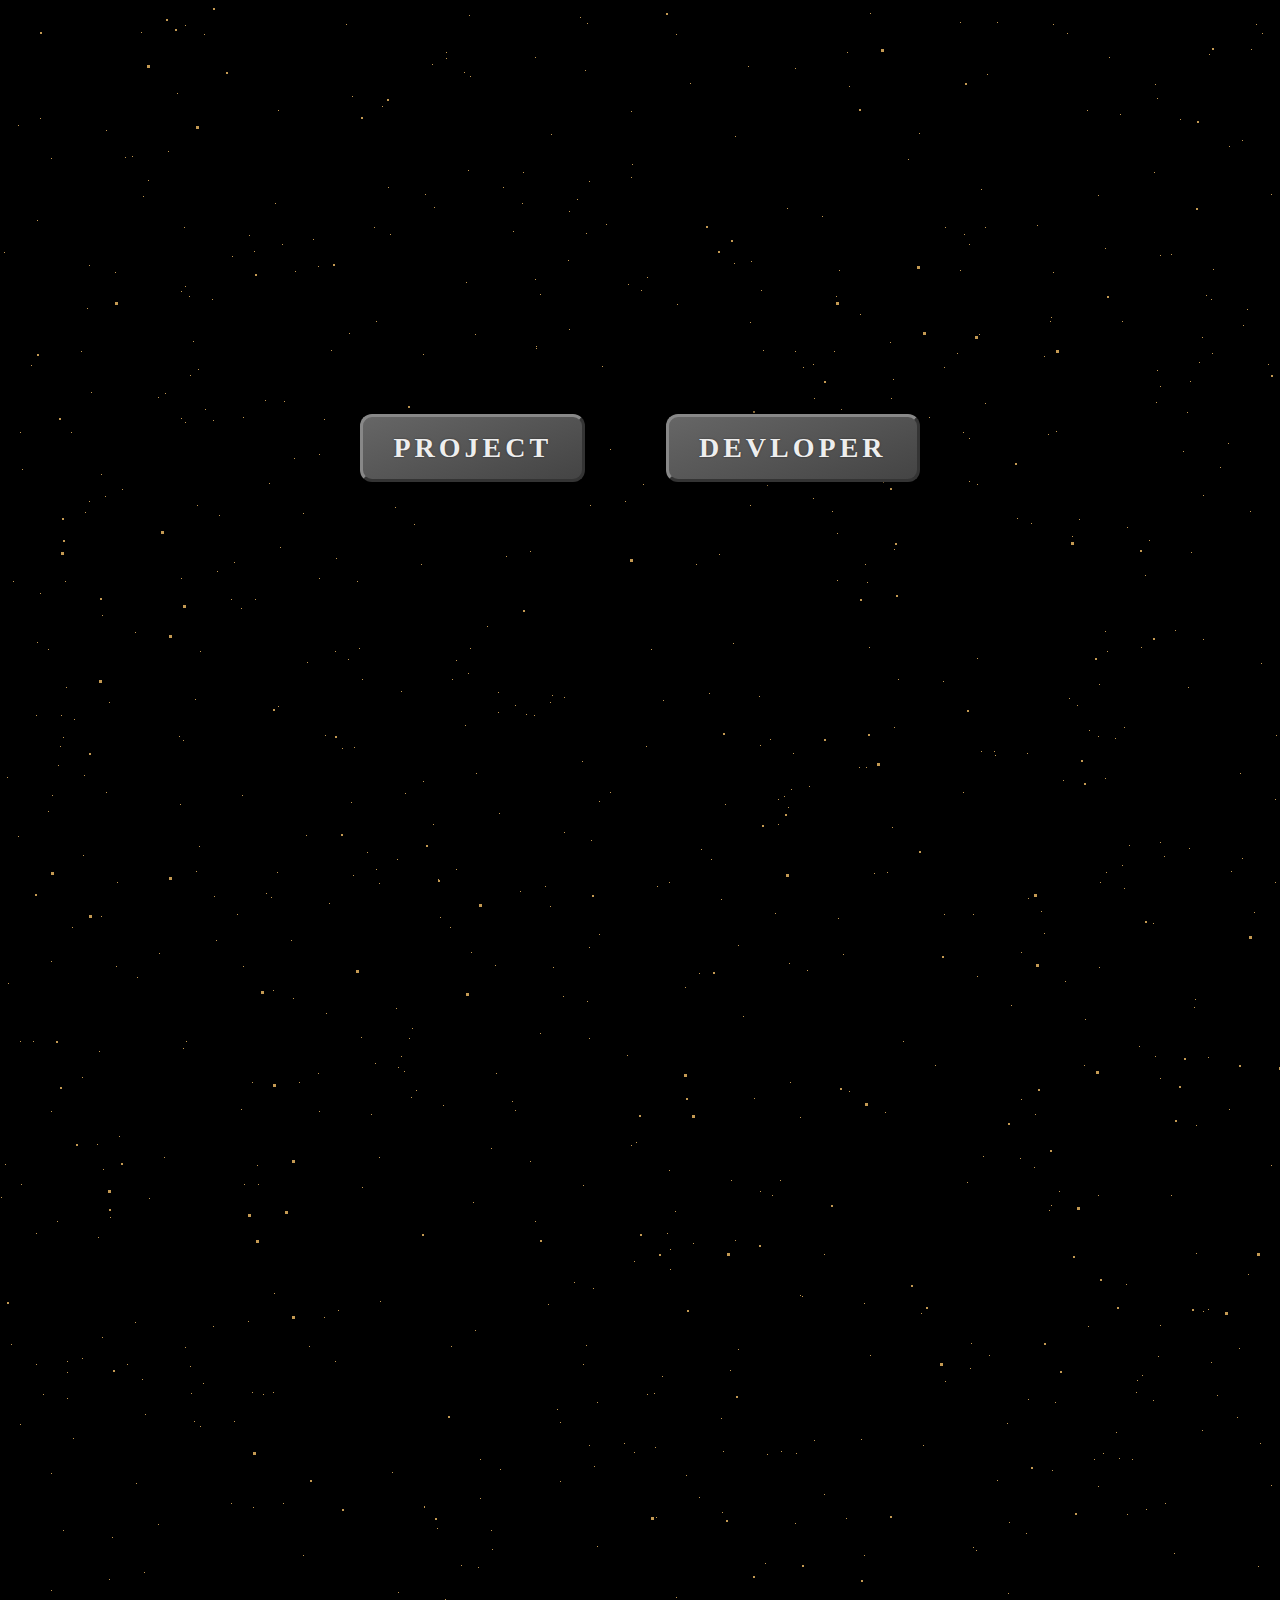
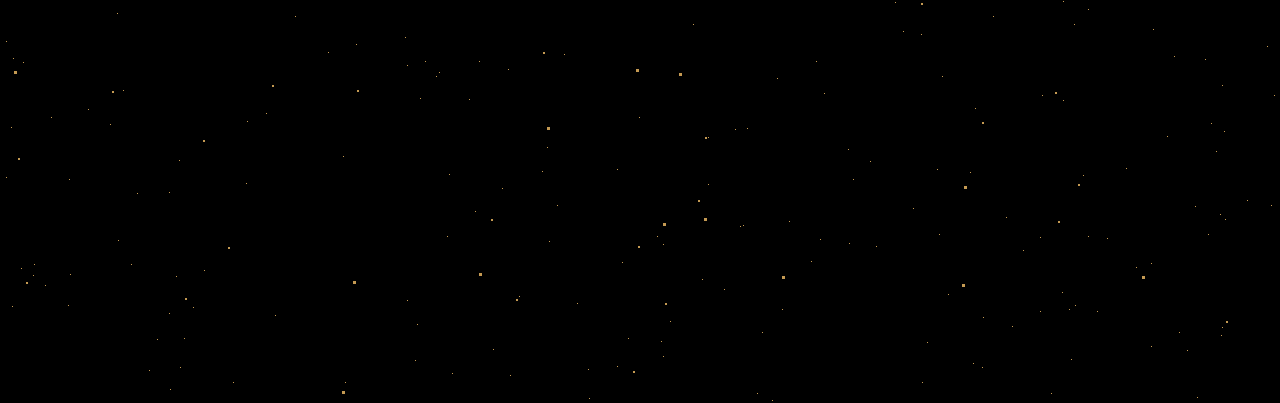
<file: index.html>
<!DOCTYPE html>

<html lang="en">
  <head>
    <style>
      #stars {
        width: 1px;
        height: 1px;
        background: transparent;
        box-shadow: 117px 1613px #c49952, 1488px 635px #c49952, 944px 914px #c49952, 647px 277px #c49952, 1792px 1205px #c49952, 656px 1517px #c49952, 820px 1839px #c49952, 1153px 1400px #c49952, 870px 13px #c49952, 550px 702px #c49952, 1155px 1056px #c49952, 88px 1709px #c49952, 1450px 1090px #c49952, 1929px 457px #c49952, 1390px 905px #c49952, 1771px 269px #c49952, 1741px 669px #c49952, 432px 64px #c49952, 563px 996px #c49952, 1918px 1873px #c49952, 1845px 1211px #c49952, 231px 1503px #c49952, 37px 220px #c49952, 1970px 495px #c49952, 1812px 925px #c49952, 67px 1398px #c49952, 535px 279px #c49952, 1837px 829px #c49952, 1945px 685px #c49952, 1677px 1817px #c49952, 1317px 1415px #c49952, 1785px 905px #c49952, 1787px 1554px #c49952, 802px 1296px #c49952, 512px 1101px #c49952, 583px 1364px #c49952, 336px 558px #c49952, 979px 334px #c49952, 106px 792px #c49952, 204px 34px #c49952, 1845px 1763px #c49952, 445px 1599px #c49952, 386px 453px #c49952, 471px 952px #c49952, 1466px 1676px #c49952, 1885px 303px #c49952, 51px 1717px #c49952, 1211px 299px #c49952, 1546px 1887px #c49952, 1067px 33px #c49952, 1088px 1326px #c49952, 1938px 760px #c49952, 470px 648px #c49952, 1213px 269px #c49952, 1767px 78px #c49952, 977px 976px #c49952, 1926px 175px #c49952, 722px 1512px #c49952, 945px 227px #c49952, 1811px 99px #c49952, 1912px 1406px #c49952, 1602px 1243px #c49952, 610px 449px #c49952, 654px 1393px #c49952, 1930px 1193px #c49952, 258px 1184px #c49952, 89px 265px #c49952, 824px 1494px #c49952, 1506px 1435px #c49952, 1027px 753px #c49952, 1px 1197px #c49952, 530px 1161px #c49952, 864px 1555px #c49952, 1610px 1604px #c49952, 1035px 1114px #c49952, 1456px 133px #c49952, 1196px 1253px #c49952, 361px 1037px #c49952, 834px 351px #c49952, 436px 1676px #c49952, 1194px 1007px #c49952, 1141px 647px #c49952, 319px 454px #c49952, 937px 1769px #c49952, 1872px 1013px #c49952, 733px 643px #c49952, 1250px 511px #c49952, 189px 296px #c49952, 1639px 163px #c49952, 1584px 336px #c49952, 1912px 1343px #c49952, 1298px 1307px #c49952, 1750px 902px #c49952, 1129px 845px #c49952, 1899px 1470px #c49952, 1427px 232px #c49952, 1391px 838px #c49952, 1225px 1819px #c49952, 190px 1366px #c49952, 1865px 518px #c49952, 203px 1383px #c49952, 1455px 614px #c49952, 423px 354px #c49952, 1678px 1790px #c49952, 241px 608px #c49952, 1089px 730px #c49952, 1342px 38px #c49952, 1848px 249px #c49952, 1874px 1785px #c49952, 1040px 1837px #c49952, 751px 261px #c49952, 510px 1975px #c49952, 52px 795px #c49952, 1786px 1310px #c49952, 498px 712px #c49952, 190px 375px #c49952, 1341px 722px #c49952, 43px 1394px #c49952, 1821px 1687px #c49952, 106px 130px #c49952, 1717px 1978px #c49952, 168px 151px #c49952, 183px 740px #c49952, 945px 1381px #c49952, 669px 1170px #c49952, 1285px 1816px #c49952, 110px 1217px #c49952, 1623px 813px #c49952, 869px 647px #c49952, 867px 582px #c49952, 735px 1240px #c49952, 519px 1896px #c49952, 132px 156px #c49952, 1649px 193px #c49952, 241px 1109px #c49952, 643px 484px #c49952, 574px 1282px #c49952, 1952px 564px #c49952, 1978px 145px #c49952, 329px 903px #c49952, 1674px 617px #c49952, 1978px 558px #c49952, 1808px 1715px #c49952, 1526px 1238px #c49952, 475px 1330px #c49952, 810px 425px #c49952, 1709px 634px #c49952, 1658px 336px #c49952, 425px 194px #c49952, 352px 96px #c49952, 148px 180px #c49952, 1139px 1046px #c49952, 1809px 1233px #c49952, 1669px 171px #c49952, 263px 1394px #c49952, 534px 715px #c49952, 396px 1008px #c49952, 589px 1445px #c49952, 1190px 381px #c49952, 1709px 279px #c49952, 520px 891px #c49952, 1136px 1867px #c49952, 1280px 1233px #c49952, 836px 296px #c49952, 1348px 646px #c49952, 1539px 913px #c49952, 423px 781px #c49952, 1271px 1805px #c49952, 696px 564px #c49952, 1549px 804px #c49952, 303px 1555px #c49952, 1449px 1903px #c49952, 66px 687px #c49952, 1164px 856px #c49952, 1958px 1326px #c49952, 125px 157px #c49952, 508px 1669px #c49952, 465px 725px #c49952, 1925px 1440px #c49952, 405px 793px #c49952, 278px 110px #c49952, 1084px 1065px #c49952, 1077px 705px #c49952, 663px 1844px #c49952, 734px 263px #c49952, 870px 1761px #c49952, 103px 1169px #c49952, 1506px 1295px #c49952, 1883px 926px #c49952, 335px 1361px #c49952, 1126px 1284px #c49952, 257px 1165px #c49952, 837px 580px #c49952, 1211px 1362px #c49952, 1137px 1380px #c49952, 135px 632px #c49952, 1491px 1965px #c49952, 1098px 195px #c49952, 506px 417px #c49952, 693px 1243px #c49952, 622px 1862px #c49952, 1412px 1343px #c49952, 948px 1894px #c49952, 1315px 1363px #c49952, 754px 1098px #c49952, 1931px 930px #c49952, 1831px 342px #c49952, 1751px 1839px #c49952, 84px 775px #c49952, 1662px 1488px #c49952, 617px 1769px #c49952, 1869px 1292px #c49952, 963px 432px #c49952, 371px 1114px #c49952, 37px 642px #c49952, 21px 1184px #c49952, 602px 366px #c49952, 414px 524px #c49952, 282px 244px #c49952, 1689px 868px #c49952, 943px 681px #c49952, 898px 679px #c49952, 449px 1774px #c49952, 1678px 1313px #c49952, 475px 1811px #c49952, 1146px 1509px #c49952, 1151px 1863px #c49952, 1617px 846px #c49952, 82px 1077px #c49952, 324px 1317px #c49952, 1516px 885px #c49952, 1706px 1526px #c49952, 1925px 1180px #c49952, 553px 967px #c49952, 1072px 536px #c49952, 1715px 1816px #c49952, 185px 286px #c49952, 1362px 1600px #c49952, 628px 1938px #c49952, 1187px 412px #c49952, 569px 211px #c49952, 1959px 1356px #c49952, 1571px 105px #c49952, 319px 1111px #c49952, 36px 1364px #c49952, 502px 1788px #c49952, 1051px 1993px #c49952, 1617px 773px #c49952, 424px 1507px #c49952, 1623px 1955px #c49952, 307px 662px #c49952, 183px 1048px #c49952, 1919px 1453px #c49952, 1006px 1817px #c49952, 468px 673px #c49952, 1142px 1375px #c49952, 1228px 443px #c49952, 1734px 552px #c49952, 20px 1041px #c49952, 1783px 334px #c49952, 98px 1237px #c49952, 1356px 1940px #c49952, 853px 1779px #c49952, 1910px 560px #c49952, 1174px 1656px #c49952, 110px 1724px #c49952, 542px 1771px #c49952, 1758px 1931px #c49952, 1463px 1401px #c49952, 1155px 84px #c49952, 1504px 835px #c49952, 750px 322px #c49952, 407px 1900px #c49952, 1600px 1141px #c49952, 657px 886px #c49952, 526px 714px #c49952, 18px 836px #c49952, 1546px 1548px #c49952, 22px 469px #c49952, 594px 1466px #c49952, 1160px 1078px #c49952, 627px 1055px #c49952, 195px 699px #c49952, 1099px 684px #c49952, 530px 551px #c49952, 1160px 1325px #c49952, 894px 727px #c49952, 1157px 98px #c49952, 136px 1483px #c49952, 1875px 1975px #c49952, 1803px 566px #c49952, 318px 1073px #c49952, 1866px 1656px #c49952, 543px 414px #c49952, 719px 474px #c49952, 1115px 738px #c49952, 353px 875px #c49952, 184px 1938px #c49952, 1854px 1534px #c49952, 420px 1698px #c49952, 1480px 1550px #c49952, 522px 203px #c49952, 1897px 1904px #c49952, 975px 1708px #c49952, 1774px 602px #c49952, 1908px 274px #c49952, 61px 715px #c49952, 983px 1156px #c49952, 326px 1013px #c49952, 641px 290px #c49952, 1522px 120px #c49952, 405px 1637px #c49952, 1021px 1099px #c49952, 631px 1145px #c49952, 982px 1967px #c49952, 200px 651px #c49952, 795px 351px #c49952, 790px 1082px #c49952, 144px 1572px #c49952, 1542px 901px #c49952, 158px 1524px #c49952, 849px 1843px #c49952, 1807px 203px #c49952, 1747px 45px #c49952, 1603px 1738px #c49952, 617px 1966px #c49952, 342px 748px #c49952, 1779px 1173px #c49952, 1428px 152px #c49952, 589px 1998px #c49952, 1940px 1838px #c49952, 115px 272px #c49952, 1217px 1395px #c49952, 1402px 1491px #c49952, 1833px 1814px #c49952, 243px 966px #c49952, 319px 578px #c49952, 813px 364px #c49952, 669px 882px #c49952, 551px 134px #c49952, 1819px 920px #c49952, 740px 1826px #c49952, 1021px 952px #c49952, 1575px 453px #c49952, 324px 419px #c49952, 929px 417px #c49952, 885px 1112px #c49952, 503px 187px #c49952, 1908px 362px #c49952, 1063px 1601px #c49952, 169px 1792px #c49952, 789px 963px #c49952, 1697px 948px #c49952, 1761px 1810px #c49952, 1844px 1591px #c49952, 1709px 949px #c49952, 1402px 1396px #c49952, 1037px 225px #c49952, 1832px 518px #c49952, 1728px 1782px #c49952, 194px 1421px #c49952, 1395px 742px #c49952, 1478px 1325px #c49952, 40px 593px #c49952, 1732px 117px #c49952, 51px 158px #c49952, 1598px 1672px #c49952, 701px 849px #c49952, 1403px 1979px #c49952, 145px 1414px #c49952, 550px 906px #c49952, 1366px 460px #c49952, 142px 1379px #c49952, 34px 1864px #c49952, 1346px 308px #c49952, 293px 998px #c49952, 21px 1868px #c49952, 540px 1033px #c49952, 60px 746px #c49952, 1602px 1476px #c49952, 180px 804px #c49952, 345px 1982px #c49952, 1439px 640px #c49952, 939px 1834px #c49952, 20px 432px #c49952, 492px 1549px #c49952, 109px 1579px #c49952, 1796px 1403px #c49952, 1079px 519px #c49952, 1664px 389px #c49952, 1627px 1061px #c49952, 823px 419px #c49952, 1399px 1882px #c49952, 1906px 344px #c49952, 1189px 848px #c49952, 117px 882px #c49952, 1262px 33px #c49952, 1048px 434px #c49952, 1208px 1309px #c49952, 1616px 408px #c49952, 1833px 853px #c49952, 1433px 1656px #c49952, 811px 1861px #c49952, 439px 1672px #c49952, 1105px 248px #c49952, 328px 1652px #c49952, 13px 1658px #c49952, 685px 987px #c49952, 985px 403px #c49952, 1664px 1206px #c49952, 1993px 1925px #c49952, 440px 917px #c49952, 1835px 319px #c49952, 1404px 1907px #c49952, 624px 1443px #c49952, 843px 954px #c49952, 478px 1567px #c49952, 895px 1602px #c49952, 1231px 871px #c49952, 1267px 1646px #c49952, 475px 334px #c49952, 784px 796px #c49952, 1294px 199px #c49952, 109px 702px #c49952, 1978px 362px #c49952, 291px 940px #c49952, 971px 1343px #c49952, 74px 719px #c49952, 36px 715px #c49952, 1007px 1423px #c49952, 860px 314px #c49952, 631px 177px #c49952, 1900px 1590px #c49952, 1239px 1348px #c49952, 1346px 1270px #c49952, 1934px 1475px #c49952, 1553px 559px #c49952, 588px 1969px #c49952, 670px 1269px #c49952, 1484px 376px #c49952, 20px 1424px #c49952, 1396px 8px #c49952, 969px 244px #c49952, 1807px 538px #c49952, 1873px 891px #c49952, 636px 1142px #c49952, 1474px 1562px #c49952, 763px 350px #c49952, 663px 700px #c49952, 500px 1469px #c49952, 1302px 722px #c49952, 181px 291px #c49952, 266px 893px #c49952, 1403px 654px #c49952, 492px 460px #c49952, 1503px 1369px #c49952, 23px 1662px #c49952, 349px 333px #c49952, 1435px 1017px #c49952, 1441px 705px #c49952, 1708px 1446px #c49952, 1041px 911px #c49952, 1063px 780px #c49952, 1158px 1356px #c49952, 767px 1454px #c49952, 1912px 797px #c49952, 1731px 1759px #c49952, 1378px 1390px #c49952, 1815px 1364px #c49952, 960px 270px #c49952, 1343px 427px #c49952, 275px 203px #c49952, 1319px 1092px #c49952, 1455px 770px #c49952, 283px 1503px #c49952, 1505px 901px #c49952, 1738px 1561px #c49952, 1526px 1935px #c49952, 1757px 669px #c49952, 1640px 620px #c49952, 1750px 722px #c49952, 748px 66px #c49952, 1149px 540px #c49952, 159px 953px #c49952, 200px 1426px #c49952, 515px 1110px #c49952, 1552px 737px #c49952, 1094px 1459px #c49952, 778px 799px #c49952, 1031px 523px #c49952, 743px 1825px #c49952, 1100px 882px #c49952, 1088px 1836px #c49952, 255px 599px #c49952, 67px 1361px #c49952, 247px 1721px #c49952, 1722px 346px #c49952, 1822px 155px #c49952, 452px 1973px #c49952, 415px 1960px #c49952, 1109px 57px #c49952, 273px 1392px #c49952, 404px 1071px #c49952, 1212px 353px #c49952, 370px 460px #c49952, 795px 1523px #c49952, 1932px 340px #c49952, 51px 1473px #c49952, 1268px 364px #c49952, 1512px 1862px #c49952, 1678px 1801px #c49952, 1796px 579px #c49952, 254px 251px #c49952, 1466px 1717px #c49952, 893px 379px #c49952, 1153px 923px #c49952, 913px 1808px #c49952, 791px 789px #c49952, 417px 1924px #c49952, 1336px 1599px #c49952, 1695px 908px #c49952, 1120px 114px #c49952, 493px 1949px #c49952, 68px 1905px #c49952, 969px 481px #c49952, 1420px 1095px #c49952, 800px 1117px #c49952, 390px 234px #c49952, 356px 1644px #c49952, 1098px 1486px #c49952, 1360px 521px #c49952, 149px 1198px #c49952, 354px 747px #c49952, 1749px 487px #c49952, 470px 76px #c49952, 1672px 289px #c49952, 1731px 545px #c49952, 1547px 1590px #c49952, 498px 692px #c49952, 398px 1592px #c49952, 1846px 1237px #c49952, 1537px 1474px #c49952, 1726px 1374px #c49952, 1922px 858px #c49952, 376px 321px #c49952, 985px 227px #c49952, 234px 1421px #c49952, 760px 745px #c49952, 1990px 1132px #c49952, 1560px 1597px #c49952, 338px 1310px #c49952, 1924px 1664px #c49952, 547px 1747px #c49952, 1639px 1282px #c49952, 1202px 337px #c49952, 1985px 779px #c49952, 737px 456px #c49952, 89px 501px #c49952, 963px 792px #c49952, 655px 1447px #c49952, 1492px 1994px #c49952, 1171px 254px #c49952, 892px 827px #c49952, 1735px 442px #c49952, 1474px 1187px #c49952, 846px 1518px #c49952, 557px 1805px #c49952, 738px 945px #c49952, 795px 68px #c49952, 663px 1956px #c49952, 1607px 290px #c49952, 1524px 15px #c49952, 1097px 1911px #c49952, 157px 1939px #c49952, 935px 1065px #c49952, 1809px 1708px #c49952, 164px 1157px #c49952, 83px 855px #c49952, 625px 501px #c49952, 814px 398px #c49952, 552px 695px #c49952, 597px 1546px #c49952, 1237px 1417px #c49952, 628px 284px #c49952, 866px 767px #c49952, 1403px 1394px #c49952, 765px 1563px #c49952, 1648px 109px #c49952, 1205px 1659px #c49952, 921px 1313px #c49952, 1319px 243px #c49952, 18px 125px #c49952, 7px 777px #c49952, 181px 418px #c49952, 1062px 1892px #c49952, 382px 106px #c49952, 994px 751px #c49952, 964px 234px #c49952, 40px 118px #c49952, 278px 706px #c49952, 1540px 1978px #c49952, 425px 1661px #c49952, 1050px 321px #c49952, 735px 1729px #c49952, 1438px 260px #c49952, 1229px 1109px #c49952, 186px 1041px #c49952, 244px 1184px #c49952, 392px 1472px #c49952, 670px 1249px #c49952, 1260px 1443px #c49952, 1977px 1511px #c49952, 1240px 773px #c49952, 303px 513px #c49952, 63px 1530px #c49952, 610px 792px #c49952, 1987px 1647px #c49952, 676px 1597px #c49952, 1740px 1244px #c49952, 816px 1661px #c49952, 351px 802px #c49952, 252px 1082px #c49952, 31px 365px #c49952, 1453px 984px #c49952, 667px 1233px #c49952, 1247px 1800px #c49952, 839px 270px #c49952, 775px 913px #c49952, 1966px 1398px #c49952, 499px 813px #c49952, 922px 1982px #c49952, 1409px 1902px #c49952, 1499px 1766px #c49952, 721px 899px #c49952, 788px 807px #c49952, 989px 1355px #c49952, 1248px 1274px #c49952, 849px 1091px #c49952, 1799px 1036px #c49952, 1486px 700px #c49952, 170px 1989px #c49952, 1275px 799px #c49952, 772px 2000px #c49952, 1642px 362px #c49952, 216px 940px #c49952, 1893px 281px #c49952, 1944px 1298px #c49952, 1294px 400px #c49952, 1523px 441px #c49952, 1829px 340px #c49952, 468px 170px #c49952, 1099px 967px #c49952, 1331px 665px #c49952, 1174px 1553px #c49952, 1567px 325px #c49952, 1028px 1399px #c49952, 781px 1451px #c49952, 1912px 1954px #c49952, 874px 873px #c49952, 1298px 1722px #c49952, 1879px 706px #c49952, 57px 1221px #c49952, 1116px 1432px #c49952, 48px 811px #c49952, 101px 916px #c49952, 677px 304px #c49952, 1203px 639px #c49952, 1391px 199px #c49952, 1895px 1988px #c49952, 1462px 1023px #c49952, 1216px 1751px #c49952, 1261px 663px #c49952, 1290px 1119px #c49952, 137px 1793px #c49952, 1052px 1470px #c49952, 1561px 226px #c49952, 1156px 402px #c49952, 709px 693px #c49952, 1040px 1911px #c49952, 1624px 1115px #c49952, 551px 475px #c49952, 416px 1090px #c49952, 1183px 451px #c49952, 58px 765px #c49952, 743px 1016px #c49952, 198px 369px #c49952, 1645px 1503px #c49952, 997px 22px #c49952, 1447px 1323px #c49952, 379px 883px #c49952, 1171px 1195px #c49952, 919px 133px #c49952, 1400px 517px #c49952, 725px 804px #c49952, 1600px 699px #c49952, 357px 581px #c49952, 266px 1713px #c49952, 848px 1749px #c49952, 1963px 1045px #c49952, 119px 1136px #c49952;
        -webkit-animation: animStar 50s linear infinite;
        -moz-animation: animStar 50s linear infinite;
        -ms-animation: animStar 50s linear infinite;
        animation: animStar 50s linear infinite;
      }

      #stars:after {
        content: " ";
        position: absolute;
        top: 2000px;
        width: 1px;
        height: 1px;
        background: transparent;
        box-shadow: 117px 1613px #c49952, 1488px 635px #c49952, 944px 914px #c49952, 647px 277px #c49952, 1792px 1205px #c49952, 656px 1517px #c49952, 820px 1839px #c49952, 1153px 1400px #c49952, 870px 13px #c49952, 550px 702px #c49952, 1155px 1056px #c49952, 88px 1709px #c49952, 1450px 1090px #c49952, 1929px 457px #c49952, 1390px 905px #c49952, 1771px 269px #c49952, 1741px 669px #c49952, 432px 64px #c49952, 563px 996px #c49952, 1918px 1873px #c49952, 1845px 1211px #c49952, 231px 1503px #c49952, 37px 220px #c49952, 1970px 495px #c49952, 1812px 925px #c49952, 67px 1398px #c49952, 535px 279px #c49952, 1837px 829px #c49952, 1945px 685px #c49952, 1677px 1817px #c49952, 1317px 1415px #c49952, 1785px 905px #c49952, 1787px 1554px #c49952, 802px 1296px #c49952, 512px 1101px #c49952, 583px 1364px #c49952, 336px 558px #c49952, 979px 334px #c49952, 106px 792px #c49952, 204px 34px #c49952, 1845px 1763px #c49952, 445px 1599px #c49952, 386px 453px #c49952, 471px 952px #c49952, 1466px 1676px #c49952, 1885px 303px #c49952, 51px 1717px #c49952, 1211px 299px #c49952, 1546px 1887px #c49952, 1067px 33px #c49952, 1088px 1326px #c49952, 1938px 760px #c49952, 470px 648px #c49952, 1213px 269px #c49952, 1767px 78px #c49952, 977px 976px #c49952, 1926px 175px #c49952, 722px 1512px #c49952, 945px 227px #c49952, 1811px 99px #c49952, 1912px 1406px #c49952, 1602px 1243px #c49952, 610px 449px #c49952, 654px 1393px #c49952, 1930px 1193px #c49952, 258px 1184px #c49952, 89px 265px #c49952, 824px 1494px #c49952, 1506px 1435px #c49952, 1027px 753px #c49952, 1px 1197px #c49952, 530px 1161px #c49952, 864px 1555px #c49952, 1610px 1604px #c49952, 1035px 1114px #c49952, 1456px 133px #c49952, 1196px 1253px #c49952, 361px 1037px #c49952, 834px 351px #c49952, 436px 1676px #c49952, 1194px 1007px #c49952, 1141px 647px #c49952, 319px 454px #c49952, 937px 1769px #c49952, 1872px 1013px #c49952, 733px 643px #c49952, 1250px 511px #c49952, 189px 296px #c49952, 1639px 163px #c49952, 1584px 336px #c49952, 1912px 1343px #c49952, 1298px 1307px #c49952, 1750px 902px #c49952, 1129px 845px #c49952, 1899px 1470px #c49952, 1427px 232px #c49952, 1391px 838px #c49952, 1225px 1819px #c49952, 190px 1366px #c49952, 1865px 518px #c49952, 203px 1383px #c49952, 1455px 614px #c49952, 423px 354px #c49952, 1678px 1790px #c49952, 241px 608px #c49952, 1089px 730px #c49952, 1342px 38px #c49952, 1848px 249px #c49952, 1874px 1785px #c49952, 1040px 1837px #c49952, 751px 261px #c49952, 510px 1975px #c49952, 52px 795px #c49952, 1786px 1310px #c49952, 498px 712px #c49952, 190px 375px #c49952, 1341px 722px #c49952, 43px 1394px #c49952, 1821px 1687px #c49952, 106px 130px #c49952, 1717px 1978px #c49952, 168px 151px #c49952, 183px 740px #c49952, 945px 1381px #c49952, 669px 1170px #c49952, 1285px 1816px #c49952, 110px 1217px #c49952, 1623px 813px #c49952, 869px 647px #c49952, 867px 582px #c49952, 735px 1240px #c49952, 519px 1896px #c49952, 132px 156px #c49952, 1649px 193px #c49952, 241px 1109px #c49952, 643px 484px #c49952, 574px 1282px #c49952, 1952px 564px #c49952, 1978px 145px #c49952, 329px 903px #c49952, 1674px 617px #c49952, 1978px 558px #c49952, 1808px 1715px #c49952, 1526px 1238px #c49952, 475px 1330px #c49952, 810px 425px #c49952, 1709px 634px #c49952, 1658px 336px #c49952, 425px 194px #c49952, 352px 96px #c49952, 148px 180px #c49952, 1139px 1046px #c49952, 1809px 1233px #c49952, 1669px 171px #c49952, 263px 1394px #c49952, 534px 715px #c49952, 396px 1008px #c49952, 589px 1445px #c49952, 1190px 381px #c49952, 1709px 279px #c49952, 520px 891px #c49952, 1136px 1867px #c49952, 1280px 1233px #c49952, 836px 296px #c49952, 1348px 646px #c49952, 1539px 913px #c49952, 423px 781px #c49952, 1271px 1805px #c49952, 696px 564px #c49952, 1549px 804px #c49952, 303px 1555px #c49952, 1449px 1903px #c49952, 66px 687px #c49952, 1164px 856px #c49952, 1958px 1326px #c49952, 125px 157px #c49952, 508px 1669px #c49952, 465px 725px #c49952, 1925px 1440px #c49952, 405px 793px #c49952, 278px 110px #c49952, 1084px 1065px #c49952, 1077px 705px #c49952, 663px 1844px #c49952, 734px 263px #c49952, 870px 1761px #c49952, 103px 1169px #c49952, 1506px 1295px #c49952, 1883px 926px #c49952, 335px 1361px #c49952, 1126px 1284px #c49952, 257px 1165px #c49952, 837px 580px #c49952, 1211px 1362px #c49952, 1137px 1380px #c49952, 135px 632px #c49952, 1491px 1965px #c49952, 1098px 195px #c49952, 506px 417px #c49952, 693px 1243px #c49952, 622px 1862px #c49952, 1412px 1343px #c49952, 948px 1894px #c49952, 1315px 1363px #c49952, 754px 1098px #c49952, 1931px 930px #c49952, 1831px 342px #c49952, 1751px 1839px #c49952, 84px 775px #c49952, 1662px 1488px #c49952, 617px 1769px #c49952, 1869px 1292px #c49952, 963px 432px #c49952, 371px 1114px #c49952, 37px 642px #c49952, 21px 1184px #c49952, 602px 366px #c49952, 414px 524px #c49952, 282px 244px #c49952, 1689px 868px #c49952, 943px 681px #c49952, 898px 679px #c49952, 449px 1774px #c49952, 1678px 1313px #c49952, 475px 1811px #c49952, 1146px 1509px #c49952, 1151px 1863px #c49952, 1617px 846px #c49952, 82px 1077px #c49952, 324px 1317px #c49952, 1516px 885px #c49952, 1706px 1526px #c49952, 1925px 1180px #c49952, 553px 967px #c49952, 1072px 536px #c49952, 1715px 1816px #c49952, 185px 286px #c49952, 1362px 1600px #c49952, 628px 1938px #c49952, 1187px 412px #c49952, 569px 211px #c49952, 1959px 1356px #c49952, 1571px 105px #c49952, 319px 1111px #c49952, 36px 1364px #c49952, 502px 1788px #c49952, 1051px 1993px #c49952, 1617px 773px #c49952, 424px 1507px #c49952, 1623px 1955px #c49952, 307px 662px #c49952, 183px 1048px #c49952, 1919px 1453px #c49952, 1006px 1817px #c49952, 468px 673px #c49952, 1142px 1375px #c49952, 1228px 443px #c49952, 1734px 552px #c49952, 20px 1041px #c49952, 1783px 334px #c49952, 98px 1237px #c49952, 1356px 1940px #c49952, 853px 1779px #c49952, 1910px 560px #c49952, 1174px 1656px #c49952, 110px 1724px #c49952, 542px 1771px #c49952, 1758px 1931px #c49952, 1463px 1401px #c49952, 1155px 84px #c49952, 1504px 835px #c49952, 750px 322px #c49952, 407px 1900px #c49952, 1600px 1141px #c49952, 657px 886px #c49952, 526px 714px #c49952, 18px 836px #c49952, 1546px 1548px #c49952, 22px 469px #c49952, 594px 1466px #c49952, 1160px 1078px #c49952, 627px 1055px #c49952, 195px 699px #c49952, 1099px 684px #c49952, 530px 551px #c49952, 1160px 1325px #c49952, 894px 727px #c49952, 1157px 98px #c49952, 136px 1483px #c49952, 1875px 1975px #c49952, 1803px 566px #c49952, 318px 1073px #c49952, 1866px 1656px #c49952, 543px 414px #c49952, 719px 474px #c49952, 1115px 738px #c49952, 353px 875px #c49952, 184px 1938px #c49952, 1854px 1534px #c49952, 420px 1698px #c49952, 1480px 1550px #c49952, 522px 203px #c49952, 1897px 1904px #c49952, 975px 1708px #c49952, 1774px 602px #c49952, 1908px 274px #c49952, 61px 715px #c49952, 983px 1156px #c49952, 326px 1013px #c49952, 641px 290px #c49952, 1522px 120px #c49952, 405px 1637px #c49952, 1021px 1099px #c49952, 631px 1145px #c49952, 982px 1967px #c49952, 200px 651px #c49952, 795px 351px #c49952, 790px 1082px #c49952, 144px 1572px #c49952, 1542px 901px #c49952, 158px 1524px #c49952, 849px 1843px #c49952, 1807px 203px #c49952, 1747px 45px #c49952, 1603px 1738px #c49952, 617px 1966px #c49952, 342px 748px #c49952, 1779px 1173px #c49952, 1428px 152px #c49952, 589px 1998px #c49952, 1940px 1838px #c49952, 115px 272px #c49952, 1217px 1395px #c49952, 1402px 1491px #c49952, 1833px 1814px #c49952, 243px 966px #c49952, 319px 578px #c49952, 813px 364px #c49952, 669px 882px #c49952, 551px 134px #c49952, 1819px 920px #c49952, 740px 1826px #c49952, 1021px 952px #c49952, 1575px 453px #c49952, 324px 419px #c49952, 929px 417px #c49952, 885px 1112px #c49952, 503px 187px #c49952, 1908px 362px #c49952, 1063px 1601px #c49952, 169px 1792px #c49952, 789px 963px #c49952, 1697px 948px #c49952, 1761px 1810px #c49952, 1844px 1591px #c49952, 1709px 949px #c49952, 1402px 1396px #c49952, 1037px 225px #c49952, 1832px 518px #c49952, 1728px 1782px #c49952, 194px 1421px #c49952, 1395px 742px #c49952, 1478px 1325px #c49952, 40px 593px #c49952, 1732px 117px #c49952, 51px 158px #c49952, 1598px 1672px #c49952, 701px 849px #c49952, 1403px 1979px #c49952, 145px 1414px #c49952, 550px 906px #c49952, 1366px 460px #c49952, 142px 1379px #c49952, 34px 1864px #c49952, 1346px 308px #c49952, 293px 998px #c49952, 21px 1868px #c49952, 540px 1033px #c49952, 60px 746px #c49952, 1602px 1476px #c49952, 180px 804px #c49952, 345px 1982px #c49952, 1439px 640px #c49952, 939px 1834px #c49952, 20px 432px #c49952, 492px 1549px #c49952, 109px 1579px #c49952, 1796px 1403px #c49952, 1079px 519px #c49952, 1664px 389px #c49952, 1627px 1061px #c49952, 823px 419px #c49952, 1399px 1882px #c49952, 1906px 344px #c49952, 1189px 848px #c49952, 117px 882px #c49952, 1262px 33px #c49952, 1048px 434px #c49952, 1208px 1309px #c49952, 1616px 408px #c49952, 1833px 853px #c49952, 1433px 1656px #c49952, 811px 1861px #c49952, 439px 1672px #c49952, 1105px 248px #c49952, 328px 1652px #c49952, 13px 1658px #c49952, 685px 987px #c49952, 985px 403px #c49952, 1664px 1206px #c49952, 1993px 1925px #c49952, 440px 917px #c49952, 1835px 319px #c49952, 1404px 1907px #c49952, 624px 1443px #c49952, 843px 954px #c49952, 478px 1567px #c49952, 895px 1602px #c49952, 1231px 871px #c49952, 1267px 1646px #c49952, 475px 334px #c49952, 784px 796px #c49952, 1294px 199px #c49952, 109px 702px #c49952, 1978px 362px #c49952, 291px 940px #c49952, 971px 1343px #c49952, 74px 719px #c49952, 36px 715px #c49952, 1007px 1423px #c49952, 860px 314px #c49952, 631px 177px #c49952, 1900px 1590px #c49952, 1239px 1348px #c49952, 1346px 1270px #c49952, 1934px 1475px #c49952, 1553px 559px #c49952, 588px 1969px #c49952, 670px 1269px #c49952, 1484px 376px #c49952, 20px 1424px #c49952, 1396px 8px #c49952, 969px 244px #c49952, 1807px 538px #c49952, 1873px 891px #c49952, 636px 1142px #c49952, 1474px 1562px #c49952, 763px 350px #c49952, 663px 700px #c49952, 500px 1469px #c49952, 1302px 722px #c49952, 181px 291px #c49952, 266px 893px #c49952, 1403px 654px #c49952, 492px 460px #c49952, 1503px 1369px #c49952, 23px 1662px #c49952, 349px 333px #c49952, 1435px 1017px #c49952, 1441px 705px #c49952, 1708px 1446px #c49952, 1041px 911px #c49952, 1063px 780px #c49952, 1158px 1356px #c49952, 767px 1454px #c49952, 1912px 797px #c49952, 1731px 1759px #c49952, 1378px 1390px #c49952, 1815px 1364px #c49952, 960px 270px #c49952, 1343px 427px #c49952, 275px 203px #c49952, 1319px 1092px #c49952, 1455px 770px #c49952, 283px 1503px #c49952, 1505px 901px #c49952, 1738px 1561px #c49952, 1526px 1935px #c49952, 1757px 669px #c49952, 1640px 620px #c49952, 1750px 722px #c49952, 748px 66px #c49952, 1149px 540px #c49952, 159px 953px #c49952, 200px 1426px #c49952, 515px 1110px #c49952, 1552px 737px #c49952, 1094px 1459px #c49952, 778px 799px #c49952, 1031px 523px #c49952, 743px 1825px #c49952, 1100px 882px #c49952, 1088px 1836px #c49952, 255px 599px #c49952, 67px 1361px #c49952, 247px 1721px #c49952, 1722px 346px #c49952, 1822px 155px #c49952, 452px 1973px #c49952, 415px 1960px #c49952, 1109px 57px #c49952, 273px 1392px #c49952, 404px 1071px #c49952, 1212px 353px #c49952, 370px 460px #c49952, 795px 1523px #c49952, 1932px 340px #c49952, 51px 1473px #c49952, 1268px 364px #c49952, 1512px 1862px #c49952, 1678px 1801px #c49952, 1796px 579px #c49952, 254px 251px #c49952, 1466px 1717px #c49952, 893px 379px #c49952, 1153px 923px #c49952, 913px 1808px #c49952, 791px 789px #c49952, 417px 1924px #c49952, 1336px 1599px #c49952, 1695px 908px #c49952, 1120px 114px #c49952, 493px 1949px #c49952, 68px 1905px #c49952, 969px 481px #c49952, 1420px 1095px #c49952, 800px 1117px #c49952, 390px 234px #c49952, 356px 1644px #c49952, 1098px 1486px #c49952, 1360px 521px #c49952, 149px 1198px #c49952, 354px 747px #c49952, 1749px 487px #c49952, 470px 76px #c49952, 1672px 289px #c49952, 1731px 545px #c49952, 1547px 1590px #c49952, 498px 692px #c49952, 398px 1592px #c49952, 1846px 1237px #c49952, 1537px 1474px #c49952, 1726px 1374px #c49952, 1922px 858px #c49952, 376px 321px #c49952, 985px 227px #c49952, 234px 1421px #c49952, 760px 745px #c49952, 1990px 1132px #c49952, 1560px 1597px #c49952, 338px 1310px #c49952, 1924px 1664px #c49952, 547px 1747px #c49952, 1639px 1282px #c49952, 1202px 337px #c49952, 1985px 779px #c49952, 737px 456px #c49952, 89px 501px #c49952, 963px 792px #c49952, 655px 1447px #c49952, 1492px 1994px #c49952, 1171px 254px #c49952, 892px 827px #c49952, 1735px 442px #c49952, 1474px 1187px #c49952, 846px 1518px #c49952, 557px 1805px #c49952, 738px 945px #c49952, 795px 68px #c49952, 663px 1956px #c49952, 1607px 290px #c49952, 1524px 15px #c49952, 1097px 1911px #c49952, 157px 1939px #c49952, 935px 1065px #c49952, 1809px 1708px #c49952, 164px 1157px #c49952, 83px 855px #c49952, 625px 501px #c49952, 814px 398px #c49952, 552px 695px #c49952, 597px 1546px #c49952, 1237px 1417px #c49952, 628px 284px #c49952, 866px 767px #c49952, 1403px 1394px #c49952, 765px 1563px #c49952, 1648px 109px #c49952, 1205px 1659px #c49952, 921px 1313px #c49952, 1319px 243px #c49952, 18px 125px #c49952, 7px 777px #c49952, 181px 418px #c49952, 1062px 1892px #c49952, 382px 106px #c49952, 994px 751px #c49952, 964px 234px #c49952, 40px 118px #c49952, 278px 706px #c49952, 1540px 1978px #c49952, 425px 1661px #c49952, 1050px 321px #c49952, 735px 1729px #c49952, 1438px 260px #c49952, 1229px 1109px #c49952, 186px 1041px #c49952, 244px 1184px #c49952, 392px 1472px #c49952, 670px 1249px #c49952, 1260px 1443px #c49952, 1977px 1511px #c49952, 1240px 773px #c49952, 303px 513px #c49952, 63px 1530px #c49952, 610px 792px #c49952, 1987px 1647px #c49952, 676px 1597px #c49952, 1740px 1244px #c49952, 816px 1661px #c49952, 351px 802px #c49952, 252px 1082px #c49952, 31px 365px #c49952, 1453px 984px #c49952, 667px 1233px #c49952, 1247px 1800px #c49952, 839px 270px #c49952, 775px 913px #c49952, 1966px 1398px #c49952, 499px 813px #c49952, 922px 1982px #c49952, 1409px 1902px #c49952, 1499px 1766px #c49952, 721px 899px #c49952, 788px 807px #c49952, 989px 1355px #c49952, 1248px 1274px #c49952, 849px 1091px #c49952, 1799px 1036px #c49952, 1486px 700px #c49952, 170px 1989px #c49952, 1275px 799px #c49952, 772px 2000px #c49952, 1642px 362px #c49952, 216px 940px #c49952, 1893px 281px #c49952, 1944px 1298px #c49952, 1294px 400px #c49952, 1523px 441px #c49952, 1829px 340px #c49952, 468px 170px #c49952, 1099px 967px #c49952, 1331px 665px #c49952, 1174px 1553px #c49952, 1567px 325px #c49952, 1028px 1399px #c49952, 781px 1451px #c49952, 1912px 1954px #c49952, 874px 873px #c49952, 1298px 1722px #c49952, 1879px 706px #c49952, 57px 1221px #c49952, 1116px 1432px #c49952, 48px 811px #c49952, 101px 916px #c49952, 677px 304px #c49952, 1203px 639px #c49952, 1391px 199px #c49952, 1895px 1988px #c49952, 1462px 1023px #c49952, 1216px 1751px #c49952, 1261px 663px #c49952, 1290px 1119px #c49952, 137px 1793px #c49952, 1052px 1470px #c49952, 1561px 226px #c49952, 1156px 402px #c49952, 709px 693px #c49952, 1040px 1911px #c49952, 1624px 1115px #c49952, 551px 475px #c49952, 416px 1090px #c49952, 1183px 451px #c49952, 58px 765px #c49952, 743px 1016px #c49952, 198px 369px #c49952, 1645px 1503px #c49952, 997px 22px #c49952, 1447px 1323px #c49952, 379px 883px #c49952, 1171px 1195px #c49952, 919px 133px #c49952, 1400px 517px #c49952, 725px 804px #c49952, 1600px 699px #c49952, 357px 581px #c49952, 266px 1713px #c49952, 848px 1749px #c49952, 1963px 1045px #c49952, 119px 1136px #c49952;
      }

      #stars2 {
        width: 2px;
        height: 2px;
        background: transparent;
        box-shadow: 1117px 1306px #c49952, 1078px 1783px #c49952, 1179px 1085px #c49952, 1145px 920px #c49952, 422px 1233px #c49952, 387px 98px #c49952, 1153px 637px #c49952, 1084px 782px #c49952, 476px 453px #c49952, 926px 1306px #c49952, 60px 1086px #c49952, 753px 1575px #c49952, 272px 1684px #c49952, 1285px 750px #c49952, 1416px 1327px #c49952, 1931px 473px #c49952, 736px 1395px #c49952, 1816px 763px #c49952, 438px 879px #c49952, 665px 1902px #c49952, 1341px 677px #c49952, 1404px 1073px #c49952, 100px 597px #c49952, 357px 1689px #c49952, 1044px 1342px #c49952, 1954px 502px #c49952, 1192px 1308px #c49952, 540px 1239px #c49952, 1360px 552px #c49952, 89px 752px #c49952, 659px 1253px #c49952, 62px 517px #c49952, 1375px 1705px #c49952, 1343px 1511px #c49952, 1659px 1922px #c49952, 1560px 289px #c49952, 1362px 1799px #c49952, 1886px 1480px #c49952, 1718px 1885px #c49952, 824px 738px #c49952, 1060px 1370px #c49952, 1781px 1171px #c49952, 255px 273px #c49952, 1197px 120px #c49952, 213px 7px #c49952, 1226px 1920px #c49952, 1844px 207px #c49952, 1675px 970px #c49952, 1435px 1283px #c49952, 37px 353px #c49952, 59px 417px #c49952, 921px 1602px #c49952, 1549px 1490px #c49952, 638px 1845px #c49952, 1328px 198px #c49952, 1050px 1149px #c49952, 1884px 711px #c49952, 333px 263px #c49952, 342px 1508px #c49952, 1388px 1810px #c49952, 1377px 1558px #c49952, 890px 487px #c49952, 1081px 759px #c49952, 890px 1515px #c49952, 911px 1284px #c49952, 335px 735px #c49952, 1140px 549px #c49952, 1239px 1064px #c49952, 226px 71px #c49952, 1100px 1278px #c49952, 1851px 1805px #c49952, 1370px 1999px #c49952, 1008px 1122px #c49952, 785px 813px #c49952, 1358px 601px #c49952, 1833px 1305px #c49952, 1768px 1304px #c49952, 1303px 532px #c49952, 860px 598px #c49952, 1329px 593px #c49952, 1038px 1088px #c49952, 408px 405px #c49952, 965px 82px #c49952, 1483px 1438px #c49952, 310px 1479px #c49952, 1786px 1500px #c49952, 1866px 852px #c49952, 18px 1757px #c49952, 1473px 1004px #c49952, 1542px 1933px #c49952, 633px 1970px #c49952, 1334px 1713px #c49952, 175px 28px #c49952, 592px 894px #c49952, 121px 1162px #c49952, 1601px 1567px #c49952, 1095px 657px #c49952, 640px 1233px #c49952, 1073px 1255px #c49952, 840px 1087px #c49952, 718px 250px #c49952, 967px 709px #c49952, 731px 239px #c49952, 1623px 593px #c49952, 1058px 1820px #c49952, 516px 1898px #c49952, 666px 12px #c49952, 1997px 1382px #c49952, 112px 1690px #c49952, 687px 1309px #c49952, 63px 539px #c49952, 185px 1897px #c49952, 1055px 1691px #c49952, 435px 1517px #c49952, 1175px 1119px #c49952, 1721px 133px #c49952, 1212px 47px #c49952, 166px 18px #c49952, 1416px 1652px #c49952, 1409px 1745px #c49952, 1357px 1232px #c49952, 1677px 1998px #c49952, 448px 1415px #c49952, 705px 1736px #c49952, 1031px 1466px #c49952, 543px 1651px #c49952, 1592px 1888px #c49952, 1749px 1175px #c49952, 639px 1114px #c49952, 1591px 508px #c49952, 759px 1244px #c49952, 824px 380px #c49952, 942px 955px #c49952, 723px 732px #c49952, 113px 1369px #c49952, 203px 1739px #c49952, 868px 733px #c49952, 713px 971px #c49952, 341px 833px #c49952, 762px 824px #c49952, 1359px 310px #c49952, 1858px 1349px #c49952, 1531px 692px #c49952, 1075px 1512px #c49952, 1677px 142px #c49952, 1912px 1478px #c49952, 1810px 1078px #c49952, 426px 844px #c49952, 1426px 588px #c49952, 1909px 654px #c49952, 1107px 295px #c49952, 1351px 527px #c49952, 1393px 599px #c49952, 1379px 1068px #c49952, 228px 1846px #c49952, 1271px 374px #c49952, 1348px 612px #c49952, 7px 1301px #c49952, 1501px 1782px #c49952, 1795px 423px #c49952, 1475px 1918px #c49952, 1328px 1861px #c49952, 1624px 51px #c49952, 1791px 672px #c49952, 1594px 1467px #c49952, 1655px 1603px #c49952, 919px 850px #c49952, 523px 609px #c49952, 1196px 207px #c49952, 753px 410px #c49952, 686px 1097px #c49952, 1570px 133px #c49952, 1996px 1137px #c49952, 361px 116px #c49952, 1015px 462px #c49952, 76px 1143px #c49952, 491px 1818px #c49952, 1563px 795px #c49952, 982px 1721px #c49952, 831px 1204px #c49952, 1737px 589px #c49952, 861px 1579px #c49952, 1666px 130px #c49952, 698px 1799px #c49952, 726px 1519px #c49952, 109px 1208px #c49952, 1184px 1057px #c49952, 835px 451px #c49952, 896px 594px #c49952, 35px 893px #c49952, 895px 542px #c49952, 706px 225px #c49952, 56px 1040px #c49952, 1954px 108px #c49952, 1439px 1423px #c49952, 26px 1881px #c49952, 802px 1564px #c49952, 273px 708px #c49952, 40px 31px #c49952, 859px 108px #c49952;
        -webkit-animation: animStar 100s linear infinite;
        -moz-animation: animStar 100s linear infinite;
        -ms-animation: animStar 100s linear infinite;
        animation: animStar 100s linear infinite;
      }

      #stars2:after {
        content: " ";
        position: absolute;
        top: 2000px;
        width: 2px;
        height: 2px;
        background: transparent;
        box-shadow: 1117px 1306px #c49952, 1078px 1783px #c49952, 1179px 1085px #c49952, 1145px 920px #c49952, 422px 1233px #c49952, 387px 98px #c49952, 1153px 637px #c49952, 1084px 782px #c49952, 476px 453px #c49952, 926px 1306px #c49952, 60px 1086px #c49952, 753px 1575px #c49952, 272px 1684px #c49952, 1285px 750px #c49952, 1416px 1327px #c49952, 1931px 473px #c49952, 736px 1395px #c49952, 1816px 763px #c49952, 438px 879px #c49952, 665px 1902px #c49952, 1341px 677px #c49952, 1404px 1073px #c49952, 100px 597px #c49952, 357px 1689px #c49952, 1044px 1342px #c49952, 1954px 502px #c49952, 1192px 1308px #c49952, 540px 1239px #c49952, 1360px 552px #c49952, 89px 752px #c49952, 659px 1253px #c49952, 62px 517px #c49952, 1375px 1705px #c49952, 1343px 1511px #c49952, 1659px 1922px #c49952, 1560px 289px #c49952, 1362px 1799px #c49952, 1886px 1480px #c49952, 1718px 1885px #c49952, 824px 738px #c49952, 1060px 1370px #c49952, 1781px 1171px #c49952, 255px 273px #c49952, 1197px 120px #c49952, 213px 7px #c49952, 1226px 1920px #c49952, 1844px 207px #c49952, 1675px 970px #c49952, 1435px 1283px #c49952, 37px 353px #c49952, 59px 417px #c49952, 921px 1602px #c49952, 1549px 1490px #c49952, 638px 1845px #c49952, 1328px 198px #c49952, 1050px 1149px #c49952, 1884px 711px #c49952, 333px 263px #c49952, 342px 1508px #c49952, 1388px 1810px #c49952, 1377px 1558px #c49952, 890px 487px #c49952, 1081px 759px #c49952, 890px 1515px #c49952, 911px 1284px #c49952, 335px 735px #c49952, 1140px 549px #c49952, 1239px 1064px #c49952, 226px 71px #c49952, 1100px 1278px #c49952, 1851px 1805px #c49952, 1370px 1999px #c49952, 1008px 1122px #c49952, 785px 813px #c49952, 1358px 601px #c49952, 1833px 1305px #c49952, 1768px 1304px #c49952, 1303px 532px #c49952, 860px 598px #c49952, 1329px 593px #c49952, 1038px 1088px #c49952, 408px 405px #c49952, 965px 82px #c49952, 1483px 1438px #c49952, 310px 1479px #c49952, 1786px 1500px #c49952, 1866px 852px #c49952, 18px 1757px #c49952, 1473px 1004px #c49952, 1542px 1933px #c49952, 633px 1970px #c49952, 1334px 1713px #c49952, 175px 28px #c49952, 592px 894px #c49952, 121px 1162px #c49952, 1601px 1567px #c49952, 1095px 657px #c49952, 640px 1233px #c49952, 1073px 1255px #c49952, 840px 1087px #c49952, 718px 250px #c49952, 967px 709px #c49952, 731px 239px #c49952, 1623px 593px #c49952, 1058px 1820px #c49952, 516px 1898px #c49952, 666px 12px #c49952, 1997px 1382px #c49952, 112px 1690px #c49952, 687px 1309px #c49952, 63px 539px #c49952, 185px 1897px #c49952, 1055px 1691px #c49952, 435px 1517px #c49952, 1175px 1119px #c49952, 1721px 133px #c49952, 1212px 47px #c49952, 166px 18px #c49952, 1416px 1652px #c49952, 1409px 1745px #c49952, 1357px 1232px #c49952, 1677px 1998px #c49952, 448px 1415px #c49952, 705px 1736px #c49952, 1031px 1466px #c49952, 543px 1651px #c49952, 1592px 1888px #c49952, 1749px 1175px #c49952, 639px 1114px #c49952, 1591px 508px #c49952, 759px 1244px #c49952, 824px 380px #c49952, 942px 955px #c49952, 723px 732px #c49952, 113px 1369px #c49952, 203px 1739px #c49952, 868px 733px #c49952, 713px 971px #c49952, 341px 833px #c49952, 762px 824px #c49952, 1359px 310px #c49952, 1858px 1349px #c49952, 1531px 692px #c49952, 1075px 1512px #c49952, 1677px 142px #c49952, 1912px 1478px #c49952, 1810px 1078px #c49952, 426px 844px #c49952, 1426px 588px #c49952, 1909px 654px #c49952, 1107px 295px #c49952, 1351px 527px #c49952, 1393px 599px #c49952, 1379px 1068px #c49952, 228px 1846px #c49952, 1271px 374px #c49952, 1348px 612px #c49952, 7px 1301px #c49952, 1501px 1782px #c49952, 1795px 423px #c49952, 1475px 1918px #c49952, 1328px 1861px #c49952, 1624px 51px #c49952, 1791px 672px #c49952, 1594px 1467px #c49952, 1655px 1603px #c49952, 919px 850px #c49952, 523px 609px #c49952, 1196px 207px #c49952, 753px 410px #c49952, 686px 1097px #c49952, 1570px 133px #c49952, 1996px 1137px #c49952, 361px 116px #c49952, 1015px 462px #c49952, 76px 1143px #c49952, 491px 1818px #c49952, 1563px 795px #c49952, 982px 1721px #c49952, 831px 1204px #c49952, 1737px 589px #c49952, 861px 1579px #c49952, 1666px 130px #c49952, 698px 1799px #c49952, 726px 1519px #c49952, 109px 1208px #c49952, 1184px 1057px #c49952, 835px 451px #c49952, 896px 594px #c49952, 35px 893px #c49952, 895px 542px #c49952, 706px 225px #c49952, 56px 1040px #c49952, 1954px 108px #c49952, 1439px 1423px #c49952, 26px 1881px #c49952, 802px 1564px #c49952, 273px 708px #c49952, 40px 31px #c49952, 859px 108px #c49952;
      }

      #stars3 {
        width: 3px;
        height: 3px;
        background: transparent;
        box-shadow: 940px 1360px #c49952, 1071px 539px #c49952, 1710px 1414px #c49952, 836px 299px #c49952, 1944px 1420px #c49952, 253px 1449px #c49952, 1257px 1250px #c49952, 1588px 1830px #c49952, 1077px 1204px #c49952, 273px 1081px #c49952, 1993px 766px #c49952, 1808px 479px #c49952, 917px 263px #c49952, 663px 1820px #c49952, 342px 1988px #c49952, 727px 1250px #c49952, 636px 1666px #c49952, 692px 1112px #c49952, 248px 1211px #c49952, 1422px 1121px #c49952, 881px 46px #c49952, 1531px 1977px #c49952, 1643px 1023px #c49952, 684px 1071px #c49952, 1142px 1873px #c49952, 292px 1313px #c49952, 256px 1237px #c49952, 89px 912px #c49952, 964px 1783px #c49952, 877px 760px #c49952, 1641px 1474px #c49952, 1492px 24px #c49952, 1776px 1642px #c49952, 183px 602px #c49952, 1998px 62px #c49952, 1560px 367px #c49952, 1333px 995px #c49952, 704px 1815px #c49952, 1809px 712px #c49952, 1503px 288px #c49952, 630px 556px #c49952, 1715px 125px #c49952, 353px 1878px #c49952, 975px 333px #c49952, 1740px 1409px #c49952, 1341px 1871px #c49952, 1279px 1064px #c49952, 169px 874px #c49952, 161px 528px #c49952, 1671px 1669px #c49952, 169px 632px #c49952, 547px 1724px #c49952, 1904px 110px #c49952, 679px 1670px #c49952, 196px 123px #c49952, 786px 871px #c49952, 1840px 324px #c49952, 356px 967px #c49952, 61px 549px #c49952, 99px 677px #c49952, 1719px 87px #c49952, 1713px 1990px #c49952, 1717px 1358px #c49952, 108px 1187px #c49952, 51px 869px #c49952, 1461px 902px #c49952, 1034px 891px #c49952, 962px 1881px #c49952, 1723px 595px #c49952, 479px 901px #c49952, 1546px 1823px #c49952, 285px 1208px #c49952, 1056px 347px #c49952, 261px 988px #c49952, 466px 990px #c49952, 1657px 648px #c49952, 1249px 933px #c49952, 1552px 1555px #c49952, 147px 62px #c49952, 292px 1157px #c49952, 1816px 423px #c49952, 1714px 757px #c49952, 1036px 961px #c49952, 1955px 710px #c49952, 1842px 516px #c49952, 479px 1870px #c49952, 1579px 1445px #c49952, 1225px 1309px #c49952, 1965px 566px #c49952, 1575px 1072px #c49952, 923px 329px #c49952, 651px 1514px #c49952, 865px 1100px #c49952, 782px 1873px #c49952, 115px 299px #c49952, 14px 1668px #c49952, 1666px 1817px #c49952, 1096px 1068px #c49952, 1462px 742px #c49952, 1384px 1750px #c49952;
        -webkit-animation: animStar 150s linear infinite;
        -moz-animation: animStar 150s linear infinite;
        -ms-animation: animStar 150s linear infinite;
        animation: animStar 150s linear infinite;
      }

      #stars3:after {
        content: " ";
        position: absolute;
        top: 2000px;
        width: 3px;
        height: 3px;
        background: transparent;
        box-shadow: 940px 1360px #c49952, 1071px 539px #c49952, 1710px 1414px #c49952, 836px 299px #c49952, 1944px 1420px #c49952, 253px 1449px #c49952, 1257px 1250px #c49952, 1588px 1830px #c49952, 1077px 1204px #c49952, 273px 1081px #c49952, 1993px 766px #c49952, 1808px 479px #c49952, 917px 263px #c49952, 663px 1820px #c49952, 342px 1988px #c49952, 727px 1250px #c49952, 636px 1666px #c49952, 692px 1112px #c49952, 248px 1211px #c49952, 1422px 1121px #c49952, 881px 46px #c49952, 1531px 1977px #c49952, 1643px 1023px #c49952, 684px 1071px #c49952, 1142px 1873px #c49952, 292px 1313px #c49952, 256px 1237px #c49952, 89px 912px #c49952, 964px 1783px #c49952, 877px 760px #c49952, 1641px 1474px #c49952, 1492px 24px #c49952, 1776px 1642px #c49952, 183px 602px #c49952, 1998px 62px #c49952, 1560px 367px #c49952, 1333px 995px #c49952, 704px 1815px #c49952, 1809px 712px #c49952, 1503px 288px #c49952, 630px 556px #c49952, 1715px 125px #c49952, 353px 1878px #c49952, 975px 333px #c49952, 1740px 1409px #c49952, 1341px 1871px #c49952, 1279px 1064px #c49952, 169px 874px #c49952, 161px 528px #c49952, 1671px 1669px #c49952, 169px 632px #c49952, 547px 1724px #c49952, 1904px 110px #c49952, 679px 1670px #c49952, 196px 123px #c49952, 786px 871px #c49952, 1840px 324px #c49952, 356px 967px #c49952, 61px 549px #c49952, 99px 677px #c49952, 1719px 87px #c49952, 1713px 1990px #c49952, 1717px 1358px #c49952, 108px 1187px #c49952, 51px 869px #c49952, 1461px 902px #c49952, 1034px 891px #c49952, 962px 1881px #c49952, 1723px 595px #c49952, 479px 901px #c49952, 1546px 1823px #c49952, 285px 1208px #c49952, 1056px 347px #c49952, 261px 988px #c49952, 466px 990px #c49952, 1657px 648px #c49952, 1249px 933px #c49952, 1552px 1555px #c49952, 147px 62px #c49952, 292px 1157px #c49952, 1816px 423px #c49952, 1714px 757px #c49952, 1036px 961px #c49952, 1955px 710px #c49952, 1842px 516px #c49952, 479px 1870px #c49952, 1579px 1445px #c49952, 1225px 1309px #c49952, 1965px 566px #c49952, 1575px 1072px #c49952, 923px 329px #c49952, 651px 1514px #c49952, 865px 1100px #c49952, 782px 1873px #c49952, 115px 299px #c49952, 14px 1668px #c49952, 1666px 1817px #c49952, 1096px 1068px #c49952, 1462px 742px #c49952, 1384px 1750px #c49952;
      }

      #stars4 {
        width: 1px;
        height: 1px;
        background: transparent;
        box-shadow: 233px 1976px #c49952, 1196px 1119px #c49952, 646px 740px #c49952, 335px 645px #c49952, 1119px 1452px #c49952, 176px 1870px #c49952, 639px 1711px #c49952, 647px 1388px #c49952, 1516px 1108px #c49952, 464px 66px #c49952, 331px 344px #c49952, 772px 1189px #c49952, 1516px 1850px #c49952, 1500px 1463px #c49952, 1275px 876px #c49952, 1107px 645px #c49952, 977px 478px #c49952, 583px 1179px #c49952, 284px 395px #c49952, 1220px 461px #c49952, 1160px 249px #c49952, 196px 865px #c49952, 670px 1915px #c49952, 1449px 382px #c49952, 1191px 546px #c49952, 1329px 605px #c49952, 1945px 458px #c49952, 995px 749px #c49952, 1495px 861px #c49952, 708px 1731px #c49952, 348px 653px #c49952, 548px 1298px #c49952, 1606px 990px #c49952, 1049px 1204px #c49952, 253px 1501px #c49952, 1154px 166px #c49952, 1087px 104px #c49952, 1034px 1161px #c49952, 1681px 462px #c49952, 577px 1897px #c49952, 193px 1901px #c49952, 1701px 1755px #c49952, 864px 1297px #c49952, 800px 1289px #c49952, 676px 28px #c49952, 185px 1341px #c49952, 379px 1151px #c49952, 1224px 1725px #c49952, 280px 541px #c49952, 473px 1196px #c49952, 921px 1628px #c49952, 969px 432px #c49952, 1475px 758px #c49952, 1195px 993px #c49952, 876px 1840px #c49952, 1274px 1689px #c49952, 1977px 1101px #c49952, 837px 527px #c49952, 1785px 1610px #c49952, 1650px 1843px #c49952, 1127px 1508px #c49952, 401px 1050px #c49952, 51px 1105px #c49952, 545px 880px #c49952, 1786px 1672px #c49952, 318px 260px #c49952, 568px 254px #c49952, 1026px 1527px #c49952, 1242px 852px #c49952, 1785px 982px #c49952, 1318px 1071px #c49952, 398px 1061px #c49952, 1509px 257px #c49952, 599px 928px #c49952, 1195px 1800px #c49952, 1254px 906px #c49952, 141px 26px #c49952, 1384px 1502px #c49952, 476px 767px #c49952, 1973px 722px #c49952, 1339px 1031px #c49952, 778px 818px #c49952, 213px 1320px #c49952, 184px 221px #c49952, 983px 1911px #c49952, 923px 1439px #c49952, 1936px 581px #c49952, 1105px 625px #c49952, 325px 729px #c49952, 1475px 204px #c49952, 1483px 1564px #c49952, 1327px 1272px #c49952, 1187px 1944px #c49952, 1945px 1471px #c49952, 116px 960px #c49952, 1660px 1610px #c49952, 412px 1022px #c49952, 1552px 1516px #c49952, 1517px 1892px #c49952, 306px 829px #c49952, 1416px 462px #c49952, 1575px 1460px #c49952, 424px 1500px #c49952, 1530px 1169px #c49952, 1388px 1608px #c49952, 185px 416px #c49952, 634px 1446px #c49952, 767px 479px #c49952, 71px 426px #c49952, 1937px 145px #c49952, 1955px 1312px #c49952, 1811px 611px #c49952, 1145px 569px #c49952, 1460px 676px #c49952, 131px 1858px #c49952, 1557px 473px #c49952, 735px 130px #c49952, 112px 1531px #c49952, 1312px 305px #c49952, 409px 1032px #c49952, 149px 1964px #c49952, 535px 1215px #c49952, 1382px 630px #c49952, 1437px 1368px #c49952, 362px 1181px #c49952, 388px 181px #c49952, 274px 1287px #c49952, 1858px 1414px #c49952, 661px 1935px #c49952, 675px 1205px #c49952, 1829px 1725px #c49952, 1937px 1145px #c49952, 237px 908px #c49952, 1059px 1185px #c49952, 824px 1248px #c49952, 1167px 1730px #c49952, 180px 1961px #c49952, 1663px 203px #c49952, 374px 221px #c49952, 724px 1883px #c49952, 970px 1362px #c49952, 832px 505px #c49952, 313px 233px #c49952, 1909px 597px #c49952, 434px 201px #c49952, 587px 995px #c49952, 1833px 623px #c49952, 1464px 561px #c49952, 231px 593px #c49952, 1558px 1433px #c49952, 1986px 1767px #c49952, 1753px 1728px #c49952, 1153px 1623px #c49952, 249px 229px #c49952, 1503px 1186px #c49952, 1784px 137px #c49952, 841px 403px #c49952, 1400px 354px #c49952, 197px 499px #c49952, 1188px 681px #c49952, 158px 391px #c49952, 443px 1099px #c49952, 723px 1445px #c49952, 1408px 1235px #c49952, 1908px 195px #c49952, 271px 891px #c49952, 469px 1693px #c49952, 580px 11px #c49952, 1533px 70px #c49952, 859px 761px #c49952, 1510px 1844px #c49952, 421px 558px #c49952, 1132px 1453px #c49952, 757px 1987px #c49952, 212px 293px #c49952, 569px 323px #c49952, 1404px 1394px #c49952, 252px 1386px #c49952, 1668px 1857px #c49952, 123px 1684px #c49952, 105px 490px #c49952, 1083px 1769px #c49952, 1071px 1953px #c49952, 1271px 1159px #c49952, 699px 1491px #c49952, 1744px 1997px #c49952, 1868px 1973px #c49952, 1438px 1449px #c49952, 1222px 1921px #c49952, 1328px 1210px #c49952, 438px 873px #c49952, 809px 780px #c49952, 491px 1524px #c49952, 447px 1830px #c49952, 927px 1936px #c49952, 564px 691px #c49952, 1784px 1747px #c49952, 1978px 1722px #c49952, 1599px 1480px #c49952, 1276px 729px #c49952, 731px 1174px #c49952, 1586px 1711px #c49952, 451px 1340px #c49952, 1075px 1899px #c49952, 13px 575px #c49952, 309px 1340px #c49952, 981px 183px #c49952, 248px 1315px #c49952, 849px 80px #c49952, 1754px 1540px #c49952, 73px 1432px #c49952, 1208px 1828px #c49952, 65px 575px #c49952, 1098px 730px #c49952, 127px 1358px #c49952, 185px 19px #c49952, 1222px 1679px #c49952, 1122px 315px #c49952, 1906px 452px #c49952, 761px 284px #c49952, 813px 492px #c49952, 1344px 843px #c49952, 118px 1834px #c49952, 1620px 359px #c49952, 1755px 1246px #c49952, 299px 1076px #c49952, 1746px 158px #c49952, 6px 1635px #c49952, 143px 190px #c49952, 101px 468px #c49952, 137px 971px #c49952, 1221px 1929px #c49952, 1752px 650px #c49952, 1635px 1761px #c49952, 1522px 833px #c49952, 908px 153px #c49952, 1044px 350px #c49952, 1151px 1940px #c49952, 822px 210px #c49952, 1774px 310px #c49952, 796px 1447px #c49952, 1069px 1903px #c49952, 217px 565px #c49952, 662px 1370px #c49952, 1876px 1570px #c49952, 847px 46px #c49952, 1042px 1689px #c49952, 1584px 1434px #c49952, 1791px 908px #c49952, 973px 908px #c49952, 793px 747px #c49952, 122px 483px #c49952, 1137px 1374px #c49952, 1757px 1791px #c49952, 513px 225px #c49952, 63px 731px #c49952, 1179px 1926px #c49952, 346px 18px #c49952, 589px 175px #c49952, 87px 302px #c49952, 380px 1295px #c49952, 450px 921px #c49952, 1667px 1973px #c49952, 1495px 1373px #c49952, 1462px 1850px #c49952, 540px 288px #c49952, 1208px 1051px #c49952, 1554px 1095px #c49952, 1009px 1516px #c49952, 181px 572px #c49952, 165px 387px #c49952, 549px 1835px #c49952, 960px 16px #c49952, 1360px 403px #c49952, 1251px 43px #c49952, 1905px 1813px #c49952, 1106px 866px #c49952, 1809px 277px #c49952, 1828px 1720px #c49952, 295px 1610px #c49952, 523px 166px #c49952, 1069px 692px #c49952, 1292px 217px #c49952, 11px 1721px #c49952, 99px 1045px #c49952, 51px 1584px #c49952, 1053px 266px #c49952, 1287px 1235px #c49952, 747px 1722px #c49952, 1542px 736px #c49952, 1256px 18px #c49952, 102px 609px #c49952, 586px 1339px #c49952, 1843px 1697px #c49952, 824px 1687px #c49952, 1124px 882px #c49952, 395px 501px #c49952, 1456px 672px #c49952, 1472px 1648px #c49952, 1326px 1164px #c49952, 777px 1672px #c49952, 81px 345px #c49952, 91px 386px #c49952, 243px 411px #c49952, 1560px 90px #c49952, 6px 1771px #c49952, 1601px 616px #c49952, 1220px 1808px #c49952, 1160px 836px #c49952, 246px 1777px #c49952, 456px 863px #c49952, 97px 1138px #c49952, 1811px 942px #c49952, 213px 414px #c49952, 891px 392px #c49952, 1044px 927px #c49952, 1856px 216px #c49952, 957px 347px #c49952, 1486px 406px #c49952, 838px 912px #c49952, 803px 361px #c49952, 564px 826px #c49952, 1597px 949px #c49952, 1206px 289px #c49952, 33px 1035px #c49952, 1762px 1377px #c49952, 789px 1815px #c49952, 1594px 1342px #c49952, 1668px 880px #c49952, 1539px 1581px #c49952, 1547px 53px #c49952, 861px 1433px #c49952, 693px 1618px #c49952, 1762px 782px #c49952, 1568px 682px #c49952, 1126px 1762px #c49952, 1242px 134px #c49952, 495px 959px #c49952, 1606px 219px #c49952, 1878px 1415px #c49952, 1652px 797px #c49952, 782px 1903px #c49952, 1774px 1133px #c49952, 1430px 408px #c49952, 265px 394px #c49952, 890px 336px #c49952, 1051px 311px #c49952, 461px 1559px #c49952, 1931px 91px #c49952, 1160px 380px #c49952, 1442px 1058px #c49952, 1157px 364px #c49952, 586px 227px #c49952, 1365px 715px #c49952, 1658px 1655px #c49952, 1923px 1664px #c49952, 1023px 1844px #c49952, 1939px 1367px #c49952, 1203px 1305px #c49952, 359px 642px #c49952, 1056px 425px #c49952, 787px 202px #c49952, 1609px 1850px #c49952, 1964px 200px #c49952, 1537px 586px #c49952, 1589px 903px #c49952, 1063px 1694px #c49952, 760px 1185px #c49952, 597px 1396px #c49952, 294px 452px #c49952, 433px 818px #c49952, 199px 840px #c49952, 1332px 1937px #c49952, 169px 1907px #c49952, 591px 834px #c49952, 1716px 1032px #c49952, 45px 1879px #c49952, 686px 1469px #c49952, 1520px 475px #c49952, 1122px 859px #c49952, 973px 1541px #c49952, 269px 477px #c49952, 1390px 716px #c49952, 1791px 783px #c49952, 824px 2000px #c49952, 1211px 1717px #c49952, 1008px 1587px #c49952, 1422px 204px #c49952, 234px 556px #c49952, 506px 550px #c49952, 942px 1670px #c49952, 397px 853px #c49952, 599px 795px #c49952, 762px 1926px #c49952, 1202px 1424px #c49952, 135px 1316px #c49952, 1442px 1692px #c49952, 977px 652px #c49952, 564px 1648px #c49952, 997px 1474px #c49952, 67px 1366px #c49952, 1860px 1451px #c49952, 1105px 772px #c49952, 1886px 1396px #c49952, 1510px 658px #c49952, 976px 1544px #c49952, 894px 543px #c49952, 1098px 1189px #c49952, 690px 77px #c49952, 770px 733px #c49952, 557px 1403px #c49952, 1758px 1623px #c49952, 1341px 812px #c49952, 699px 967px #c49952, 277px 866px #c49952, 1526px 1828px #c49952, 8px 977px #c49952, 1707px 952px #c49952, 12px 1900px #c49952, 72px 921px #c49952, 496px 1067px #c49952, 1288px 1749px #c49952, 273px 984px #c49952, 1197px 1991px #c49952, 242px 789px #c49952, 903px 1035px #c49952, 480px 1492px #c49952, 102px 1331px #c49952, 738px 1343px #c49952, 560px 1475px #c49952, 367px 846px #c49952, 1420px 962px #c49952, 1976px 892px #c49952, 1911px 1763px #c49952, 1639px 1002px #c49952, 437px 1522px #c49952, 1906px 1025px #c49952, 730px 1364px #c49952, 1127px 521px #c49952, 1401px 1792px #c49952, 1954px 1066px #c49952, 232px 250px #c49952, 1685px 660px #c49952, 1011px 999px #c49952, 1970px 790px #c49952, 750px 499px #c49952, 1738px 660px #c49952, 1621px 1849px #c49952, 446px 52px #c49952, 1055px 1396px #c49952, 1165px 1497px #c49952, 1740px 1425px #c49952, 1012px 1920px #c49952, 1258px 1560px #c49952, 1020px 1152px #c49952, 362px 673px #c49952, 1065px 975px #c49952, 582px 755px #c49952, 1271px 1479px #c49952, 719px 548px #c49952, 1602px 879px #c49952, 590px 499px #c49952, 721px 1412px #c49952, 1180px 113px #c49952, 1801px 1961px #c49952, 589px 941px #c49952, 883px 476px #c49952, 214px 890px #c49952, 1028px 892px #c49952, 1107px 1832px #c49952, 944px 361px #c49952, 480px 1453px #c49952, 1466px 683px #c49952, 981px 745px #c49952, 1968px 828px #c49952, 657px 1830px #c49952, 11px 1338px #c49952, 179px 730px #c49952, 1713px 197px #c49952, 51px 955px #c49952, 1243px 319px #c49952, 1175px 624px #c49952, 446px 46px #c49952, 5px 1158px #c49952, 82px 1352px #c49952, 1877px 402px #c49952, 708px 1778px #c49952, 903px 1625px #c49952, 1824px 352px #c49952, 1229px 140px #c49952, 1518px 24px #c49952, 1017px 512px #c49952, 515px 699px #c49952, 295px 265px #c49952, 69px 1773px #c49952, 1640px 1163px #c49952, 536px 342px #c49952, 970px 1766px #c49952, 560px 1416px #c49952, 577px 193px #c49952, 469px 9px #c49952, 466px 276px #c49952, 711px 853px #c49952, 401px 685px #c49952, 85px 506px #c49952, 865px 558px #c49952, 631px 105px #c49952, 887px 866px #c49952, 1704px 1001px #c49952, 1051px 1199px #c49952, 275px 1909px #c49952, 1462px 829px #c49952, 375px 1057px #c49952, 1531px 1501px #c49952, 205px 403px #c49952, 33px 1869px #c49952, 967px 1176px #c49952, 376px 863px #c49952, 1769px 1545px #c49952, 535px 51px #c49952, 1972px 1569px #c49952, 1773px 960px #c49952, 487px 620px #c49952, 1660px 687px #c49952, 1632px 972px #c49952, 1362px 42px #c49952, 479px 1655px #c49952, 1531px 1808px #c49952, 1450px 1412px #c49952, 1549px 170px #c49952, 1904px 1305px #c49952, 1209px 48px #c49952, 1933px 820px #c49952, 1623px 595px #c49952, 48px 643px #c49952, 179px 1754px #c49952, 589px 1032px #c49952, 1199px 356px #c49952, 1755px 1418px #c49952, 780px 1174px #c49952, 1905px 758px #c49952, 1567px 713px #c49952, 1372px 705px #c49952, 456px 654px #c49952, 759px 690px #c49952, 452px 673px #c49952, 993px 1610px #c49952, 1271px 188px #c49952, 343px 1750px #c49952, 1943px 1735px #c49952, 1717px 853px #c49952, 1247px 303px #c49952, 1314px 1895px #c49952, 1203px 489px #c49952, 741px 469px #c49952, 4px 246px #c49952, 1515px 115px #c49952, 606px 218px #c49952, 1966px 1471px #c49952, 177px 87px #c49952, 1575px 588px #c49952, 1136px 1386px #c49952, 70px 1868px #c49952, 1053px 18px #c49952, 1124px 721px #c49952, 1748px 1181px #c49952, 191px 1387px #c49952, 1931px 840px #c49952, 1088px 1603px #c49952, 634px 1255px #c49952, 814px 1434px #c49952, 585px 64px #c49952, 1074px 1618px #c49952, 1692px 761px #c49952, 651px 643px #c49952, 193px 335px #c49952, 1103px 1447px #c49952, 491px 1142px #c49952, 521px 408px #c49952, 536px 340px #c49952, 411px 1091px #c49952, 1646px 193px #c49952, 1595px 1285px #c49952, 870px 1349px #c49952, 1085px 1013px #c49952, 204px 1864px #c49952, 1359px 299px #c49952, 807px 964px #c49952, 219px 509px #c49952, 36px 1227px #c49952, 702px 1873px #c49952, 1471px 934px #c49952, 1763px 792px #c49952, 973px 1957px #c49952, 987px 68px #c49952, 593px 1282px #c49952, 1900px 607px #c49952, 407px 1659px #c49952, 587px 17px #c49952, 632px 158px #c49952;
        -webkit-animation: animStar 600s linear infinite;
        -moz-animation: animStar 600s linear infinite;
        -ms-animation: animStar 600s linear infinite;
        animation: animStar 600s linear infinite;
      }

      #stars4:after {
        content: " ";
        position: absolute;
        top: 2000px;
        width: 1px;
        height: 1px;
        background: transparent;
        box-shadow: 233px 1976px #c49952, 1196px 1119px #c49952, 646px 740px #c49952, 335px 645px #c49952, 1119px 1452px #c49952, 176px 1870px #c49952, 639px 1711px #c49952, 647px 1388px #c49952, 1516px 1108px #c49952, 464px 66px #c49952, 331px 344px #c49952, 772px 1189px #c49952, 1516px 1850px #c49952, 1500px 1463px #c49952, 1275px 876px #c49952, 1107px 645px #c49952, 977px 478px #c49952, 583px 1179px #c49952, 284px 395px #c49952, 1220px 461px #c49952, 1160px 249px #c49952, 196px 865px #c49952, 670px 1915px #c49952, 1449px 382px #c49952, 1191px 546px #c49952, 1329px 605px #c49952, 1945px 458px #c49952, 995px 749px #c49952, 1495px 861px #c49952, 708px 1731px #c49952, 348px 653px #c49952, 548px 1298px #c49952, 1606px 990px #c49952, 1049px 1204px #c49952, 253px 1501px #c49952, 1154px 166px #c49952, 1087px 104px #c49952, 1034px 1161px #c49952, 1681px 462px #c49952, 577px 1897px #c49952, 193px 1901px #c49952, 1701px 1755px #c49952, 864px 1297px #c49952, 800px 1289px #c49952, 676px 28px #c49952, 185px 1341px #c49952, 379px 1151px #c49952, 1224px 1725px #c49952, 280px 541px #c49952, 473px 1196px #c49952, 921px 1628px #c49952, 969px 432px #c49952, 1475px 758px #c49952, 1195px 993px #c49952, 876px 1840px #c49952, 1274px 1689px #c49952, 1977px 1101px #c49952, 837px 527px #c49952, 1785px 1610px #c49952, 1650px 1843px #c49952, 1127px 1508px #c49952, 401px 1050px #c49952, 51px 1105px #c49952, 545px 880px #c49952, 1786px 1672px #c49952, 318px 260px #c49952, 568px 254px #c49952, 1026px 1527px #c49952, 1242px 852px #c49952, 1785px 982px #c49952, 1318px 1071px #c49952, 398px 1061px #c49952, 1509px 257px #c49952, 599px 928px #c49952, 1195px 1800px #c49952, 1254px 906px #c49952, 141px 26px #c49952, 1384px 1502px #c49952, 476px 767px #c49952, 1973px 722px #c49952, 1339px 1031px #c49952, 778px 818px #c49952, 213px 1320px #c49952, 184px 221px #c49952, 983px 1911px #c49952, 923px 1439px #c49952, 1936px 581px #c49952, 1105px 625px #c49952, 325px 729px #c49952, 1475px 204px #c49952, 1483px 1564px #c49952, 1327px 1272px #c49952, 1187px 1944px #c49952, 1945px 1471px #c49952, 116px 960px #c49952, 1660px 1610px #c49952, 412px 1022px #c49952, 1552px 1516px #c49952, 1517px 1892px #c49952, 306px 829px #c49952, 1416px 462px #c49952, 1575px 1460px #c49952, 424px 1500px #c49952, 1530px 1169px #c49952, 1388px 1608px #c49952, 185px 416px #c49952, 634px 1446px #c49952, 767px 479px #c49952, 71px 426px #c49952, 1937px 145px #c49952, 1955px 1312px #c49952, 1811px 611px #c49952, 1145px 569px #c49952, 1460px 676px #c49952, 131px 1858px #c49952, 1557px 473px #c49952, 735px 130px #c49952, 112px 1531px #c49952, 1312px 305px #c49952, 409px 1032px #c49952, 149px 1964px #c49952, 535px 1215px #c49952, 1382px 630px #c49952, 1437px 1368px #c49952, 362px 1181px #c49952, 388px 181px #c49952, 274px 1287px #c49952, 1858px 1414px #c49952, 661px 1935px #c49952, 675px 1205px #c49952, 1829px 1725px #c49952, 1937px 1145px #c49952, 237px 908px #c49952, 1059px 1185px #c49952, 824px 1248px #c49952, 1167px 1730px #c49952, 180px 1961px #c49952, 1663px 203px #c49952, 374px 221px #c49952, 724px 1883px #c49952, 970px 1362px #c49952, 832px 505px #c49952, 313px 233px #c49952, 1909px 597px #c49952, 434px 201px #c49952, 587px 995px #c49952, 1833px 623px #c49952, 1464px 561px #c49952, 231px 593px #c49952, 1558px 1433px #c49952, 1986px 1767px #c49952, 1753px 1728px #c49952, 1153px 1623px #c49952, 249px 229px #c49952, 1503px 1186px #c49952, 1784px 137px #c49952, 841px 403px #c49952, 1400px 354px #c49952, 197px 499px #c49952, 1188px 681px #c49952, 158px 391px #c49952, 443px 1099px #c49952, 723px 1445px #c49952, 1408px 1235px #c49952, 1908px 195px #c49952, 271px 891px #c49952, 469px 1693px #c49952, 580px 11px #c49952, 1533px 70px #c49952, 859px 761px #c49952, 1510px 1844px #c49952, 421px 558px #c49952, 1132px 1453px #c49952, 757px 1987px #c49952, 212px 293px #c49952, 569px 323px #c49952, 1404px 1394px #c49952, 252px 1386px #c49952, 1668px 1857px #c49952, 123px 1684px #c49952, 105px 490px #c49952, 1083px 1769px #c49952, 1071px 1953px #c49952, 1271px 1159px #c49952, 699px 1491px #c49952, 1744px 1997px #c49952, 1868px 1973px #c49952, 1438px 1449px #c49952, 1222px 1921px #c49952, 1328px 1210px #c49952, 438px 873px #c49952, 809px 780px #c49952, 491px 1524px #c49952, 447px 1830px #c49952, 927px 1936px #c49952, 564px 691px #c49952, 1784px 1747px #c49952, 1978px 1722px #c49952, 1599px 1480px #c49952, 1276px 729px #c49952, 731px 1174px #c49952, 1586px 1711px #c49952, 451px 1340px #c49952, 1075px 1899px #c49952, 13px 575px #c49952, 309px 1340px #c49952, 981px 183px #c49952, 248px 1315px #c49952, 849px 80px #c49952, 1754px 1540px #c49952, 73px 1432px #c49952, 1208px 1828px #c49952, 65px 575px #c49952, 1098px 730px #c49952, 127px 1358px #c49952, 185px 19px #c49952, 1222px 1679px #c49952, 1122px 315px #c49952, 1906px 452px #c49952, 761px 284px #c49952, 813px 492px #c49952, 1344px 843px #c49952, 118px 1834px #c49952, 1620px 359px #c49952, 1755px 1246px #c49952, 299px 1076px #c49952, 1746px 158px #c49952, 6px 1635px #c49952, 143px 190px #c49952, 101px 468px #c49952, 137px 971px #c49952, 1221px 1929px #c49952, 1752px 650px #c49952, 1635px 1761px #c49952, 1522px 833px #c49952, 908px 153px #c49952, 1044px 350px #c49952, 1151px 1940px #c49952, 822px 210px #c49952, 1774px 310px #c49952, 796px 1447px #c49952, 1069px 1903px #c49952, 217px 565px #c49952, 662px 1370px #c49952, 1876px 1570px #c49952, 847px 46px #c49952, 1042px 1689px #c49952, 1584px 1434px #c49952, 1791px 908px #c49952, 973px 908px #c49952, 793px 747px #c49952, 122px 483px #c49952, 1137px 1374px #c49952, 1757px 1791px #c49952, 513px 225px #c49952, 63px 731px #c49952, 1179px 1926px #c49952, 346px 18px #c49952, 589px 175px #c49952, 87px 302px #c49952, 380px 1295px #c49952, 450px 921px #c49952, 1667px 1973px #c49952, 1495px 1373px #c49952, 1462px 1850px #c49952, 540px 288px #c49952, 1208px 1051px #c49952, 1554px 1095px #c49952, 1009px 1516px #c49952, 181px 572px #c49952, 165px 387px #c49952, 549px 1835px #c49952, 960px 16px #c49952, 1360px 403px #c49952, 1251px 43px #c49952, 1905px 1813px #c49952, 1106px 866px #c49952, 1809px 277px #c49952, 1828px 1720px #c49952, 295px 1610px #c49952, 523px 166px #c49952, 1069px 692px #c49952, 1292px 217px #c49952, 11px 1721px #c49952, 99px 1045px #c49952, 51px 1584px #c49952, 1053px 266px #c49952, 1287px 1235px #c49952, 747px 1722px #c49952, 1542px 736px #c49952, 1256px 18px #c49952, 102px 609px #c49952, 586px 1339px #c49952, 1843px 1697px #c49952, 824px 1687px #c49952, 1124px 882px #c49952, 395px 501px #c49952, 1456px 672px #c49952, 1472px 1648px #c49952, 1326px 1164px #c49952, 777px 1672px #c49952, 81px 345px #c49952, 91px 386px #c49952, 243px 411px #c49952, 1560px 90px #c49952, 6px 1771px #c49952, 1601px 616px #c49952, 1220px 1808px #c49952, 1160px 836px #c49952, 246px 1777px #c49952, 456px 863px #c49952, 97px 1138px #c49952, 1811px 942px #c49952, 213px 414px #c49952, 891px 392px #c49952, 1044px 927px #c49952, 1856px 216px #c49952, 957px 347px #c49952, 1486px 406px #c49952, 838px 912px #c49952, 803px 361px #c49952, 564px 826px #c49952, 1597px 949px #c49952, 1206px 289px #c49952, 33px 1035px #c49952, 1762px 1377px #c49952, 789px 1815px #c49952, 1594px 1342px #c49952, 1668px 880px #c49952, 1539px 1581px #c49952, 1547px 53px #c49952, 861px 1433px #c49952, 693px 1618px #c49952, 1762px 782px #c49952, 1568px 682px #c49952, 1126px 1762px #c49952, 1242px 134px #c49952, 495px 959px #c49952, 1606px 219px #c49952, 1878px 1415px #c49952, 1652px 797px #c49952, 782px 1903px #c49952, 1774px 1133px #c49952, 1430px 408px #c49952, 265px 394px #c49952, 890px 336px #c49952, 1051px 311px #c49952, 461px 1559px #c49952, 1931px 91px #c49952, 1160px 380px #c49952, 1442px 1058px #c49952, 1157px 364px #c49952, 586px 227px #c49952, 1365px 715px #c49952, 1658px 1655px #c49952, 1923px 1664px #c49952, 1023px 1844px #c49952, 1939px 1367px #c49952, 1203px 1305px #c49952, 359px 642px #c49952, 1056px 425px #c49952, 787px 202px #c49952, 1609px 1850px #c49952, 1964px 200px #c49952, 1537px 586px #c49952, 1589px 903px #c49952, 1063px 1694px #c49952, 760px 1185px #c49952, 597px 1396px #c49952, 294px 452px #c49952, 433px 818px #c49952, 199px 840px #c49952, 1332px 1937px #c49952, 169px 1907px #c49952, 591px 834px #c49952, 1716px 1032px #c49952, 45px 1879px #c49952, 686px 1469px #c49952, 1520px 475px #c49952, 1122px 859px #c49952, 973px 1541px #c49952, 269px 477px #c49952, 1390px 716px #c49952, 1791px 783px #c49952, 824px 2000px #c49952, 1211px 1717px #c49952, 1008px 1587px #c49952, 1422px 204px #c49952, 234px 556px #c49952, 506px 550px #c49952, 942px 1670px #c49952, 397px 853px #c49952, 599px 795px #c49952, 762px 1926px #c49952, 1202px 1424px #c49952, 135px 1316px #c49952, 1442px 1692px #c49952, 977px 652px #c49952, 564px 1648px #c49952, 997px 1474px #c49952, 67px 1366px #c49952, 1860px 1451px #c49952, 1105px 772px #c49952, 1886px 1396px #c49952, 1510px 658px #c49952, 976px 1544px #c49952, 894px 543px #c49952, 1098px 1189px #c49952, 690px 77px #c49952, 770px 733px #c49952, 557px 1403px #c49952, 1758px 1623px #c49952, 1341px 812px #c49952, 699px 967px #c49952, 277px 866px #c49952, 1526px 1828px #c49952, 8px 977px #c49952, 1707px 952px #c49952, 12px 1900px #c49952, 72px 921px #c49952, 496px 1067px #c49952, 1288px 1749px #c49952, 273px 984px #c49952, 1197px 1991px #c49952, 242px 789px #c49952, 903px 1035px #c49952, 480px 1492px #c49952, 102px 1331px #c49952, 738px 1343px #c49952, 560px 1475px #c49952, 367px 846px #c49952, 1420px 962px #c49952, 1976px 892px #c49952, 1911px 1763px #c49952, 1639px 1002px #c49952, 437px 1522px #c49952, 1906px 1025px #c49952, 730px 1364px #c49952, 1127px 521px #c49952, 1401px 1792px #c49952, 1954px 1066px #c49952, 232px 250px #c49952, 1685px 660px #c49952, 1011px 999px #c49952, 1970px 790px #c49952, 750px 499px #c49952, 1738px 660px #c49952, 1621px 1849px #c49952, 446px 52px #c49952, 1055px 1396px #c49952, 1165px 1497px #c49952, 1740px 1425px #c49952, 1012px 1920px #c49952, 1258px 1560px #c49952, 1020px 1152px #c49952, 362px 673px #c49952, 1065px 975px #c49952, 582px 755px #c49952, 1271px 1479px #c49952, 719px 548px #c49952, 1602px 879px #c49952, 590px 499px #c49952, 721px 1412px #c49952, 1180px 113px #c49952, 1801px 1961px #c49952, 589px 941px #c49952, 883px 476px #c49952, 214px 890px #c49952, 1028px 892px #c49952, 1107px 1832px #c49952, 944px 361px #c49952, 480px 1453px #c49952, 1466px 683px #c49952, 981px 745px #c49952, 1968px 828px #c49952, 657px 1830px #c49952, 11px 1338px #c49952, 179px 730px #c49952, 1713px 197px #c49952, 51px 955px #c49952, 1243px 319px #c49952, 1175px 624px #c49952, 446px 46px #c49952, 5px 1158px #c49952, 82px 1352px #c49952, 1877px 402px #c49952, 708px 1778px #c49952, 903px 1625px #c49952, 1824px 352px #c49952, 1229px 140px #c49952, 1518px 24px #c49952, 1017px 512px #c49952, 515px 699px #c49952, 295px 265px #c49952, 69px 1773px #c49952, 1640px 1163px #c49952, 536px 342px #c49952, 970px 1766px #c49952, 560px 1416px #c49952, 577px 193px #c49952, 469px 9px #c49952, 466px 276px #c49952, 711px 853px #c49952, 401px 685px #c49952, 85px 506px #c49952, 865px 558px #c49952, 631px 105px #c49952, 887px 866px #c49952, 1704px 1001px #c49952, 1051px 1199px #c49952, 275px 1909px #c49952, 1462px 829px #c49952, 375px 1057px #c49952, 1531px 1501px #c49952, 205px 403px #c49952, 33px 1869px #c49952, 967px 1176px #c49952, 376px 863px #c49952, 1769px 1545px #c49952, 535px 51px #c49952, 1972px 1569px #c49952, 1773px 960px #c49952, 487px 620px #c49952, 1660px 687px #c49952, 1632px 972px #c49952, 1362px 42px #c49952, 479px 1655px #c49952, 1531px 1808px #c49952, 1450px 1412px #c49952, 1549px 170px #c49952, 1904px 1305px #c49952, 1209px 48px #c49952, 1933px 820px #c49952, 1623px 595px #c49952, 48px 643px #c49952, 179px 1754px #c49952, 589px 1032px #c49952, 1199px 356px #c49952, 1755px 1418px #c49952, 780px 1174px #c49952, 1905px 758px #c49952, 1567px 713px #c49952, 1372px 705px #c49952, 456px 654px #c49952, 759px 690px #c49952, 452px 673px #c49952, 993px 1610px #c49952, 1271px 188px #c49952, 343px 1750px #c49952, 1943px 1735px #c49952, 1717px 853px #c49952, 1247px 303px #c49952, 1314px 1895px #c49952, 1203px 489px #c49952, 741px 469px #c49952, 4px 246px #c49952, 1515px 115px #c49952, 606px 218px #c49952, 1966px 1471px #c49952, 177px 87px #c49952, 1575px 588px #c49952, 1136px 1386px #c49952, 70px 1868px #c49952, 1053px 18px #c49952, 1124px 721px #c49952, 1748px 1181px #c49952, 191px 1387px #c49952, 1931px 840px #c49952, 1088px 1603px #c49952, 634px 1255px #c49952, 814px 1434px #c49952, 585px 64px #c49952, 1074px 1618px #c49952, 1692px 761px #c49952, 651px 643px #c49952, 193px 335px #c49952, 1103px 1447px #c49952, 491px 1142px #c49952, 521px 408px #c49952, 536px 340px #c49952, 411px 1091px #c49952, 1646px 193px #c49952, 1595px 1285px #c49952, 870px 1349px #c49952, 1085px 1013px #c49952, 204px 1864px #c49952, 1359px 299px #c49952, 807px 964px #c49952, 219px 509px #c49952, 36px 1227px #c49952, 702px 1873px #c49952, 1471px 934px #c49952, 1763px 792px #c49952, 973px 1957px #c49952, 987px 68px #c49952, 593px 1282px #c49952, 1900px 607px #c49952, 407px 1659px #c49952, 587px 17px #c49952, 632px 158px #c49952;
      }

      @-webkit-keyframes animStar {
        from {
          -webkit-transform: translateY(0px);
        }

        to {
          -webkit-transform: translateY(-2000px);
        }
      }

      @-moz-keyframes animStar {
        from {
          -moz-transform: translateY(0px);
        }

        to {
          -moz-transform: translateY(-2000px);
        }
      }

      @-ms-keyframes animStar {
        from {
          -ms-transform: translateY(0px);
        }

        to {
          -ms-transform: translateY(-2000px);
        }
      }

      @keyframes animStar {
        from {
          transform: translateY(0px);
        }

        to {
          transform: translateY(-2000px);
        }
      }


      * {
        box-sizing: border-box;
      }

      body {
        margin: 0;
        padding: 0;
        display: flex;
        justify-content: center;
        align-items: center;
        min-height: 100vh;
        background: #999;
      }

      a {
        border-radius: 12px;
        border: 3px outset #888;
        position: relative;
        display: inline-block;
        padding: 15px 30px;
        color: #eee;
        text-transform: uppercase;
        letter-spacing: 4px;
        overflow: hidden;

        box-shadow: 0 0 10px rgb(0, 0, 0, 1);
        font-family: verdana;
        font-size: 28px;
        font-weight: bolder;
        text-decoration: none;
        background: linear-gradient(160deg, #666, #444);
        text-shadow: 0px 0px 2px rgba(0, 0, 0, .5);

        transition: 0.2s;

      }

      a:active {
        border: 3px outset #ddd;
        color: #fff;
        background: linear-gradient(160deg, #666, #444);
        text-shadow: 0px 0px 4px #ccc;
        box-shadow: 0 0 10px #fff, 0 0 40px #fff, 0 0 80px #fff;
        transition-delay: 1s;
      }

      a span {
        position: absolute;
        display: block;
      }

      a span:nth-child(1) {
        top: 0;
        left: -100%;
        width: 100%;
        height: 2px;
        background: linear-gradient(90deg, transparent, #eee);
      }

      a:active span:nth-child(1) {
        left: 100%;
        transition: 1s;
      }

      a span:nth-child(2) {
        top: -100%;
        right: 0;
        width: 2px;
        height: 100%;
        background: linear-gradient(180deg, transparent, #eee);
      }

      a:active span:nth-child(2) {
        top: 100%;
        transition: 1s;
        transition-delay: 0.25s;
      }

      a span:nth-child(3) {
        bottom: 0;
        right: -100%;
        width: 100%;
        height: 2px;
        background: linear-gradient(270deg, transparent, #eee);
      }

      a:active span:nth-child(3) {
        right: 100%;
        transition: 1s;
        transition-delay: 0.5s;
      }

      a span:nth-child(4) {
        bottom: -100%;
        left: 0;
        width: 2px;
        height: 100%;
        background: linear-gradient(360deg, transparent, #eee);
      }

      a:active span:nth-child(4) {
        bottom: 100%;
        transition: 1s;
        transition-delay: 0.75s;
      }
    </style>
  </head>

  <body style="background-color: black;">
    <div class="bg-animation" style="z-index: 10; display: flex; width: 40em; justify-content: space-around;">
      <div>
        <a href="./expose.html" target="_blank">project
          <span></span>
          <span></span>
          <span></span>
          <span></span>
        </a>
      </div>
      <div>
        <a href="https://www.instagram.com/sam.sphir/" target="_blank">devloper
          <span></span>
          <span></span>
          <span></span>
          <span></span>
        </a>
      </div>
      
    </div>
    <div style="position: absolute; width: 100%; height: 100%; z-index: 0;">
      <div id="stars"></div>
      <div id="stars2"></div>
      <div id="stars3"></div>
      <div id="stars4"></div>
    </div>
  </body>
</html>
</file>
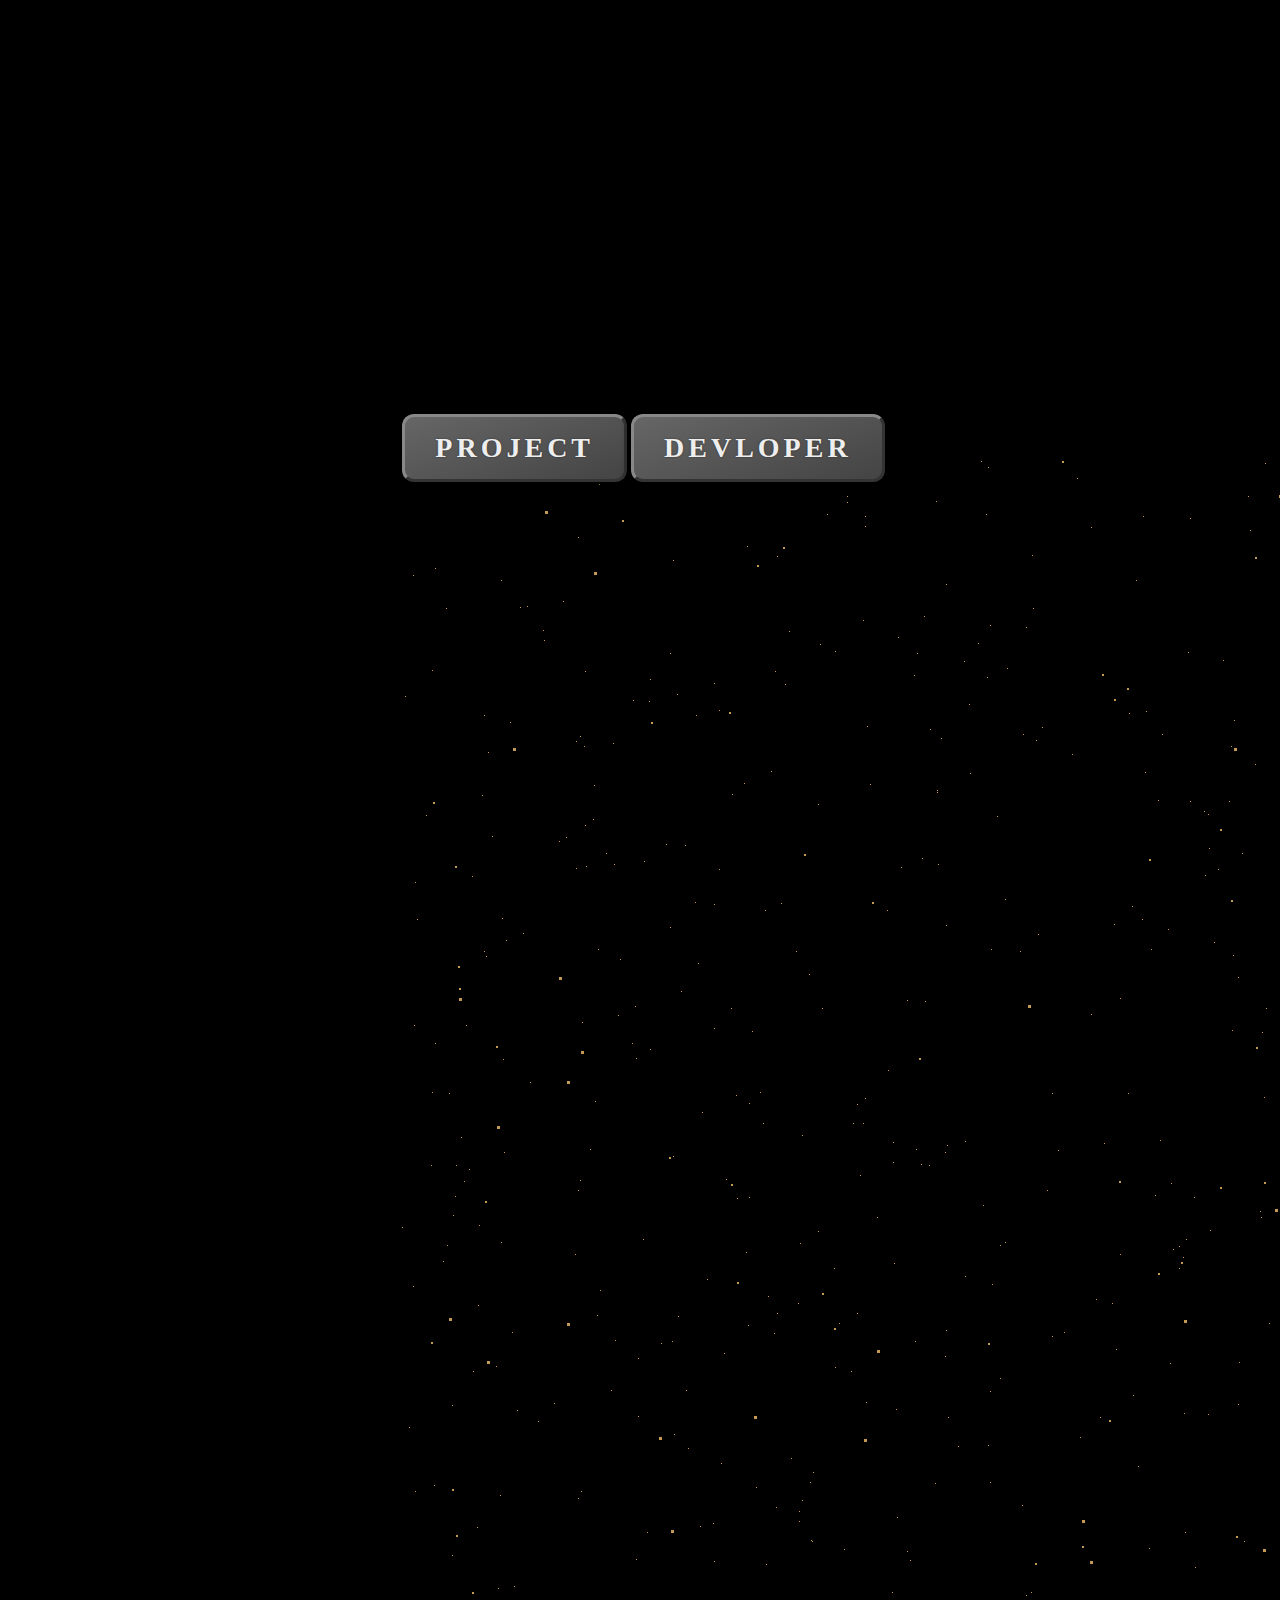
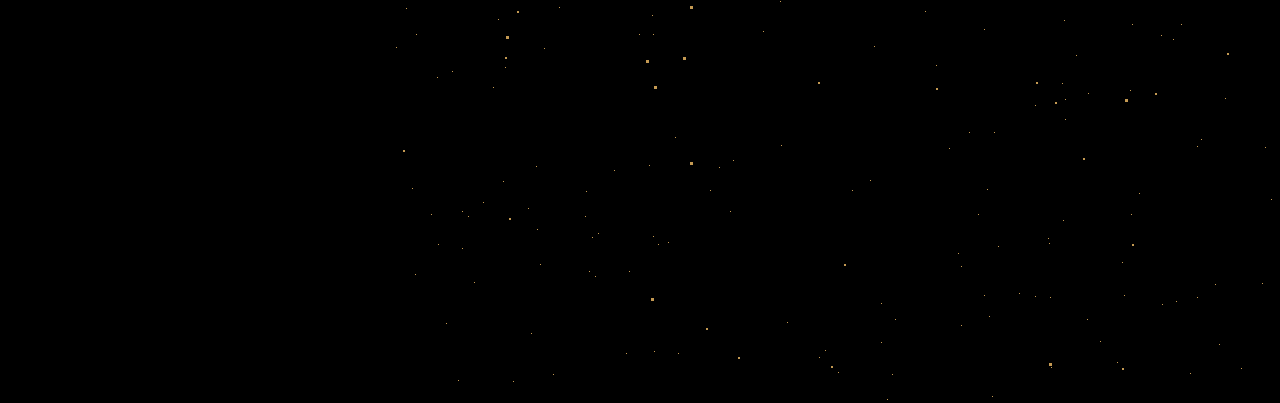
<file: menu.html>
<!DOCTYPE html>

<head>
    <style>
        #stars {
            width: 1px;
            height: 1px;
            background: transparent;
            box-shadow: 117px 1613px #c49952, 1488px 635px #c49952, 944px 914px #c49952, 647px 277px #c49952, 1792px 1205px #c49952, 656px 1517px #c49952, 820px 1839px #c49952, 1153px 1400px #c49952, 870px 13px #c49952, 550px 702px #c49952, 1155px 1056px #c49952, 88px 1709px #c49952, 1450px 1090px #c49952, 1929px 457px #c49952, 1390px 905px #c49952, 1771px 269px #c49952, 1741px 669px #c49952, 432px 64px #c49952, 563px 996px #c49952, 1918px 1873px #c49952, 1845px 1211px #c49952, 231px 1503px #c49952, 37px 220px #c49952, 1970px 495px #c49952, 1812px 925px #c49952, 67px 1398px #c49952, 535px 279px #c49952, 1837px 829px #c49952, 1945px 685px #c49952, 1677px 1817px #c49952, 1317px 1415px #c49952, 1785px 905px #c49952, 1787px 1554px #c49952, 802px 1296px #c49952, 512px 1101px #c49952, 583px 1364px #c49952, 336px 558px #c49952, 979px 334px #c49952, 106px 792px #c49952, 204px 34px #c49952, 1845px 1763px #c49952, 445px 1599px #c49952, 386px 453px #c49952, 471px 952px #c49952, 1466px 1676px #c49952, 1885px 303px #c49952, 51px 1717px #c49952, 1211px 299px #c49952, 1546px 1887px #c49952, 1067px 33px #c49952, 1088px 1326px #c49952, 1938px 760px #c49952, 470px 648px #c49952, 1213px 269px #c49952, 1767px 78px #c49952, 977px 976px #c49952, 1926px 175px #c49952, 722px 1512px #c49952, 945px 227px #c49952, 1811px 99px #c49952, 1912px 1406px #c49952, 1602px 1243px #c49952, 610px 449px #c49952, 654px 1393px #c49952, 1930px 1193px #c49952, 258px 1184px #c49952, 89px 265px #c49952, 824px 1494px #c49952, 1506px 1435px #c49952, 1027px 753px #c49952, 1px 1197px #c49952, 530px 1161px #c49952, 864px 1555px #c49952, 1610px 1604px #c49952, 1035px 1114px #c49952, 1456px 133px #c49952, 1196px 1253px #c49952, 361px 1037px #c49952, 834px 351px #c49952, 436px 1676px #c49952, 1194px 1007px #c49952, 1141px 647px #c49952, 319px 454px #c49952, 937px 1769px #c49952, 1872px 1013px #c49952, 733px 643px #c49952, 1250px 511px #c49952, 189px 296px #c49952, 1639px 163px #c49952, 1584px 336px #c49952, 1912px 1343px #c49952, 1298px 1307px #c49952, 1750px 902px #c49952, 1129px 845px #c49952, 1899px 1470px #c49952, 1427px 232px #c49952, 1391px 838px #c49952, 1225px 1819px #c49952, 190px 1366px #c49952, 1865px 518px #c49952, 203px 1383px #c49952, 1455px 614px #c49952, 423px 354px #c49952, 1678px 1790px #c49952, 241px 608px #c49952, 1089px 730px #c49952, 1342px 38px #c49952, 1848px 249px #c49952, 1874px 1785px #c49952, 1040px 1837px #c49952, 751px 261px #c49952, 510px 1975px #c49952, 52px 795px #c49952, 1786px 1310px #c49952, 498px 712px #c49952, 190px 375px #c49952, 1341px 722px #c49952, 43px 1394px #c49952, 1821px 1687px #c49952, 106px 130px #c49952, 1717px 1978px #c49952, 168px 151px #c49952, 183px 740px #c49952, 945px 1381px #c49952, 669px 1170px #c49952, 1285px 1816px #c49952, 110px 1217px #c49952, 1623px 813px #c49952, 869px 647px #c49952, 867px 582px #c49952, 735px 1240px #c49952, 519px 1896px #c49952, 132px 156px #c49952, 1649px 193px #c49952, 241px 1109px #c49952, 643px 484px #c49952, 574px 1282px #c49952, 1952px 564px #c49952, 1978px 145px #c49952, 329px 903px #c49952, 1674px 617px #c49952, 1978px 558px #c49952, 1808px 1715px #c49952, 1526px 1238px #c49952, 475px 1330px #c49952, 810px 425px #c49952, 1709px 634px #c49952, 1658px 336px #c49952, 425px 194px #c49952, 352px 96px #c49952, 148px 180px #c49952, 1139px 1046px #c49952, 1809px 1233px #c49952, 1669px 171px #c49952, 263px 1394px #c49952, 534px 715px #c49952, 396px 1008px #c49952, 589px 1445px #c49952, 1190px 381px #c49952, 1709px 279px #c49952, 520px 891px #c49952, 1136px 1867px #c49952, 1280px 1233px #c49952, 836px 296px #c49952, 1348px 646px #c49952, 1539px 913px #c49952, 423px 781px #c49952, 1271px 1805px #c49952, 696px 564px #c49952, 1549px 804px #c49952, 303px 1555px #c49952, 1449px 1903px #c49952, 66px 687px #c49952, 1164px 856px #c49952, 1958px 1326px #c49952, 125px 157px #c49952, 508px 1669px #c49952, 465px 725px #c49952, 1925px 1440px #c49952, 405px 793px #c49952, 278px 110px #c49952, 1084px 1065px #c49952, 1077px 705px #c49952, 663px 1844px #c49952, 734px 263px #c49952, 870px 1761px #c49952, 103px 1169px #c49952, 1506px 1295px #c49952, 1883px 926px #c49952, 335px 1361px #c49952, 1126px 1284px #c49952, 257px 1165px #c49952, 837px 580px #c49952, 1211px 1362px #c49952, 1137px 1380px #c49952, 135px 632px #c49952, 1491px 1965px #c49952, 1098px 195px #c49952, 506px 417px #c49952, 693px 1243px #c49952, 622px 1862px #c49952, 1412px 1343px #c49952, 948px 1894px #c49952, 1315px 1363px #c49952, 754px 1098px #c49952, 1931px 930px #c49952, 1831px 342px #c49952, 1751px 1839px #c49952, 84px 775px #c49952, 1662px 1488px #c49952, 617px 1769px #c49952, 1869px 1292px #c49952, 963px 432px #c49952, 371px 1114px #c49952, 37px 642px #c49952, 21px 1184px #c49952, 602px 366px #c49952, 414px 524px #c49952, 282px 244px #c49952, 1689px 868px #c49952, 943px 681px #c49952, 898px 679px #c49952, 449px 1774px #c49952, 1678px 1313px #c49952, 475px 1811px #c49952, 1146px 1509px #c49952, 1151px 1863px #c49952, 1617px 846px #c49952, 82px 1077px #c49952, 324px 1317px #c49952, 1516px 885px #c49952, 1706px 1526px #c49952, 1925px 1180px #c49952, 553px 967px #c49952, 1072px 536px #c49952, 1715px 1816px #c49952, 185px 286px #c49952, 1362px 1600px #c49952, 628px 1938px #c49952, 1187px 412px #c49952, 569px 211px #c49952, 1959px 1356px #c49952, 1571px 105px #c49952, 319px 1111px #c49952, 36px 1364px #c49952, 502px 1788px #c49952, 1051px 1993px #c49952, 1617px 773px #c49952, 424px 1507px #c49952, 1623px 1955px #c49952, 307px 662px #c49952, 183px 1048px #c49952, 1919px 1453px #c49952, 1006px 1817px #c49952, 468px 673px #c49952, 1142px 1375px #c49952, 1228px 443px #c49952, 1734px 552px #c49952, 20px 1041px #c49952, 1783px 334px #c49952, 98px 1237px #c49952, 1356px 1940px #c49952, 853px 1779px #c49952, 1910px 560px #c49952, 1174px 1656px #c49952, 110px 1724px #c49952, 542px 1771px #c49952, 1758px 1931px #c49952, 1463px 1401px #c49952, 1155px 84px #c49952, 1504px 835px #c49952, 750px 322px #c49952, 407px 1900px #c49952, 1600px 1141px #c49952, 657px 886px #c49952, 526px 714px #c49952, 18px 836px #c49952, 1546px 1548px #c49952, 22px 469px #c49952, 594px 1466px #c49952, 1160px 1078px #c49952, 627px 1055px #c49952, 195px 699px #c49952, 1099px 684px #c49952, 530px 551px #c49952, 1160px 1325px #c49952, 894px 727px #c49952, 1157px 98px #c49952, 136px 1483px #c49952, 1875px 1975px #c49952, 1803px 566px #c49952, 318px 1073px #c49952, 1866px 1656px #c49952, 543px 414px #c49952, 719px 474px #c49952, 1115px 738px #c49952, 353px 875px #c49952, 184px 1938px #c49952, 1854px 1534px #c49952, 420px 1698px #c49952, 1480px 1550px #c49952, 522px 203px #c49952, 1897px 1904px #c49952, 975px 1708px #c49952, 1774px 602px #c49952, 1908px 274px #c49952, 61px 715px #c49952, 983px 1156px #c49952, 326px 1013px #c49952, 641px 290px #c49952, 1522px 120px #c49952, 405px 1637px #c49952, 1021px 1099px #c49952, 631px 1145px #c49952, 982px 1967px #c49952, 200px 651px #c49952, 795px 351px #c49952, 790px 1082px #c49952, 144px 1572px #c49952, 1542px 901px #c49952, 158px 1524px #c49952, 849px 1843px #c49952, 1807px 203px #c49952, 1747px 45px #c49952, 1603px 1738px #c49952, 617px 1966px #c49952, 342px 748px #c49952, 1779px 1173px #c49952, 1428px 152px #c49952, 589px 1998px #c49952, 1940px 1838px #c49952, 115px 272px #c49952, 1217px 1395px #c49952, 1402px 1491px #c49952, 1833px 1814px #c49952, 243px 966px #c49952, 319px 578px #c49952, 813px 364px #c49952, 669px 882px #c49952, 551px 134px #c49952, 1819px 920px #c49952, 740px 1826px #c49952, 1021px 952px #c49952, 1575px 453px #c49952, 324px 419px #c49952, 929px 417px #c49952, 885px 1112px #c49952, 503px 187px #c49952, 1908px 362px #c49952, 1063px 1601px #c49952, 169px 1792px #c49952, 789px 963px #c49952, 1697px 948px #c49952, 1761px 1810px #c49952, 1844px 1591px #c49952, 1709px 949px #c49952, 1402px 1396px #c49952, 1037px 225px #c49952, 1832px 518px #c49952, 1728px 1782px #c49952, 194px 1421px #c49952, 1395px 742px #c49952, 1478px 1325px #c49952, 40px 593px #c49952, 1732px 117px #c49952, 51px 158px #c49952, 1598px 1672px #c49952, 701px 849px #c49952, 1403px 1979px #c49952, 145px 1414px #c49952, 550px 906px #c49952, 1366px 460px #c49952, 142px 1379px #c49952, 34px 1864px #c49952, 1346px 308px #c49952, 293px 998px #c49952, 21px 1868px #c49952, 540px 1033px #c49952, 60px 746px #c49952, 1602px 1476px #c49952, 180px 804px #c49952, 345px 1982px #c49952, 1439px 640px #c49952, 939px 1834px #c49952, 20px 432px #c49952, 492px 1549px #c49952, 109px 1579px #c49952, 1796px 1403px #c49952, 1079px 519px #c49952, 1664px 389px #c49952, 1627px 1061px #c49952, 823px 419px #c49952, 1399px 1882px #c49952, 1906px 344px #c49952, 1189px 848px #c49952, 117px 882px #c49952, 1262px 33px #c49952, 1048px 434px #c49952, 1208px 1309px #c49952, 1616px 408px #c49952, 1833px 853px #c49952, 1433px 1656px #c49952, 811px 1861px #c49952, 439px 1672px #c49952, 1105px 248px #c49952, 328px 1652px #c49952, 13px 1658px #c49952, 685px 987px #c49952, 985px 403px #c49952, 1664px 1206px #c49952, 1993px 1925px #c49952, 440px 917px #c49952, 1835px 319px #c49952, 1404px 1907px #c49952, 624px 1443px #c49952, 843px 954px #c49952, 478px 1567px #c49952, 895px 1602px #c49952, 1231px 871px #c49952, 1267px 1646px #c49952, 475px 334px #c49952, 784px 796px #c49952, 1294px 199px #c49952, 109px 702px #c49952, 1978px 362px #c49952, 291px 940px #c49952, 971px 1343px #c49952, 74px 719px #c49952, 36px 715px #c49952, 1007px 1423px #c49952, 860px 314px #c49952, 631px 177px #c49952, 1900px 1590px #c49952, 1239px 1348px #c49952, 1346px 1270px #c49952, 1934px 1475px #c49952, 1553px 559px #c49952, 588px 1969px #c49952, 670px 1269px #c49952, 1484px 376px #c49952, 20px 1424px #c49952, 1396px 8px #c49952, 969px 244px #c49952, 1807px 538px #c49952, 1873px 891px #c49952, 636px 1142px #c49952, 1474px 1562px #c49952, 763px 350px #c49952, 663px 700px #c49952, 500px 1469px #c49952, 1302px 722px #c49952, 181px 291px #c49952, 266px 893px #c49952, 1403px 654px #c49952, 492px 460px #c49952, 1503px 1369px #c49952, 23px 1662px #c49952, 349px 333px #c49952, 1435px 1017px #c49952, 1441px 705px #c49952, 1708px 1446px #c49952, 1041px 911px #c49952, 1063px 780px #c49952, 1158px 1356px #c49952, 767px 1454px #c49952, 1912px 797px #c49952, 1731px 1759px #c49952, 1378px 1390px #c49952, 1815px 1364px #c49952, 960px 270px #c49952, 1343px 427px #c49952, 275px 203px #c49952, 1319px 1092px #c49952, 1455px 770px #c49952, 283px 1503px #c49952, 1505px 901px #c49952, 1738px 1561px #c49952, 1526px 1935px #c49952, 1757px 669px #c49952, 1640px 620px #c49952, 1750px 722px #c49952, 748px 66px #c49952, 1149px 540px #c49952, 159px 953px #c49952, 200px 1426px #c49952, 515px 1110px #c49952, 1552px 737px #c49952, 1094px 1459px #c49952, 778px 799px #c49952, 1031px 523px #c49952, 743px 1825px #c49952, 1100px 882px #c49952, 1088px 1836px #c49952, 255px 599px #c49952, 67px 1361px #c49952, 247px 1721px #c49952, 1722px 346px #c49952, 1822px 155px #c49952, 452px 1973px #c49952, 415px 1960px #c49952, 1109px 57px #c49952, 273px 1392px #c49952, 404px 1071px #c49952, 1212px 353px #c49952, 370px 460px #c49952, 795px 1523px #c49952, 1932px 340px #c49952, 51px 1473px #c49952, 1268px 364px #c49952, 1512px 1862px #c49952, 1678px 1801px #c49952, 1796px 579px #c49952, 254px 251px #c49952, 1466px 1717px #c49952, 893px 379px #c49952, 1153px 923px #c49952, 913px 1808px #c49952, 791px 789px #c49952, 417px 1924px #c49952, 1336px 1599px #c49952, 1695px 908px #c49952, 1120px 114px #c49952, 493px 1949px #c49952, 68px 1905px #c49952, 969px 481px #c49952, 1420px 1095px #c49952, 800px 1117px #c49952, 390px 234px #c49952, 356px 1644px #c49952, 1098px 1486px #c49952, 1360px 521px #c49952, 149px 1198px #c49952, 354px 747px #c49952, 1749px 487px #c49952, 470px 76px #c49952, 1672px 289px #c49952, 1731px 545px #c49952, 1547px 1590px #c49952, 498px 692px #c49952, 398px 1592px #c49952, 1846px 1237px #c49952, 1537px 1474px #c49952, 1726px 1374px #c49952, 1922px 858px #c49952, 376px 321px #c49952, 985px 227px #c49952, 234px 1421px #c49952, 760px 745px #c49952, 1990px 1132px #c49952, 1560px 1597px #c49952, 338px 1310px #c49952, 1924px 1664px #c49952, 547px 1747px #c49952, 1639px 1282px #c49952, 1202px 337px #c49952, 1985px 779px #c49952, 737px 456px #c49952, 89px 501px #c49952, 963px 792px #c49952, 655px 1447px #c49952, 1492px 1994px #c49952, 1171px 254px #c49952, 892px 827px #c49952, 1735px 442px #c49952, 1474px 1187px #c49952, 846px 1518px #c49952, 557px 1805px #c49952, 738px 945px #c49952, 795px 68px #c49952, 663px 1956px #c49952, 1607px 290px #c49952, 1524px 15px #c49952, 1097px 1911px #c49952, 157px 1939px #c49952, 935px 1065px #c49952, 1809px 1708px #c49952, 164px 1157px #c49952, 83px 855px #c49952, 625px 501px #c49952, 814px 398px #c49952, 552px 695px #c49952, 597px 1546px #c49952, 1237px 1417px #c49952, 628px 284px #c49952, 866px 767px #c49952, 1403px 1394px #c49952, 765px 1563px #c49952, 1648px 109px #c49952, 1205px 1659px #c49952, 921px 1313px #c49952, 1319px 243px #c49952, 18px 125px #c49952, 7px 777px #c49952, 181px 418px #c49952, 1062px 1892px #c49952, 382px 106px #c49952, 994px 751px #c49952, 964px 234px #c49952, 40px 118px #c49952, 278px 706px #c49952, 1540px 1978px #c49952, 425px 1661px #c49952, 1050px 321px #c49952, 735px 1729px #c49952, 1438px 260px #c49952, 1229px 1109px #c49952, 186px 1041px #c49952, 244px 1184px #c49952, 392px 1472px #c49952, 670px 1249px #c49952, 1260px 1443px #c49952, 1977px 1511px #c49952, 1240px 773px #c49952, 303px 513px #c49952, 63px 1530px #c49952, 610px 792px #c49952, 1987px 1647px #c49952, 676px 1597px #c49952, 1740px 1244px #c49952, 816px 1661px #c49952, 351px 802px #c49952, 252px 1082px #c49952, 31px 365px #c49952, 1453px 984px #c49952, 667px 1233px #c49952, 1247px 1800px #c49952, 839px 270px #c49952, 775px 913px #c49952, 1966px 1398px #c49952, 499px 813px #c49952, 922px 1982px #c49952, 1409px 1902px #c49952, 1499px 1766px #c49952, 721px 899px #c49952, 788px 807px #c49952, 989px 1355px #c49952, 1248px 1274px #c49952, 849px 1091px #c49952, 1799px 1036px #c49952, 1486px 700px #c49952, 170px 1989px #c49952, 1275px 799px #c49952, 772px 2000px #c49952, 1642px 362px #c49952, 216px 940px #c49952, 1893px 281px #c49952, 1944px 1298px #c49952, 1294px 400px #c49952, 1523px 441px #c49952, 1829px 340px #c49952, 468px 170px #c49952, 1099px 967px #c49952, 1331px 665px #c49952, 1174px 1553px #c49952, 1567px 325px #c49952, 1028px 1399px #c49952, 781px 1451px #c49952, 1912px 1954px #c49952, 874px 873px #c49952, 1298px 1722px #c49952, 1879px 706px #c49952, 57px 1221px #c49952, 1116px 1432px #c49952, 48px 811px #c49952, 101px 916px #c49952, 677px 304px #c49952, 1203px 639px #c49952, 1391px 199px #c49952, 1895px 1988px #c49952, 1462px 1023px #c49952, 1216px 1751px #c49952, 1261px 663px #c49952, 1290px 1119px #c49952, 137px 1793px #c49952, 1052px 1470px #c49952, 1561px 226px #c49952, 1156px 402px #c49952, 709px 693px #c49952, 1040px 1911px #c49952, 1624px 1115px #c49952, 551px 475px #c49952, 416px 1090px #c49952, 1183px 451px #c49952, 58px 765px #c49952, 743px 1016px #c49952, 198px 369px #c49952, 1645px 1503px #c49952, 997px 22px #c49952, 1447px 1323px #c49952, 379px 883px #c49952, 1171px 1195px #c49952, 919px 133px #c49952, 1400px 517px #c49952, 725px 804px #c49952, 1600px 699px #c49952, 357px 581px #c49952, 266px 1713px #c49952, 848px 1749px #c49952, 1963px 1045px #c49952, 119px 1136px #c49952;
            -webkit-animation: animStar 50s linear infinite;
            -moz-animation: animStar 50s linear infinite;
            -ms-animation: animStar 50s linear infinite;
            animation: animStar 50s linear infinite;
        }

        #stars:after {
            content: " ";
            position: absolute;
            top: 2000px;
            width: 1px;
            height: 1px;
            background: transparent;
            box-shadow: 117px 1613px #c49952, 1488px 635px #c49952, 944px 914px #c49952, 647px 277px #c49952, 1792px 1205px #c49952, 656px 1517px #c49952, 820px 1839px #c49952, 1153px 1400px #c49952, 870px 13px #c49952, 550px 702px #c49952, 1155px 1056px #c49952, 88px 1709px #c49952, 1450px 1090px #c49952, 1929px 457px #c49952, 1390px 905px #c49952, 1771px 269px #c49952, 1741px 669px #c49952, 432px 64px #c49952, 563px 996px #c49952, 1918px 1873px #c49952, 1845px 1211px #c49952, 231px 1503px #c49952, 37px 220px #c49952, 1970px 495px #c49952, 1812px 925px #c49952, 67px 1398px #c49952, 535px 279px #c49952, 1837px 829px #c49952, 1945px 685px #c49952, 1677px 1817px #c49952, 1317px 1415px #c49952, 1785px 905px #c49952, 1787px 1554px #c49952, 802px 1296px #c49952, 512px 1101px #c49952, 583px 1364px #c49952, 336px 558px #c49952, 979px 334px #c49952, 106px 792px #c49952, 204px 34px #c49952, 1845px 1763px #c49952, 445px 1599px #c49952, 386px 453px #c49952, 471px 952px #c49952, 1466px 1676px #c49952, 1885px 303px #c49952, 51px 1717px #c49952, 1211px 299px #c49952, 1546px 1887px #c49952, 1067px 33px #c49952, 1088px 1326px #c49952, 1938px 760px #c49952, 470px 648px #c49952, 1213px 269px #c49952, 1767px 78px #c49952, 977px 976px #c49952, 1926px 175px #c49952, 722px 1512px #c49952, 945px 227px #c49952, 1811px 99px #c49952, 1912px 1406px #c49952, 1602px 1243px #c49952, 610px 449px #c49952, 654px 1393px #c49952, 1930px 1193px #c49952, 258px 1184px #c49952, 89px 265px #c49952, 824px 1494px #c49952, 1506px 1435px #c49952, 1027px 753px #c49952, 1px 1197px #c49952, 530px 1161px #c49952, 864px 1555px #c49952, 1610px 1604px #c49952, 1035px 1114px #c49952, 1456px 133px #c49952, 1196px 1253px #c49952, 361px 1037px #c49952, 834px 351px #c49952, 436px 1676px #c49952, 1194px 1007px #c49952, 1141px 647px #c49952, 319px 454px #c49952, 937px 1769px #c49952, 1872px 1013px #c49952, 733px 643px #c49952, 1250px 511px #c49952, 189px 296px #c49952, 1639px 163px #c49952, 1584px 336px #c49952, 1912px 1343px #c49952, 1298px 1307px #c49952, 1750px 902px #c49952, 1129px 845px #c49952, 1899px 1470px #c49952, 1427px 232px #c49952, 1391px 838px #c49952, 1225px 1819px #c49952, 190px 1366px #c49952, 1865px 518px #c49952, 203px 1383px #c49952, 1455px 614px #c49952, 423px 354px #c49952, 1678px 1790px #c49952, 241px 608px #c49952, 1089px 730px #c49952, 1342px 38px #c49952, 1848px 249px #c49952, 1874px 1785px #c49952, 1040px 1837px #c49952, 751px 261px #c49952, 510px 1975px #c49952, 52px 795px #c49952, 1786px 1310px #c49952, 498px 712px #c49952, 190px 375px #c49952, 1341px 722px #c49952, 43px 1394px #c49952, 1821px 1687px #c49952, 106px 130px #c49952, 1717px 1978px #c49952, 168px 151px #c49952, 183px 740px #c49952, 945px 1381px #c49952, 669px 1170px #c49952, 1285px 1816px #c49952, 110px 1217px #c49952, 1623px 813px #c49952, 869px 647px #c49952, 867px 582px #c49952, 735px 1240px #c49952, 519px 1896px #c49952, 132px 156px #c49952, 1649px 193px #c49952, 241px 1109px #c49952, 643px 484px #c49952, 574px 1282px #c49952, 1952px 564px #c49952, 1978px 145px #c49952, 329px 903px #c49952, 1674px 617px #c49952, 1978px 558px #c49952, 1808px 1715px #c49952, 1526px 1238px #c49952, 475px 1330px #c49952, 810px 425px #c49952, 1709px 634px #c49952, 1658px 336px #c49952, 425px 194px #c49952, 352px 96px #c49952, 148px 180px #c49952, 1139px 1046px #c49952, 1809px 1233px #c49952, 1669px 171px #c49952, 263px 1394px #c49952, 534px 715px #c49952, 396px 1008px #c49952, 589px 1445px #c49952, 1190px 381px #c49952, 1709px 279px #c49952, 520px 891px #c49952, 1136px 1867px #c49952, 1280px 1233px #c49952, 836px 296px #c49952, 1348px 646px #c49952, 1539px 913px #c49952, 423px 781px #c49952, 1271px 1805px #c49952, 696px 564px #c49952, 1549px 804px #c49952, 303px 1555px #c49952, 1449px 1903px #c49952, 66px 687px #c49952, 1164px 856px #c49952, 1958px 1326px #c49952, 125px 157px #c49952, 508px 1669px #c49952, 465px 725px #c49952, 1925px 1440px #c49952, 405px 793px #c49952, 278px 110px #c49952, 1084px 1065px #c49952, 1077px 705px #c49952, 663px 1844px #c49952, 734px 263px #c49952, 870px 1761px #c49952, 103px 1169px #c49952, 1506px 1295px #c49952, 1883px 926px #c49952, 335px 1361px #c49952, 1126px 1284px #c49952, 257px 1165px #c49952, 837px 580px #c49952, 1211px 1362px #c49952, 1137px 1380px #c49952, 135px 632px #c49952, 1491px 1965px #c49952, 1098px 195px #c49952, 506px 417px #c49952, 693px 1243px #c49952, 622px 1862px #c49952, 1412px 1343px #c49952, 948px 1894px #c49952, 1315px 1363px #c49952, 754px 1098px #c49952, 1931px 930px #c49952, 1831px 342px #c49952, 1751px 1839px #c49952, 84px 775px #c49952, 1662px 1488px #c49952, 617px 1769px #c49952, 1869px 1292px #c49952, 963px 432px #c49952, 371px 1114px #c49952, 37px 642px #c49952, 21px 1184px #c49952, 602px 366px #c49952, 414px 524px #c49952, 282px 244px #c49952, 1689px 868px #c49952, 943px 681px #c49952, 898px 679px #c49952, 449px 1774px #c49952, 1678px 1313px #c49952, 475px 1811px #c49952, 1146px 1509px #c49952, 1151px 1863px #c49952, 1617px 846px #c49952, 82px 1077px #c49952, 324px 1317px #c49952, 1516px 885px #c49952, 1706px 1526px #c49952, 1925px 1180px #c49952, 553px 967px #c49952, 1072px 536px #c49952, 1715px 1816px #c49952, 185px 286px #c49952, 1362px 1600px #c49952, 628px 1938px #c49952, 1187px 412px #c49952, 569px 211px #c49952, 1959px 1356px #c49952, 1571px 105px #c49952, 319px 1111px #c49952, 36px 1364px #c49952, 502px 1788px #c49952, 1051px 1993px #c49952, 1617px 773px #c49952, 424px 1507px #c49952, 1623px 1955px #c49952, 307px 662px #c49952, 183px 1048px #c49952, 1919px 1453px #c49952, 1006px 1817px #c49952, 468px 673px #c49952, 1142px 1375px #c49952, 1228px 443px #c49952, 1734px 552px #c49952, 20px 1041px #c49952, 1783px 334px #c49952, 98px 1237px #c49952, 1356px 1940px #c49952, 853px 1779px #c49952, 1910px 560px #c49952, 1174px 1656px #c49952, 110px 1724px #c49952, 542px 1771px #c49952, 1758px 1931px #c49952, 1463px 1401px #c49952, 1155px 84px #c49952, 1504px 835px #c49952, 750px 322px #c49952, 407px 1900px #c49952, 1600px 1141px #c49952, 657px 886px #c49952, 526px 714px #c49952, 18px 836px #c49952, 1546px 1548px #c49952, 22px 469px #c49952, 594px 1466px #c49952, 1160px 1078px #c49952, 627px 1055px #c49952, 195px 699px #c49952, 1099px 684px #c49952, 530px 551px #c49952, 1160px 1325px #c49952, 894px 727px #c49952, 1157px 98px #c49952, 136px 1483px #c49952, 1875px 1975px #c49952, 1803px 566px #c49952, 318px 1073px #c49952, 1866px 1656px #c49952, 543px 414px #c49952, 719px 474px #c49952, 1115px 738px #c49952, 353px 875px #c49952, 184px 1938px #c49952, 1854px 1534px #c49952, 420px 1698px #c49952, 1480px 1550px #c49952, 522px 203px #c49952, 1897px 1904px #c49952, 975px 1708px #c49952, 1774px 602px #c49952, 1908px 274px #c49952, 61px 715px #c49952, 983px 1156px #c49952, 326px 1013px #c49952, 641px 290px #c49952, 1522px 120px #c49952, 405px 1637px #c49952, 1021px 1099px #c49952, 631px 1145px #c49952, 982px 1967px #c49952, 200px 651px #c49952, 795px 351px #c49952, 790px 1082px #c49952, 144px 1572px #c49952, 1542px 901px #c49952, 158px 1524px #c49952, 849px 1843px #c49952, 1807px 203px #c49952, 1747px 45px #c49952, 1603px 1738px #c49952, 617px 1966px #c49952, 342px 748px #c49952, 1779px 1173px #c49952, 1428px 152px #c49952, 589px 1998px #c49952, 1940px 1838px #c49952, 115px 272px #c49952, 1217px 1395px #c49952, 1402px 1491px #c49952, 1833px 1814px #c49952, 243px 966px #c49952, 319px 578px #c49952, 813px 364px #c49952, 669px 882px #c49952, 551px 134px #c49952, 1819px 920px #c49952, 740px 1826px #c49952, 1021px 952px #c49952, 1575px 453px #c49952, 324px 419px #c49952, 929px 417px #c49952, 885px 1112px #c49952, 503px 187px #c49952, 1908px 362px #c49952, 1063px 1601px #c49952, 169px 1792px #c49952, 789px 963px #c49952, 1697px 948px #c49952, 1761px 1810px #c49952, 1844px 1591px #c49952, 1709px 949px #c49952, 1402px 1396px #c49952, 1037px 225px #c49952, 1832px 518px #c49952, 1728px 1782px #c49952, 194px 1421px #c49952, 1395px 742px #c49952, 1478px 1325px #c49952, 40px 593px #c49952, 1732px 117px #c49952, 51px 158px #c49952, 1598px 1672px #c49952, 701px 849px #c49952, 1403px 1979px #c49952, 145px 1414px #c49952, 550px 906px #c49952, 1366px 460px #c49952, 142px 1379px #c49952, 34px 1864px #c49952, 1346px 308px #c49952, 293px 998px #c49952, 21px 1868px #c49952, 540px 1033px #c49952, 60px 746px #c49952, 1602px 1476px #c49952, 180px 804px #c49952, 345px 1982px #c49952, 1439px 640px #c49952, 939px 1834px #c49952, 20px 432px #c49952, 492px 1549px #c49952, 109px 1579px #c49952, 1796px 1403px #c49952, 1079px 519px #c49952, 1664px 389px #c49952, 1627px 1061px #c49952, 823px 419px #c49952, 1399px 1882px #c49952, 1906px 344px #c49952, 1189px 848px #c49952, 117px 882px #c49952, 1262px 33px #c49952, 1048px 434px #c49952, 1208px 1309px #c49952, 1616px 408px #c49952, 1833px 853px #c49952, 1433px 1656px #c49952, 811px 1861px #c49952, 439px 1672px #c49952, 1105px 248px #c49952, 328px 1652px #c49952, 13px 1658px #c49952, 685px 987px #c49952, 985px 403px #c49952, 1664px 1206px #c49952, 1993px 1925px #c49952, 440px 917px #c49952, 1835px 319px #c49952, 1404px 1907px #c49952, 624px 1443px #c49952, 843px 954px #c49952, 478px 1567px #c49952, 895px 1602px #c49952, 1231px 871px #c49952, 1267px 1646px #c49952, 475px 334px #c49952, 784px 796px #c49952, 1294px 199px #c49952, 109px 702px #c49952, 1978px 362px #c49952, 291px 940px #c49952, 971px 1343px #c49952, 74px 719px #c49952, 36px 715px #c49952, 1007px 1423px #c49952, 860px 314px #c49952, 631px 177px #c49952, 1900px 1590px #c49952, 1239px 1348px #c49952, 1346px 1270px #c49952, 1934px 1475px #c49952, 1553px 559px #c49952, 588px 1969px #c49952, 670px 1269px #c49952, 1484px 376px #c49952, 20px 1424px #c49952, 1396px 8px #c49952, 969px 244px #c49952, 1807px 538px #c49952, 1873px 891px #c49952, 636px 1142px #c49952, 1474px 1562px #c49952, 763px 350px #c49952, 663px 700px #c49952, 500px 1469px #c49952, 1302px 722px #c49952, 181px 291px #c49952, 266px 893px #c49952, 1403px 654px #c49952, 492px 460px #c49952, 1503px 1369px #c49952, 23px 1662px #c49952, 349px 333px #c49952, 1435px 1017px #c49952, 1441px 705px #c49952, 1708px 1446px #c49952, 1041px 911px #c49952, 1063px 780px #c49952, 1158px 1356px #c49952, 767px 1454px #c49952, 1912px 797px #c49952, 1731px 1759px #c49952, 1378px 1390px #c49952, 1815px 1364px #c49952, 960px 270px #c49952, 1343px 427px #c49952, 275px 203px #c49952, 1319px 1092px #c49952, 1455px 770px #c49952, 283px 1503px #c49952, 1505px 901px #c49952, 1738px 1561px #c49952, 1526px 1935px #c49952, 1757px 669px #c49952, 1640px 620px #c49952, 1750px 722px #c49952, 748px 66px #c49952, 1149px 540px #c49952, 159px 953px #c49952, 200px 1426px #c49952, 515px 1110px #c49952, 1552px 737px #c49952, 1094px 1459px #c49952, 778px 799px #c49952, 1031px 523px #c49952, 743px 1825px #c49952, 1100px 882px #c49952, 1088px 1836px #c49952, 255px 599px #c49952, 67px 1361px #c49952, 247px 1721px #c49952, 1722px 346px #c49952, 1822px 155px #c49952, 452px 1973px #c49952, 415px 1960px #c49952, 1109px 57px #c49952, 273px 1392px #c49952, 404px 1071px #c49952, 1212px 353px #c49952, 370px 460px #c49952, 795px 1523px #c49952, 1932px 340px #c49952, 51px 1473px #c49952, 1268px 364px #c49952, 1512px 1862px #c49952, 1678px 1801px #c49952, 1796px 579px #c49952, 254px 251px #c49952, 1466px 1717px #c49952, 893px 379px #c49952, 1153px 923px #c49952, 913px 1808px #c49952, 791px 789px #c49952, 417px 1924px #c49952, 1336px 1599px #c49952, 1695px 908px #c49952, 1120px 114px #c49952, 493px 1949px #c49952, 68px 1905px #c49952, 969px 481px #c49952, 1420px 1095px #c49952, 800px 1117px #c49952, 390px 234px #c49952, 356px 1644px #c49952, 1098px 1486px #c49952, 1360px 521px #c49952, 149px 1198px #c49952, 354px 747px #c49952, 1749px 487px #c49952, 470px 76px #c49952, 1672px 289px #c49952, 1731px 545px #c49952, 1547px 1590px #c49952, 498px 692px #c49952, 398px 1592px #c49952, 1846px 1237px #c49952, 1537px 1474px #c49952, 1726px 1374px #c49952, 1922px 858px #c49952, 376px 321px #c49952, 985px 227px #c49952, 234px 1421px #c49952, 760px 745px #c49952, 1990px 1132px #c49952, 1560px 1597px #c49952, 338px 1310px #c49952, 1924px 1664px #c49952, 547px 1747px #c49952, 1639px 1282px #c49952, 1202px 337px #c49952, 1985px 779px #c49952, 737px 456px #c49952, 89px 501px #c49952, 963px 792px #c49952, 655px 1447px #c49952, 1492px 1994px #c49952, 1171px 254px #c49952, 892px 827px #c49952, 1735px 442px #c49952, 1474px 1187px #c49952, 846px 1518px #c49952, 557px 1805px #c49952, 738px 945px #c49952, 795px 68px #c49952, 663px 1956px #c49952, 1607px 290px #c49952, 1524px 15px #c49952, 1097px 1911px #c49952, 157px 1939px #c49952, 935px 1065px #c49952, 1809px 1708px #c49952, 164px 1157px #c49952, 83px 855px #c49952, 625px 501px #c49952, 814px 398px #c49952, 552px 695px #c49952, 597px 1546px #c49952, 1237px 1417px #c49952, 628px 284px #c49952, 866px 767px #c49952, 1403px 1394px #c49952, 765px 1563px #c49952, 1648px 109px #c49952, 1205px 1659px #c49952, 921px 1313px #c49952, 1319px 243px #c49952, 18px 125px #c49952, 7px 777px #c49952, 181px 418px #c49952, 1062px 1892px #c49952, 382px 106px #c49952, 994px 751px #c49952, 964px 234px #c49952, 40px 118px #c49952, 278px 706px #c49952, 1540px 1978px #c49952, 425px 1661px #c49952, 1050px 321px #c49952, 735px 1729px #c49952, 1438px 260px #c49952, 1229px 1109px #c49952, 186px 1041px #c49952, 244px 1184px #c49952, 392px 1472px #c49952, 670px 1249px #c49952, 1260px 1443px #c49952, 1977px 1511px #c49952, 1240px 773px #c49952, 303px 513px #c49952, 63px 1530px #c49952, 610px 792px #c49952, 1987px 1647px #c49952, 676px 1597px #c49952, 1740px 1244px #c49952, 816px 1661px #c49952, 351px 802px #c49952, 252px 1082px #c49952, 31px 365px #c49952, 1453px 984px #c49952, 667px 1233px #c49952, 1247px 1800px #c49952, 839px 270px #c49952, 775px 913px #c49952, 1966px 1398px #c49952, 499px 813px #c49952, 922px 1982px #c49952, 1409px 1902px #c49952, 1499px 1766px #c49952, 721px 899px #c49952, 788px 807px #c49952, 989px 1355px #c49952, 1248px 1274px #c49952, 849px 1091px #c49952, 1799px 1036px #c49952, 1486px 700px #c49952, 170px 1989px #c49952, 1275px 799px #c49952, 772px 2000px #c49952, 1642px 362px #c49952, 216px 940px #c49952, 1893px 281px #c49952, 1944px 1298px #c49952, 1294px 400px #c49952, 1523px 441px #c49952, 1829px 340px #c49952, 468px 170px #c49952, 1099px 967px #c49952, 1331px 665px #c49952, 1174px 1553px #c49952, 1567px 325px #c49952, 1028px 1399px #c49952, 781px 1451px #c49952, 1912px 1954px #c49952, 874px 873px #c49952, 1298px 1722px #c49952, 1879px 706px #c49952, 57px 1221px #c49952, 1116px 1432px #c49952, 48px 811px #c49952, 101px 916px #c49952, 677px 304px #c49952, 1203px 639px #c49952, 1391px 199px #c49952, 1895px 1988px #c49952, 1462px 1023px #c49952, 1216px 1751px #c49952, 1261px 663px #c49952, 1290px 1119px #c49952, 137px 1793px #c49952, 1052px 1470px #c49952, 1561px 226px #c49952, 1156px 402px #c49952, 709px 693px #c49952, 1040px 1911px #c49952, 1624px 1115px #c49952, 551px 475px #c49952, 416px 1090px #c49952, 1183px 451px #c49952, 58px 765px #c49952, 743px 1016px #c49952, 198px 369px #c49952, 1645px 1503px #c49952, 997px 22px #c49952, 1447px 1323px #c49952, 379px 883px #c49952, 1171px 1195px #c49952, 919px 133px #c49952, 1400px 517px #c49952, 725px 804px #c49952, 1600px 699px #c49952, 357px 581px #c49952, 266px 1713px #c49952, 848px 1749px #c49952, 1963px 1045px #c49952, 119px 1136px #c49952;
        }

        #stars2 {
            width: 2px;
            height: 2px;
            background: transparent;
            box-shadow: 1117px 1306px #c49952, 1078px 1783px #c49952, 1179px 1085px #c49952, 1145px 920px #c49952, 422px 1233px #c49952, 387px 98px #c49952, 1153px 637px #c49952, 1084px 782px #c49952, 476px 453px #c49952, 926px 1306px #c49952, 60px 1086px #c49952, 753px 1575px #c49952, 272px 1684px #c49952, 1285px 750px #c49952, 1416px 1327px #c49952, 1931px 473px #c49952, 736px 1395px #c49952, 1816px 763px #c49952, 438px 879px #c49952, 665px 1902px #c49952, 1341px 677px #c49952, 1404px 1073px #c49952, 100px 597px #c49952, 357px 1689px #c49952, 1044px 1342px #c49952, 1954px 502px #c49952, 1192px 1308px #c49952, 540px 1239px #c49952, 1360px 552px #c49952, 89px 752px #c49952, 659px 1253px #c49952, 62px 517px #c49952, 1375px 1705px #c49952, 1343px 1511px #c49952, 1659px 1922px #c49952, 1560px 289px #c49952, 1362px 1799px #c49952, 1886px 1480px #c49952, 1718px 1885px #c49952, 824px 738px #c49952, 1060px 1370px #c49952, 1781px 1171px #c49952, 255px 273px #c49952, 1197px 120px #c49952, 213px 7px #c49952, 1226px 1920px #c49952, 1844px 207px #c49952, 1675px 970px #c49952, 1435px 1283px #c49952, 37px 353px #c49952, 59px 417px #c49952, 921px 1602px #c49952, 1549px 1490px #c49952, 638px 1845px #c49952, 1328px 198px #c49952, 1050px 1149px #c49952, 1884px 711px #c49952, 333px 263px #c49952, 342px 1508px #c49952, 1388px 1810px #c49952, 1377px 1558px #c49952, 890px 487px #c49952, 1081px 759px #c49952, 890px 1515px #c49952, 911px 1284px #c49952, 335px 735px #c49952, 1140px 549px #c49952, 1239px 1064px #c49952, 226px 71px #c49952, 1100px 1278px #c49952, 1851px 1805px #c49952, 1370px 1999px #c49952, 1008px 1122px #c49952, 785px 813px #c49952, 1358px 601px #c49952, 1833px 1305px #c49952, 1768px 1304px #c49952, 1303px 532px #c49952, 860px 598px #c49952, 1329px 593px #c49952, 1038px 1088px #c49952, 408px 405px #c49952, 965px 82px #c49952, 1483px 1438px #c49952, 310px 1479px #c49952, 1786px 1500px #c49952, 1866px 852px #c49952, 18px 1757px #c49952, 1473px 1004px #c49952, 1542px 1933px #c49952, 633px 1970px #c49952, 1334px 1713px #c49952, 175px 28px #c49952, 592px 894px #c49952, 121px 1162px #c49952, 1601px 1567px #c49952, 1095px 657px #c49952, 640px 1233px #c49952, 1073px 1255px #c49952, 840px 1087px #c49952, 718px 250px #c49952, 967px 709px #c49952, 731px 239px #c49952, 1623px 593px #c49952, 1058px 1820px #c49952, 516px 1898px #c49952, 666px 12px #c49952, 1997px 1382px #c49952, 112px 1690px #c49952, 687px 1309px #c49952, 63px 539px #c49952, 185px 1897px #c49952, 1055px 1691px #c49952, 435px 1517px #c49952, 1175px 1119px #c49952, 1721px 133px #c49952, 1212px 47px #c49952, 166px 18px #c49952, 1416px 1652px #c49952, 1409px 1745px #c49952, 1357px 1232px #c49952, 1677px 1998px #c49952, 448px 1415px #c49952, 705px 1736px #c49952, 1031px 1466px #c49952, 543px 1651px #c49952, 1592px 1888px #c49952, 1749px 1175px #c49952, 639px 1114px #c49952, 1591px 508px #c49952, 759px 1244px #c49952, 824px 380px #c49952, 942px 955px #c49952, 723px 732px #c49952, 113px 1369px #c49952, 203px 1739px #c49952, 868px 733px #c49952, 713px 971px #c49952, 341px 833px #c49952, 762px 824px #c49952, 1359px 310px #c49952, 1858px 1349px #c49952, 1531px 692px #c49952, 1075px 1512px #c49952, 1677px 142px #c49952, 1912px 1478px #c49952, 1810px 1078px #c49952, 426px 844px #c49952, 1426px 588px #c49952, 1909px 654px #c49952, 1107px 295px #c49952, 1351px 527px #c49952, 1393px 599px #c49952, 1379px 1068px #c49952, 228px 1846px #c49952, 1271px 374px #c49952, 1348px 612px #c49952, 7px 1301px #c49952, 1501px 1782px #c49952, 1795px 423px #c49952, 1475px 1918px #c49952, 1328px 1861px #c49952, 1624px 51px #c49952, 1791px 672px #c49952, 1594px 1467px #c49952, 1655px 1603px #c49952, 919px 850px #c49952, 523px 609px #c49952, 1196px 207px #c49952, 753px 410px #c49952, 686px 1097px #c49952, 1570px 133px #c49952, 1996px 1137px #c49952, 361px 116px #c49952, 1015px 462px #c49952, 76px 1143px #c49952, 491px 1818px #c49952, 1563px 795px #c49952, 982px 1721px #c49952, 831px 1204px #c49952, 1737px 589px #c49952, 861px 1579px #c49952, 1666px 130px #c49952, 698px 1799px #c49952, 726px 1519px #c49952, 109px 1208px #c49952, 1184px 1057px #c49952, 835px 451px #c49952, 896px 594px #c49952, 35px 893px #c49952, 895px 542px #c49952, 706px 225px #c49952, 56px 1040px #c49952, 1954px 108px #c49952, 1439px 1423px #c49952, 26px 1881px #c49952, 802px 1564px #c49952, 273px 708px #c49952, 40px 31px #c49952, 859px 108px #c49952;
            -webkit-animation: animStar 100s linear infinite;
            -moz-animation: animStar 100s linear infinite;
            -ms-animation: animStar 100s linear infinite;
            animation: animStar 100s linear infinite;
        }

        #stars2:after {
            content: " ";
            position: absolute;
            top: 2000px;
            width: 2px;
            height: 2px;
            background: transparent;
            box-shadow: 1117px 1306px #c49952, 1078px 1783px #c49952, 1179px 1085px #c49952, 1145px 920px #c49952, 422px 1233px #c49952, 387px 98px #c49952, 1153px 637px #c49952, 1084px 782px #c49952, 476px 453px #c49952, 926px 1306px #c49952, 60px 1086px #c49952, 753px 1575px #c49952, 272px 1684px #c49952, 1285px 750px #c49952, 1416px 1327px #c49952, 1931px 473px #c49952, 736px 1395px #c49952, 1816px 763px #c49952, 438px 879px #c49952, 665px 1902px #c49952, 1341px 677px #c49952, 1404px 1073px #c49952, 100px 597px #c49952, 357px 1689px #c49952, 1044px 1342px #c49952, 1954px 502px #c49952, 1192px 1308px #c49952, 540px 1239px #c49952, 1360px 552px #c49952, 89px 752px #c49952, 659px 1253px #c49952, 62px 517px #c49952, 1375px 1705px #c49952, 1343px 1511px #c49952, 1659px 1922px #c49952, 1560px 289px #c49952, 1362px 1799px #c49952, 1886px 1480px #c49952, 1718px 1885px #c49952, 824px 738px #c49952, 1060px 1370px #c49952, 1781px 1171px #c49952, 255px 273px #c49952, 1197px 120px #c49952, 213px 7px #c49952, 1226px 1920px #c49952, 1844px 207px #c49952, 1675px 970px #c49952, 1435px 1283px #c49952, 37px 353px #c49952, 59px 417px #c49952, 921px 1602px #c49952, 1549px 1490px #c49952, 638px 1845px #c49952, 1328px 198px #c49952, 1050px 1149px #c49952, 1884px 711px #c49952, 333px 263px #c49952, 342px 1508px #c49952, 1388px 1810px #c49952, 1377px 1558px #c49952, 890px 487px #c49952, 1081px 759px #c49952, 890px 1515px #c49952, 911px 1284px #c49952, 335px 735px #c49952, 1140px 549px #c49952, 1239px 1064px #c49952, 226px 71px #c49952, 1100px 1278px #c49952, 1851px 1805px #c49952, 1370px 1999px #c49952, 1008px 1122px #c49952, 785px 813px #c49952, 1358px 601px #c49952, 1833px 1305px #c49952, 1768px 1304px #c49952, 1303px 532px #c49952, 860px 598px #c49952, 1329px 593px #c49952, 1038px 1088px #c49952, 408px 405px #c49952, 965px 82px #c49952, 1483px 1438px #c49952, 310px 1479px #c49952, 1786px 1500px #c49952, 1866px 852px #c49952, 18px 1757px #c49952, 1473px 1004px #c49952, 1542px 1933px #c49952, 633px 1970px #c49952, 1334px 1713px #c49952, 175px 28px #c49952, 592px 894px #c49952, 121px 1162px #c49952, 1601px 1567px #c49952, 1095px 657px #c49952, 640px 1233px #c49952, 1073px 1255px #c49952, 840px 1087px #c49952, 718px 250px #c49952, 967px 709px #c49952, 731px 239px #c49952, 1623px 593px #c49952, 1058px 1820px #c49952, 516px 1898px #c49952, 666px 12px #c49952, 1997px 1382px #c49952, 112px 1690px #c49952, 687px 1309px #c49952, 63px 539px #c49952, 185px 1897px #c49952, 1055px 1691px #c49952, 435px 1517px #c49952, 1175px 1119px #c49952, 1721px 133px #c49952, 1212px 47px #c49952, 166px 18px #c49952, 1416px 1652px #c49952, 1409px 1745px #c49952, 1357px 1232px #c49952, 1677px 1998px #c49952, 448px 1415px #c49952, 705px 1736px #c49952, 1031px 1466px #c49952, 543px 1651px #c49952, 1592px 1888px #c49952, 1749px 1175px #c49952, 639px 1114px #c49952, 1591px 508px #c49952, 759px 1244px #c49952, 824px 380px #c49952, 942px 955px #c49952, 723px 732px #c49952, 113px 1369px #c49952, 203px 1739px #c49952, 868px 733px #c49952, 713px 971px #c49952, 341px 833px #c49952, 762px 824px #c49952, 1359px 310px #c49952, 1858px 1349px #c49952, 1531px 692px #c49952, 1075px 1512px #c49952, 1677px 142px #c49952, 1912px 1478px #c49952, 1810px 1078px #c49952, 426px 844px #c49952, 1426px 588px #c49952, 1909px 654px #c49952, 1107px 295px #c49952, 1351px 527px #c49952, 1393px 599px #c49952, 1379px 1068px #c49952, 228px 1846px #c49952, 1271px 374px #c49952, 1348px 612px #c49952, 7px 1301px #c49952, 1501px 1782px #c49952, 1795px 423px #c49952, 1475px 1918px #c49952, 1328px 1861px #c49952, 1624px 51px #c49952, 1791px 672px #c49952, 1594px 1467px #c49952, 1655px 1603px #c49952, 919px 850px #c49952, 523px 609px #c49952, 1196px 207px #c49952, 753px 410px #c49952, 686px 1097px #c49952, 1570px 133px #c49952, 1996px 1137px #c49952, 361px 116px #c49952, 1015px 462px #c49952, 76px 1143px #c49952, 491px 1818px #c49952, 1563px 795px #c49952, 982px 1721px #c49952, 831px 1204px #c49952, 1737px 589px #c49952, 861px 1579px #c49952, 1666px 130px #c49952, 698px 1799px #c49952, 726px 1519px #c49952, 109px 1208px #c49952, 1184px 1057px #c49952, 835px 451px #c49952, 896px 594px #c49952, 35px 893px #c49952, 895px 542px #c49952, 706px 225px #c49952, 56px 1040px #c49952, 1954px 108px #c49952, 1439px 1423px #c49952, 26px 1881px #c49952, 802px 1564px #c49952, 273px 708px #c49952, 40px 31px #c49952, 859px 108px #c49952;
        }

        #stars3 {
            width: 3px;
            height: 3px;
            background: transparent;
            box-shadow: 940px 1360px #c49952, 1071px 539px #c49952, 1710px 1414px #c49952, 836px 299px #c49952, 1944px 1420px #c49952, 253px 1449px #c49952, 1257px 1250px #c49952, 1588px 1830px #c49952, 1077px 1204px #c49952, 273px 1081px #c49952, 1993px 766px #c49952, 1808px 479px #c49952, 917px 263px #c49952, 663px 1820px #c49952, 342px 1988px #c49952, 727px 1250px #c49952, 636px 1666px #c49952, 692px 1112px #c49952, 248px 1211px #c49952, 1422px 1121px #c49952, 881px 46px #c49952, 1531px 1977px #c49952, 1643px 1023px #c49952, 684px 1071px #c49952, 1142px 1873px #c49952, 292px 1313px #c49952, 256px 1237px #c49952, 89px 912px #c49952, 964px 1783px #c49952, 877px 760px #c49952, 1641px 1474px #c49952, 1492px 24px #c49952, 1776px 1642px #c49952, 183px 602px #c49952, 1998px 62px #c49952, 1560px 367px #c49952, 1333px 995px #c49952, 704px 1815px #c49952, 1809px 712px #c49952, 1503px 288px #c49952, 630px 556px #c49952, 1715px 125px #c49952, 353px 1878px #c49952, 975px 333px #c49952, 1740px 1409px #c49952, 1341px 1871px #c49952, 1279px 1064px #c49952, 169px 874px #c49952, 161px 528px #c49952, 1671px 1669px #c49952, 169px 632px #c49952, 547px 1724px #c49952, 1904px 110px #c49952, 679px 1670px #c49952, 196px 123px #c49952, 786px 871px #c49952, 1840px 324px #c49952, 356px 967px #c49952, 61px 549px #c49952, 99px 677px #c49952, 1719px 87px #c49952, 1713px 1990px #c49952, 1717px 1358px #c49952, 108px 1187px #c49952, 51px 869px #c49952, 1461px 902px #c49952, 1034px 891px #c49952, 962px 1881px #c49952, 1723px 595px #c49952, 479px 901px #c49952, 1546px 1823px #c49952, 285px 1208px #c49952, 1056px 347px #c49952, 261px 988px #c49952, 466px 990px #c49952, 1657px 648px #c49952, 1249px 933px #c49952, 1552px 1555px #c49952, 147px 62px #c49952, 292px 1157px #c49952, 1816px 423px #c49952, 1714px 757px #c49952, 1036px 961px #c49952, 1955px 710px #c49952, 1842px 516px #c49952, 479px 1870px #c49952, 1579px 1445px #c49952, 1225px 1309px #c49952, 1965px 566px #c49952, 1575px 1072px #c49952, 923px 329px #c49952, 651px 1514px #c49952, 865px 1100px #c49952, 782px 1873px #c49952, 115px 299px #c49952, 14px 1668px #c49952, 1666px 1817px #c49952, 1096px 1068px #c49952, 1462px 742px #c49952, 1384px 1750px #c49952;
            -webkit-animation: animStar 150s linear infinite;
            -moz-animation: animStar 150s linear infinite;
            -ms-animation: animStar 150s linear infinite;
            animation: animStar 150s linear infinite;
        }

        #stars3:after {
            content: " ";
            position: absolute;
            top: 2000px;
            width: 3px;
            height: 3px;
            background: transparent;
            box-shadow: 940px 1360px #c49952, 1071px 539px #c49952, 1710px 1414px #c49952, 836px 299px #c49952, 1944px 1420px #c49952, 253px 1449px #c49952, 1257px 1250px #c49952, 1588px 1830px #c49952, 1077px 1204px #c49952, 273px 1081px #c49952, 1993px 766px #c49952, 1808px 479px #c49952, 917px 263px #c49952, 663px 1820px #c49952, 342px 1988px #c49952, 727px 1250px #c49952, 636px 1666px #c49952, 692px 1112px #c49952, 248px 1211px #c49952, 1422px 1121px #c49952, 881px 46px #c49952, 1531px 1977px #c49952, 1643px 1023px #c49952, 684px 1071px #c49952, 1142px 1873px #c49952, 292px 1313px #c49952, 256px 1237px #c49952, 89px 912px #c49952, 964px 1783px #c49952, 877px 760px #c49952, 1641px 1474px #c49952, 1492px 24px #c49952, 1776px 1642px #c49952, 183px 602px #c49952, 1998px 62px #c49952, 1560px 367px #c49952, 1333px 995px #c49952, 704px 1815px #c49952, 1809px 712px #c49952, 1503px 288px #c49952, 630px 556px #c49952, 1715px 125px #c49952, 353px 1878px #c49952, 975px 333px #c49952, 1740px 1409px #c49952, 1341px 1871px #c49952, 1279px 1064px #c49952, 169px 874px #c49952, 161px 528px #c49952, 1671px 1669px #c49952, 169px 632px #c49952, 547px 1724px #c49952, 1904px 110px #c49952, 679px 1670px #c49952, 196px 123px #c49952, 786px 871px #c49952, 1840px 324px #c49952, 356px 967px #c49952, 61px 549px #c49952, 99px 677px #c49952, 1719px 87px #c49952, 1713px 1990px #c49952, 1717px 1358px #c49952, 108px 1187px #c49952, 51px 869px #c49952, 1461px 902px #c49952, 1034px 891px #c49952, 962px 1881px #c49952, 1723px 595px #c49952, 479px 901px #c49952, 1546px 1823px #c49952, 285px 1208px #c49952, 1056px 347px #c49952, 261px 988px #c49952, 466px 990px #c49952, 1657px 648px #c49952, 1249px 933px #c49952, 1552px 1555px #c49952, 147px 62px #c49952, 292px 1157px #c49952, 1816px 423px #c49952, 1714px 757px #c49952, 1036px 961px #c49952, 1955px 710px #c49952, 1842px 516px #c49952, 479px 1870px #c49952, 1579px 1445px #c49952, 1225px 1309px #c49952, 1965px 566px #c49952, 1575px 1072px #c49952, 923px 329px #c49952, 651px 1514px #c49952, 865px 1100px #c49952, 782px 1873px #c49952, 115px 299px #c49952, 14px 1668px #c49952, 1666px 1817px #c49952, 1096px 1068px #c49952, 1462px 742px #c49952, 1384px 1750px #c49952;
        }

        #stars4 {
            width: 1px;
            height: 1px;
            background: transparent;
            box-shadow: 233px 1976px #c49952, 1196px 1119px #c49952, 646px 740px #c49952, 335px 645px #c49952, 1119px 1452px #c49952, 176px 1870px #c49952, 639px 1711px #c49952, 647px 1388px #c49952, 1516px 1108px #c49952, 464px 66px #c49952, 331px 344px #c49952, 772px 1189px #c49952, 1516px 1850px #c49952, 1500px 1463px #c49952, 1275px 876px #c49952, 1107px 645px #c49952, 977px 478px #c49952, 583px 1179px #c49952, 284px 395px #c49952, 1220px 461px #c49952, 1160px 249px #c49952, 196px 865px #c49952, 670px 1915px #c49952, 1449px 382px #c49952, 1191px 546px #c49952, 1329px 605px #c49952, 1945px 458px #c49952, 995px 749px #c49952, 1495px 861px #c49952, 708px 1731px #c49952, 348px 653px #c49952, 548px 1298px #c49952, 1606px 990px #c49952, 1049px 1204px #c49952, 253px 1501px #c49952, 1154px 166px #c49952, 1087px 104px #c49952, 1034px 1161px #c49952, 1681px 462px #c49952, 577px 1897px #c49952, 193px 1901px #c49952, 1701px 1755px #c49952, 864px 1297px #c49952, 800px 1289px #c49952, 676px 28px #c49952, 185px 1341px #c49952, 379px 1151px #c49952, 1224px 1725px #c49952, 280px 541px #c49952, 473px 1196px #c49952, 921px 1628px #c49952, 969px 432px #c49952, 1475px 758px #c49952, 1195px 993px #c49952, 876px 1840px #c49952, 1274px 1689px #c49952, 1977px 1101px #c49952, 837px 527px #c49952, 1785px 1610px #c49952, 1650px 1843px #c49952, 1127px 1508px #c49952, 401px 1050px #c49952, 51px 1105px #c49952, 545px 880px #c49952, 1786px 1672px #c49952, 318px 260px #c49952, 568px 254px #c49952, 1026px 1527px #c49952, 1242px 852px #c49952, 1785px 982px #c49952, 1318px 1071px #c49952, 398px 1061px #c49952, 1509px 257px #c49952, 599px 928px #c49952, 1195px 1800px #c49952, 1254px 906px #c49952, 141px 26px #c49952, 1384px 1502px #c49952, 476px 767px #c49952, 1973px 722px #c49952, 1339px 1031px #c49952, 778px 818px #c49952, 213px 1320px #c49952, 184px 221px #c49952, 983px 1911px #c49952, 923px 1439px #c49952, 1936px 581px #c49952, 1105px 625px #c49952, 325px 729px #c49952, 1475px 204px #c49952, 1483px 1564px #c49952, 1327px 1272px #c49952, 1187px 1944px #c49952, 1945px 1471px #c49952, 116px 960px #c49952, 1660px 1610px #c49952, 412px 1022px #c49952, 1552px 1516px #c49952, 1517px 1892px #c49952, 306px 829px #c49952, 1416px 462px #c49952, 1575px 1460px #c49952, 424px 1500px #c49952, 1530px 1169px #c49952, 1388px 1608px #c49952, 185px 416px #c49952, 634px 1446px #c49952, 767px 479px #c49952, 71px 426px #c49952, 1937px 145px #c49952, 1955px 1312px #c49952, 1811px 611px #c49952, 1145px 569px #c49952, 1460px 676px #c49952, 131px 1858px #c49952, 1557px 473px #c49952, 735px 130px #c49952, 112px 1531px #c49952, 1312px 305px #c49952, 409px 1032px #c49952, 149px 1964px #c49952, 535px 1215px #c49952, 1382px 630px #c49952, 1437px 1368px #c49952, 362px 1181px #c49952, 388px 181px #c49952, 274px 1287px #c49952, 1858px 1414px #c49952, 661px 1935px #c49952, 675px 1205px #c49952, 1829px 1725px #c49952, 1937px 1145px #c49952, 237px 908px #c49952, 1059px 1185px #c49952, 824px 1248px #c49952, 1167px 1730px #c49952, 180px 1961px #c49952, 1663px 203px #c49952, 374px 221px #c49952, 724px 1883px #c49952, 970px 1362px #c49952, 832px 505px #c49952, 313px 233px #c49952, 1909px 597px #c49952, 434px 201px #c49952, 587px 995px #c49952, 1833px 623px #c49952, 1464px 561px #c49952, 231px 593px #c49952, 1558px 1433px #c49952, 1986px 1767px #c49952, 1753px 1728px #c49952, 1153px 1623px #c49952, 249px 229px #c49952, 1503px 1186px #c49952, 1784px 137px #c49952, 841px 403px #c49952, 1400px 354px #c49952, 197px 499px #c49952, 1188px 681px #c49952, 158px 391px #c49952, 443px 1099px #c49952, 723px 1445px #c49952, 1408px 1235px #c49952, 1908px 195px #c49952, 271px 891px #c49952, 469px 1693px #c49952, 580px 11px #c49952, 1533px 70px #c49952, 859px 761px #c49952, 1510px 1844px #c49952, 421px 558px #c49952, 1132px 1453px #c49952, 757px 1987px #c49952, 212px 293px #c49952, 569px 323px #c49952, 1404px 1394px #c49952, 252px 1386px #c49952, 1668px 1857px #c49952, 123px 1684px #c49952, 105px 490px #c49952, 1083px 1769px #c49952, 1071px 1953px #c49952, 1271px 1159px #c49952, 699px 1491px #c49952, 1744px 1997px #c49952, 1868px 1973px #c49952, 1438px 1449px #c49952, 1222px 1921px #c49952, 1328px 1210px #c49952, 438px 873px #c49952, 809px 780px #c49952, 491px 1524px #c49952, 447px 1830px #c49952, 927px 1936px #c49952, 564px 691px #c49952, 1784px 1747px #c49952, 1978px 1722px #c49952, 1599px 1480px #c49952, 1276px 729px #c49952, 731px 1174px #c49952, 1586px 1711px #c49952, 451px 1340px #c49952, 1075px 1899px #c49952, 13px 575px #c49952, 309px 1340px #c49952, 981px 183px #c49952, 248px 1315px #c49952, 849px 80px #c49952, 1754px 1540px #c49952, 73px 1432px #c49952, 1208px 1828px #c49952, 65px 575px #c49952, 1098px 730px #c49952, 127px 1358px #c49952, 185px 19px #c49952, 1222px 1679px #c49952, 1122px 315px #c49952, 1906px 452px #c49952, 761px 284px #c49952, 813px 492px #c49952, 1344px 843px #c49952, 118px 1834px #c49952, 1620px 359px #c49952, 1755px 1246px #c49952, 299px 1076px #c49952, 1746px 158px #c49952, 6px 1635px #c49952, 143px 190px #c49952, 101px 468px #c49952, 137px 971px #c49952, 1221px 1929px #c49952, 1752px 650px #c49952, 1635px 1761px #c49952, 1522px 833px #c49952, 908px 153px #c49952, 1044px 350px #c49952, 1151px 1940px #c49952, 822px 210px #c49952, 1774px 310px #c49952, 796px 1447px #c49952, 1069px 1903px #c49952, 217px 565px #c49952, 662px 1370px #c49952, 1876px 1570px #c49952, 847px 46px #c49952, 1042px 1689px #c49952, 1584px 1434px #c49952, 1791px 908px #c49952, 973px 908px #c49952, 793px 747px #c49952, 122px 483px #c49952, 1137px 1374px #c49952, 1757px 1791px #c49952, 513px 225px #c49952, 63px 731px #c49952, 1179px 1926px #c49952, 346px 18px #c49952, 589px 175px #c49952, 87px 302px #c49952, 380px 1295px #c49952, 450px 921px #c49952, 1667px 1973px #c49952, 1495px 1373px #c49952, 1462px 1850px #c49952, 540px 288px #c49952, 1208px 1051px #c49952, 1554px 1095px #c49952, 1009px 1516px #c49952, 181px 572px #c49952, 165px 387px #c49952, 549px 1835px #c49952, 960px 16px #c49952, 1360px 403px #c49952, 1251px 43px #c49952, 1905px 1813px #c49952, 1106px 866px #c49952, 1809px 277px #c49952, 1828px 1720px #c49952, 295px 1610px #c49952, 523px 166px #c49952, 1069px 692px #c49952, 1292px 217px #c49952, 11px 1721px #c49952, 99px 1045px #c49952, 51px 1584px #c49952, 1053px 266px #c49952, 1287px 1235px #c49952, 747px 1722px #c49952, 1542px 736px #c49952, 1256px 18px #c49952, 102px 609px #c49952, 586px 1339px #c49952, 1843px 1697px #c49952, 824px 1687px #c49952, 1124px 882px #c49952, 395px 501px #c49952, 1456px 672px #c49952, 1472px 1648px #c49952, 1326px 1164px #c49952, 777px 1672px #c49952, 81px 345px #c49952, 91px 386px #c49952, 243px 411px #c49952, 1560px 90px #c49952, 6px 1771px #c49952, 1601px 616px #c49952, 1220px 1808px #c49952, 1160px 836px #c49952, 246px 1777px #c49952, 456px 863px #c49952, 97px 1138px #c49952, 1811px 942px #c49952, 213px 414px #c49952, 891px 392px #c49952, 1044px 927px #c49952, 1856px 216px #c49952, 957px 347px #c49952, 1486px 406px #c49952, 838px 912px #c49952, 803px 361px #c49952, 564px 826px #c49952, 1597px 949px #c49952, 1206px 289px #c49952, 33px 1035px #c49952, 1762px 1377px #c49952, 789px 1815px #c49952, 1594px 1342px #c49952, 1668px 880px #c49952, 1539px 1581px #c49952, 1547px 53px #c49952, 861px 1433px #c49952, 693px 1618px #c49952, 1762px 782px #c49952, 1568px 682px #c49952, 1126px 1762px #c49952, 1242px 134px #c49952, 495px 959px #c49952, 1606px 219px #c49952, 1878px 1415px #c49952, 1652px 797px #c49952, 782px 1903px #c49952, 1774px 1133px #c49952, 1430px 408px #c49952, 265px 394px #c49952, 890px 336px #c49952, 1051px 311px #c49952, 461px 1559px #c49952, 1931px 91px #c49952, 1160px 380px #c49952, 1442px 1058px #c49952, 1157px 364px #c49952, 586px 227px #c49952, 1365px 715px #c49952, 1658px 1655px #c49952, 1923px 1664px #c49952, 1023px 1844px #c49952, 1939px 1367px #c49952, 1203px 1305px #c49952, 359px 642px #c49952, 1056px 425px #c49952, 787px 202px #c49952, 1609px 1850px #c49952, 1964px 200px #c49952, 1537px 586px #c49952, 1589px 903px #c49952, 1063px 1694px #c49952, 760px 1185px #c49952, 597px 1396px #c49952, 294px 452px #c49952, 433px 818px #c49952, 199px 840px #c49952, 1332px 1937px #c49952, 169px 1907px #c49952, 591px 834px #c49952, 1716px 1032px #c49952, 45px 1879px #c49952, 686px 1469px #c49952, 1520px 475px #c49952, 1122px 859px #c49952, 973px 1541px #c49952, 269px 477px #c49952, 1390px 716px #c49952, 1791px 783px #c49952, 824px 2000px #c49952, 1211px 1717px #c49952, 1008px 1587px #c49952, 1422px 204px #c49952, 234px 556px #c49952, 506px 550px #c49952, 942px 1670px #c49952, 397px 853px #c49952, 599px 795px #c49952, 762px 1926px #c49952, 1202px 1424px #c49952, 135px 1316px #c49952, 1442px 1692px #c49952, 977px 652px #c49952, 564px 1648px #c49952, 997px 1474px #c49952, 67px 1366px #c49952, 1860px 1451px #c49952, 1105px 772px #c49952, 1886px 1396px #c49952, 1510px 658px #c49952, 976px 1544px #c49952, 894px 543px #c49952, 1098px 1189px #c49952, 690px 77px #c49952, 770px 733px #c49952, 557px 1403px #c49952, 1758px 1623px #c49952, 1341px 812px #c49952, 699px 967px #c49952, 277px 866px #c49952, 1526px 1828px #c49952, 8px 977px #c49952, 1707px 952px #c49952, 12px 1900px #c49952, 72px 921px #c49952, 496px 1067px #c49952, 1288px 1749px #c49952, 273px 984px #c49952, 1197px 1991px #c49952, 242px 789px #c49952, 903px 1035px #c49952, 480px 1492px #c49952, 102px 1331px #c49952, 738px 1343px #c49952, 560px 1475px #c49952, 367px 846px #c49952, 1420px 962px #c49952, 1976px 892px #c49952, 1911px 1763px #c49952, 1639px 1002px #c49952, 437px 1522px #c49952, 1906px 1025px #c49952, 730px 1364px #c49952, 1127px 521px #c49952, 1401px 1792px #c49952, 1954px 1066px #c49952, 232px 250px #c49952, 1685px 660px #c49952, 1011px 999px #c49952, 1970px 790px #c49952, 750px 499px #c49952, 1738px 660px #c49952, 1621px 1849px #c49952, 446px 52px #c49952, 1055px 1396px #c49952, 1165px 1497px #c49952, 1740px 1425px #c49952, 1012px 1920px #c49952, 1258px 1560px #c49952, 1020px 1152px #c49952, 362px 673px #c49952, 1065px 975px #c49952, 582px 755px #c49952, 1271px 1479px #c49952, 719px 548px #c49952, 1602px 879px #c49952, 590px 499px #c49952, 721px 1412px #c49952, 1180px 113px #c49952, 1801px 1961px #c49952, 589px 941px #c49952, 883px 476px #c49952, 214px 890px #c49952, 1028px 892px #c49952, 1107px 1832px #c49952, 944px 361px #c49952, 480px 1453px #c49952, 1466px 683px #c49952, 981px 745px #c49952, 1968px 828px #c49952, 657px 1830px #c49952, 11px 1338px #c49952, 179px 730px #c49952, 1713px 197px #c49952, 51px 955px #c49952, 1243px 319px #c49952, 1175px 624px #c49952, 446px 46px #c49952, 5px 1158px #c49952, 82px 1352px #c49952, 1877px 402px #c49952, 708px 1778px #c49952, 903px 1625px #c49952, 1824px 352px #c49952, 1229px 140px #c49952, 1518px 24px #c49952, 1017px 512px #c49952, 515px 699px #c49952, 295px 265px #c49952, 69px 1773px #c49952, 1640px 1163px #c49952, 536px 342px #c49952, 970px 1766px #c49952, 560px 1416px #c49952, 577px 193px #c49952, 469px 9px #c49952, 466px 276px #c49952, 711px 853px #c49952, 401px 685px #c49952, 85px 506px #c49952, 865px 558px #c49952, 631px 105px #c49952, 887px 866px #c49952, 1704px 1001px #c49952, 1051px 1199px #c49952, 275px 1909px #c49952, 1462px 829px #c49952, 375px 1057px #c49952, 1531px 1501px #c49952, 205px 403px #c49952, 33px 1869px #c49952, 967px 1176px #c49952, 376px 863px #c49952, 1769px 1545px #c49952, 535px 51px #c49952, 1972px 1569px #c49952, 1773px 960px #c49952, 487px 620px #c49952, 1660px 687px #c49952, 1632px 972px #c49952, 1362px 42px #c49952, 479px 1655px #c49952, 1531px 1808px #c49952, 1450px 1412px #c49952, 1549px 170px #c49952, 1904px 1305px #c49952, 1209px 48px #c49952, 1933px 820px #c49952, 1623px 595px #c49952, 48px 643px #c49952, 179px 1754px #c49952, 589px 1032px #c49952, 1199px 356px #c49952, 1755px 1418px #c49952, 780px 1174px #c49952, 1905px 758px #c49952, 1567px 713px #c49952, 1372px 705px #c49952, 456px 654px #c49952, 759px 690px #c49952, 452px 673px #c49952, 993px 1610px #c49952, 1271px 188px #c49952, 343px 1750px #c49952, 1943px 1735px #c49952, 1717px 853px #c49952, 1247px 303px #c49952, 1314px 1895px #c49952, 1203px 489px #c49952, 741px 469px #c49952, 4px 246px #c49952, 1515px 115px #c49952, 606px 218px #c49952, 1966px 1471px #c49952, 177px 87px #c49952, 1575px 588px #c49952, 1136px 1386px #c49952, 70px 1868px #c49952, 1053px 18px #c49952, 1124px 721px #c49952, 1748px 1181px #c49952, 191px 1387px #c49952, 1931px 840px #c49952, 1088px 1603px #c49952, 634px 1255px #c49952, 814px 1434px #c49952, 585px 64px #c49952, 1074px 1618px #c49952, 1692px 761px #c49952, 651px 643px #c49952, 193px 335px #c49952, 1103px 1447px #c49952, 491px 1142px #c49952, 521px 408px #c49952, 536px 340px #c49952, 411px 1091px #c49952, 1646px 193px #c49952, 1595px 1285px #c49952, 870px 1349px #c49952, 1085px 1013px #c49952, 204px 1864px #c49952, 1359px 299px #c49952, 807px 964px #c49952, 219px 509px #c49952, 36px 1227px #c49952, 702px 1873px #c49952, 1471px 934px #c49952, 1763px 792px #c49952, 973px 1957px #c49952, 987px 68px #c49952, 593px 1282px #c49952, 1900px 607px #c49952, 407px 1659px #c49952, 587px 17px #c49952, 632px 158px #c49952;
            -webkit-animation: animStar 600s linear infinite;
            -moz-animation: animStar 600s linear infinite;
            -ms-animation: animStar 600s linear infinite;
            animation: animStar 600s linear infinite;
        }

        #stars4:after {
            content: " ";
            position: absolute;
            top: 2000px;
            width: 1px;
            height: 1px;
            background: transparent;
            box-shadow: 233px 1976px #c49952, 1196px 1119px #c49952, 646px 740px #c49952, 335px 645px #c49952, 1119px 1452px #c49952, 176px 1870px #c49952, 639px 1711px #c49952, 647px 1388px #c49952, 1516px 1108px #c49952, 464px 66px #c49952, 331px 344px #c49952, 772px 1189px #c49952, 1516px 1850px #c49952, 1500px 1463px #c49952, 1275px 876px #c49952, 1107px 645px #c49952, 977px 478px #c49952, 583px 1179px #c49952, 284px 395px #c49952, 1220px 461px #c49952, 1160px 249px #c49952, 196px 865px #c49952, 670px 1915px #c49952, 1449px 382px #c49952, 1191px 546px #c49952, 1329px 605px #c49952, 1945px 458px #c49952, 995px 749px #c49952, 1495px 861px #c49952, 708px 1731px #c49952, 348px 653px #c49952, 548px 1298px #c49952, 1606px 990px #c49952, 1049px 1204px #c49952, 253px 1501px #c49952, 1154px 166px #c49952, 1087px 104px #c49952, 1034px 1161px #c49952, 1681px 462px #c49952, 577px 1897px #c49952, 193px 1901px #c49952, 1701px 1755px #c49952, 864px 1297px #c49952, 800px 1289px #c49952, 676px 28px #c49952, 185px 1341px #c49952, 379px 1151px #c49952, 1224px 1725px #c49952, 280px 541px #c49952, 473px 1196px #c49952, 921px 1628px #c49952, 969px 432px #c49952, 1475px 758px #c49952, 1195px 993px #c49952, 876px 1840px #c49952, 1274px 1689px #c49952, 1977px 1101px #c49952, 837px 527px #c49952, 1785px 1610px #c49952, 1650px 1843px #c49952, 1127px 1508px #c49952, 401px 1050px #c49952, 51px 1105px #c49952, 545px 880px #c49952, 1786px 1672px #c49952, 318px 260px #c49952, 568px 254px #c49952, 1026px 1527px #c49952, 1242px 852px #c49952, 1785px 982px #c49952, 1318px 1071px #c49952, 398px 1061px #c49952, 1509px 257px #c49952, 599px 928px #c49952, 1195px 1800px #c49952, 1254px 906px #c49952, 141px 26px #c49952, 1384px 1502px #c49952, 476px 767px #c49952, 1973px 722px #c49952, 1339px 1031px #c49952, 778px 818px #c49952, 213px 1320px #c49952, 184px 221px #c49952, 983px 1911px #c49952, 923px 1439px #c49952, 1936px 581px #c49952, 1105px 625px #c49952, 325px 729px #c49952, 1475px 204px #c49952, 1483px 1564px #c49952, 1327px 1272px #c49952, 1187px 1944px #c49952, 1945px 1471px #c49952, 116px 960px #c49952, 1660px 1610px #c49952, 412px 1022px #c49952, 1552px 1516px #c49952, 1517px 1892px #c49952, 306px 829px #c49952, 1416px 462px #c49952, 1575px 1460px #c49952, 424px 1500px #c49952, 1530px 1169px #c49952, 1388px 1608px #c49952, 185px 416px #c49952, 634px 1446px #c49952, 767px 479px #c49952, 71px 426px #c49952, 1937px 145px #c49952, 1955px 1312px #c49952, 1811px 611px #c49952, 1145px 569px #c49952, 1460px 676px #c49952, 131px 1858px #c49952, 1557px 473px #c49952, 735px 130px #c49952, 112px 1531px #c49952, 1312px 305px #c49952, 409px 1032px #c49952, 149px 1964px #c49952, 535px 1215px #c49952, 1382px 630px #c49952, 1437px 1368px #c49952, 362px 1181px #c49952, 388px 181px #c49952, 274px 1287px #c49952, 1858px 1414px #c49952, 661px 1935px #c49952, 675px 1205px #c49952, 1829px 1725px #c49952, 1937px 1145px #c49952, 237px 908px #c49952, 1059px 1185px #c49952, 824px 1248px #c49952, 1167px 1730px #c49952, 180px 1961px #c49952, 1663px 203px #c49952, 374px 221px #c49952, 724px 1883px #c49952, 970px 1362px #c49952, 832px 505px #c49952, 313px 233px #c49952, 1909px 597px #c49952, 434px 201px #c49952, 587px 995px #c49952, 1833px 623px #c49952, 1464px 561px #c49952, 231px 593px #c49952, 1558px 1433px #c49952, 1986px 1767px #c49952, 1753px 1728px #c49952, 1153px 1623px #c49952, 249px 229px #c49952, 1503px 1186px #c49952, 1784px 137px #c49952, 841px 403px #c49952, 1400px 354px #c49952, 197px 499px #c49952, 1188px 681px #c49952, 158px 391px #c49952, 443px 1099px #c49952, 723px 1445px #c49952, 1408px 1235px #c49952, 1908px 195px #c49952, 271px 891px #c49952, 469px 1693px #c49952, 580px 11px #c49952, 1533px 70px #c49952, 859px 761px #c49952, 1510px 1844px #c49952, 421px 558px #c49952, 1132px 1453px #c49952, 757px 1987px #c49952, 212px 293px #c49952, 569px 323px #c49952, 1404px 1394px #c49952, 252px 1386px #c49952, 1668px 1857px #c49952, 123px 1684px #c49952, 105px 490px #c49952, 1083px 1769px #c49952, 1071px 1953px #c49952, 1271px 1159px #c49952, 699px 1491px #c49952, 1744px 1997px #c49952, 1868px 1973px #c49952, 1438px 1449px #c49952, 1222px 1921px #c49952, 1328px 1210px #c49952, 438px 873px #c49952, 809px 780px #c49952, 491px 1524px #c49952, 447px 1830px #c49952, 927px 1936px #c49952, 564px 691px #c49952, 1784px 1747px #c49952, 1978px 1722px #c49952, 1599px 1480px #c49952, 1276px 729px #c49952, 731px 1174px #c49952, 1586px 1711px #c49952, 451px 1340px #c49952, 1075px 1899px #c49952, 13px 575px #c49952, 309px 1340px #c49952, 981px 183px #c49952, 248px 1315px #c49952, 849px 80px #c49952, 1754px 1540px #c49952, 73px 1432px #c49952, 1208px 1828px #c49952, 65px 575px #c49952, 1098px 730px #c49952, 127px 1358px #c49952, 185px 19px #c49952, 1222px 1679px #c49952, 1122px 315px #c49952, 1906px 452px #c49952, 761px 284px #c49952, 813px 492px #c49952, 1344px 843px #c49952, 118px 1834px #c49952, 1620px 359px #c49952, 1755px 1246px #c49952, 299px 1076px #c49952, 1746px 158px #c49952, 6px 1635px #c49952, 143px 190px #c49952, 101px 468px #c49952, 137px 971px #c49952, 1221px 1929px #c49952, 1752px 650px #c49952, 1635px 1761px #c49952, 1522px 833px #c49952, 908px 153px #c49952, 1044px 350px #c49952, 1151px 1940px #c49952, 822px 210px #c49952, 1774px 310px #c49952, 796px 1447px #c49952, 1069px 1903px #c49952, 217px 565px #c49952, 662px 1370px #c49952, 1876px 1570px #c49952, 847px 46px #c49952, 1042px 1689px #c49952, 1584px 1434px #c49952, 1791px 908px #c49952, 973px 908px #c49952, 793px 747px #c49952, 122px 483px #c49952, 1137px 1374px #c49952, 1757px 1791px #c49952, 513px 225px #c49952, 63px 731px #c49952, 1179px 1926px #c49952, 346px 18px #c49952, 589px 175px #c49952, 87px 302px #c49952, 380px 1295px #c49952, 450px 921px #c49952, 1667px 1973px #c49952, 1495px 1373px #c49952, 1462px 1850px #c49952, 540px 288px #c49952, 1208px 1051px #c49952, 1554px 1095px #c49952, 1009px 1516px #c49952, 181px 572px #c49952, 165px 387px #c49952, 549px 1835px #c49952, 960px 16px #c49952, 1360px 403px #c49952, 1251px 43px #c49952, 1905px 1813px #c49952, 1106px 866px #c49952, 1809px 277px #c49952, 1828px 1720px #c49952, 295px 1610px #c49952, 523px 166px #c49952, 1069px 692px #c49952, 1292px 217px #c49952, 11px 1721px #c49952, 99px 1045px #c49952, 51px 1584px #c49952, 1053px 266px #c49952, 1287px 1235px #c49952, 747px 1722px #c49952, 1542px 736px #c49952, 1256px 18px #c49952, 102px 609px #c49952, 586px 1339px #c49952, 1843px 1697px #c49952, 824px 1687px #c49952, 1124px 882px #c49952, 395px 501px #c49952, 1456px 672px #c49952, 1472px 1648px #c49952, 1326px 1164px #c49952, 777px 1672px #c49952, 81px 345px #c49952, 91px 386px #c49952, 243px 411px #c49952, 1560px 90px #c49952, 6px 1771px #c49952, 1601px 616px #c49952, 1220px 1808px #c49952, 1160px 836px #c49952, 246px 1777px #c49952, 456px 863px #c49952, 97px 1138px #c49952, 1811px 942px #c49952, 213px 414px #c49952, 891px 392px #c49952, 1044px 927px #c49952, 1856px 216px #c49952, 957px 347px #c49952, 1486px 406px #c49952, 838px 912px #c49952, 803px 361px #c49952, 564px 826px #c49952, 1597px 949px #c49952, 1206px 289px #c49952, 33px 1035px #c49952, 1762px 1377px #c49952, 789px 1815px #c49952, 1594px 1342px #c49952, 1668px 880px #c49952, 1539px 1581px #c49952, 1547px 53px #c49952, 861px 1433px #c49952, 693px 1618px #c49952, 1762px 782px #c49952, 1568px 682px #c49952, 1126px 1762px #c49952, 1242px 134px #c49952, 495px 959px #c49952, 1606px 219px #c49952, 1878px 1415px #c49952, 1652px 797px #c49952, 782px 1903px #c49952, 1774px 1133px #c49952, 1430px 408px #c49952, 265px 394px #c49952, 890px 336px #c49952, 1051px 311px #c49952, 461px 1559px #c49952, 1931px 91px #c49952, 1160px 380px #c49952, 1442px 1058px #c49952, 1157px 364px #c49952, 586px 227px #c49952, 1365px 715px #c49952, 1658px 1655px #c49952, 1923px 1664px #c49952, 1023px 1844px #c49952, 1939px 1367px #c49952, 1203px 1305px #c49952, 359px 642px #c49952, 1056px 425px #c49952, 787px 202px #c49952, 1609px 1850px #c49952, 1964px 200px #c49952, 1537px 586px #c49952, 1589px 903px #c49952, 1063px 1694px #c49952, 760px 1185px #c49952, 597px 1396px #c49952, 294px 452px #c49952, 433px 818px #c49952, 199px 840px #c49952, 1332px 1937px #c49952, 169px 1907px #c49952, 591px 834px #c49952, 1716px 1032px #c49952, 45px 1879px #c49952, 686px 1469px #c49952, 1520px 475px #c49952, 1122px 859px #c49952, 973px 1541px #c49952, 269px 477px #c49952, 1390px 716px #c49952, 1791px 783px #c49952, 824px 2000px #c49952, 1211px 1717px #c49952, 1008px 1587px #c49952, 1422px 204px #c49952, 234px 556px #c49952, 506px 550px #c49952, 942px 1670px #c49952, 397px 853px #c49952, 599px 795px #c49952, 762px 1926px #c49952, 1202px 1424px #c49952, 135px 1316px #c49952, 1442px 1692px #c49952, 977px 652px #c49952, 564px 1648px #c49952, 997px 1474px #c49952, 67px 1366px #c49952, 1860px 1451px #c49952, 1105px 772px #c49952, 1886px 1396px #c49952, 1510px 658px #c49952, 976px 1544px #c49952, 894px 543px #c49952, 1098px 1189px #c49952, 690px 77px #c49952, 770px 733px #c49952, 557px 1403px #c49952, 1758px 1623px #c49952, 1341px 812px #c49952, 699px 967px #c49952, 277px 866px #c49952, 1526px 1828px #c49952, 8px 977px #c49952, 1707px 952px #c49952, 12px 1900px #c49952, 72px 921px #c49952, 496px 1067px #c49952, 1288px 1749px #c49952, 273px 984px #c49952, 1197px 1991px #c49952, 242px 789px #c49952, 903px 1035px #c49952, 480px 1492px #c49952, 102px 1331px #c49952, 738px 1343px #c49952, 560px 1475px #c49952, 367px 846px #c49952, 1420px 962px #c49952, 1976px 892px #c49952, 1911px 1763px #c49952, 1639px 1002px #c49952, 437px 1522px #c49952, 1906px 1025px #c49952, 730px 1364px #c49952, 1127px 521px #c49952, 1401px 1792px #c49952, 1954px 1066px #c49952, 232px 250px #c49952, 1685px 660px #c49952, 1011px 999px #c49952, 1970px 790px #c49952, 750px 499px #c49952, 1738px 660px #c49952, 1621px 1849px #c49952, 446px 52px #c49952, 1055px 1396px #c49952, 1165px 1497px #c49952, 1740px 1425px #c49952, 1012px 1920px #c49952, 1258px 1560px #c49952, 1020px 1152px #c49952, 362px 673px #c49952, 1065px 975px #c49952, 582px 755px #c49952, 1271px 1479px #c49952, 719px 548px #c49952, 1602px 879px #c49952, 590px 499px #c49952, 721px 1412px #c49952, 1180px 113px #c49952, 1801px 1961px #c49952, 589px 941px #c49952, 883px 476px #c49952, 214px 890px #c49952, 1028px 892px #c49952, 1107px 1832px #c49952, 944px 361px #c49952, 480px 1453px #c49952, 1466px 683px #c49952, 981px 745px #c49952, 1968px 828px #c49952, 657px 1830px #c49952, 11px 1338px #c49952, 179px 730px #c49952, 1713px 197px #c49952, 51px 955px #c49952, 1243px 319px #c49952, 1175px 624px #c49952, 446px 46px #c49952, 5px 1158px #c49952, 82px 1352px #c49952, 1877px 402px #c49952, 708px 1778px #c49952, 903px 1625px #c49952, 1824px 352px #c49952, 1229px 140px #c49952, 1518px 24px #c49952, 1017px 512px #c49952, 515px 699px #c49952, 295px 265px #c49952, 69px 1773px #c49952, 1640px 1163px #c49952, 536px 342px #c49952, 970px 1766px #c49952, 560px 1416px #c49952, 577px 193px #c49952, 469px 9px #c49952, 466px 276px #c49952, 711px 853px #c49952, 401px 685px #c49952, 85px 506px #c49952, 865px 558px #c49952, 631px 105px #c49952, 887px 866px #c49952, 1704px 1001px #c49952, 1051px 1199px #c49952, 275px 1909px #c49952, 1462px 829px #c49952, 375px 1057px #c49952, 1531px 1501px #c49952, 205px 403px #c49952, 33px 1869px #c49952, 967px 1176px #c49952, 376px 863px #c49952, 1769px 1545px #c49952, 535px 51px #c49952, 1972px 1569px #c49952, 1773px 960px #c49952, 487px 620px #c49952, 1660px 687px #c49952, 1632px 972px #c49952, 1362px 42px #c49952, 479px 1655px #c49952, 1531px 1808px #c49952, 1450px 1412px #c49952, 1549px 170px #c49952, 1904px 1305px #c49952, 1209px 48px #c49952, 1933px 820px #c49952, 1623px 595px #c49952, 48px 643px #c49952, 179px 1754px #c49952, 589px 1032px #c49952, 1199px 356px #c49952, 1755px 1418px #c49952, 780px 1174px #c49952, 1905px 758px #c49952, 1567px 713px #c49952, 1372px 705px #c49952, 456px 654px #c49952, 759px 690px #c49952, 452px 673px #c49952, 993px 1610px #c49952, 1271px 188px #c49952, 343px 1750px #c49952, 1943px 1735px #c49952, 1717px 853px #c49952, 1247px 303px #c49952, 1314px 1895px #c49952, 1203px 489px #c49952, 741px 469px #c49952, 4px 246px #c49952, 1515px 115px #c49952, 606px 218px #c49952, 1966px 1471px #c49952, 177px 87px #c49952, 1575px 588px #c49952, 1136px 1386px #c49952, 70px 1868px #c49952, 1053px 18px #c49952, 1124px 721px #c49952, 1748px 1181px #c49952, 191px 1387px #c49952, 1931px 840px #c49952, 1088px 1603px #c49952, 634px 1255px #c49952, 814px 1434px #c49952, 585px 64px #c49952, 1074px 1618px #c49952, 1692px 761px #c49952, 651px 643px #c49952, 193px 335px #c49952, 1103px 1447px #c49952, 491px 1142px #c49952, 521px 408px #c49952, 536px 340px #c49952, 411px 1091px #c49952, 1646px 193px #c49952, 1595px 1285px #c49952, 870px 1349px #c49952, 1085px 1013px #c49952, 204px 1864px #c49952, 1359px 299px #c49952, 807px 964px #c49952, 219px 509px #c49952, 36px 1227px #c49952, 702px 1873px #c49952, 1471px 934px #c49952, 1763px 792px #c49952, 973px 1957px #c49952, 987px 68px #c49952, 593px 1282px #c49952, 1900px 607px #c49952, 407px 1659px #c49952, 587px 17px #c49952, 632px 158px #c49952;
        }

        @-webkit-keyframes animStar {
            from {
                -webkit-transform: translateY(0px);
            }

            to {
                -webkit-transform: translateY(-2000px);
            }
        }

        @-moz-keyframes animStar {
            from {
                -moz-transform: translateY(0px);
            }

            to {
                -moz-transform: translateY(-2000px);
            }
        }

        @-ms-keyframes animStar {
            from {
                -ms-transform: translateY(0px);
            }

            to {
                -ms-transform: translateY(-2000px);
            }
        }

        @keyframes animStar {
            from {
                transform: translateY(0px);
            }

            to {
                transform: translateY(-2000px);
            }
        }
        
    </div>
    * {
  box-sizing: border-box;
}
body {
  margin: 0;
  padding: 0;
  display: flex;
  justify-content: center;
  align-items: center;
  min-height: 100vh;
  background: #999;
}

a {
  border-radius: 12px;
  border: 3px outset #888;
  position: relative;
  display: inline-block;
  padding: 15px 30px;
  color: #eee;
  text-transform: uppercase;
  letter-spacing: 4px;
  overflow: hidden;
  
  box-shadow: 0 0 10px rgb(0, 0, 0, 1);
  font-family: verdana;
  font-size: 28px;
  font-weight: bolder;
  text-decoration: none;
  background:linear-gradient(160deg, #666, #444);
  text-shadow: 0px 0px 2px rgba(0, 0, 0, .5);

  transition: 0.2s;

}
a:active {
  border: 3px outset #ddd;
  color: #fff;
  background: linear-gradient(160deg, #666, #444);
  text-shadow: 0px 0px 4px #ccc;
  box-shadow: 0 0 10px #fff, 0 0 40px #fff, 0 0 80px #fff;
  transition-delay: 1s;
}

a span {
  position: absolute;
  display: block;
}

a span:nth-child(1) {
  top: 0;
  left: -100%;
  width: 100%;
  height: 2px;
  background: linear-gradient(90deg, transparent, #eee);
}
a:active span:nth-child(1) {
  left: 100%;
  transition: 1s;
}
a span:nth-child(2) {
  top: -100%;
  right: 0;
  width: 2px;
  height: 100%;
  background: linear-gradient(180deg, transparent, #eee);
}
a:active span:nth-child(2) {
  top: 100%;
  transition: 1s;
  transition-delay: 0.25s;
}
a span:nth-child(3) {
  bottom: 0;
  right: -100%;
  width: 100%;
  height: 2px;
  background: linear-gradient(270deg, transparent, #eee);
}
a:active span:nth-child(3) {
  right: 100%;
  transition: 1s;
  transition-delay: 0.5s;
}

a span:nth-child(4) {
  bottom: -100%;
  left: 0;
  width: 2px;
  height: 100%;
  background: linear-gradient(360deg, transparent, #eee);
}
a:active span:nth-child(4) {
  bottom: 100%;
  transition: 1s;
  transition-delay: 0.75s;
}
        
    </style>
</head>

        <div id="stars"></div>
        <div id="stars2"></div>
        <div id="stars3"></div>
        <div id="stars4"></div>

<body style="background-color: black;">
    <div class="bg-animation">

      <body>
        <a href="file:///C:/Users/BAAS/Desktop/New%20folder%20(2)/for%20expose.html" target="_blank">project
          <span></span>
          <span></span>
          <span></span>
          <span></span>
        </a>
      </body>
      <body>
     <a href="https://www.instagram.com/sam.sphir/" target="_blank">devloper
  
          <span></span>
          <span></span>
          <span></span>
          <span></span>
        </a>
      </body>
     
</body>
</file>
